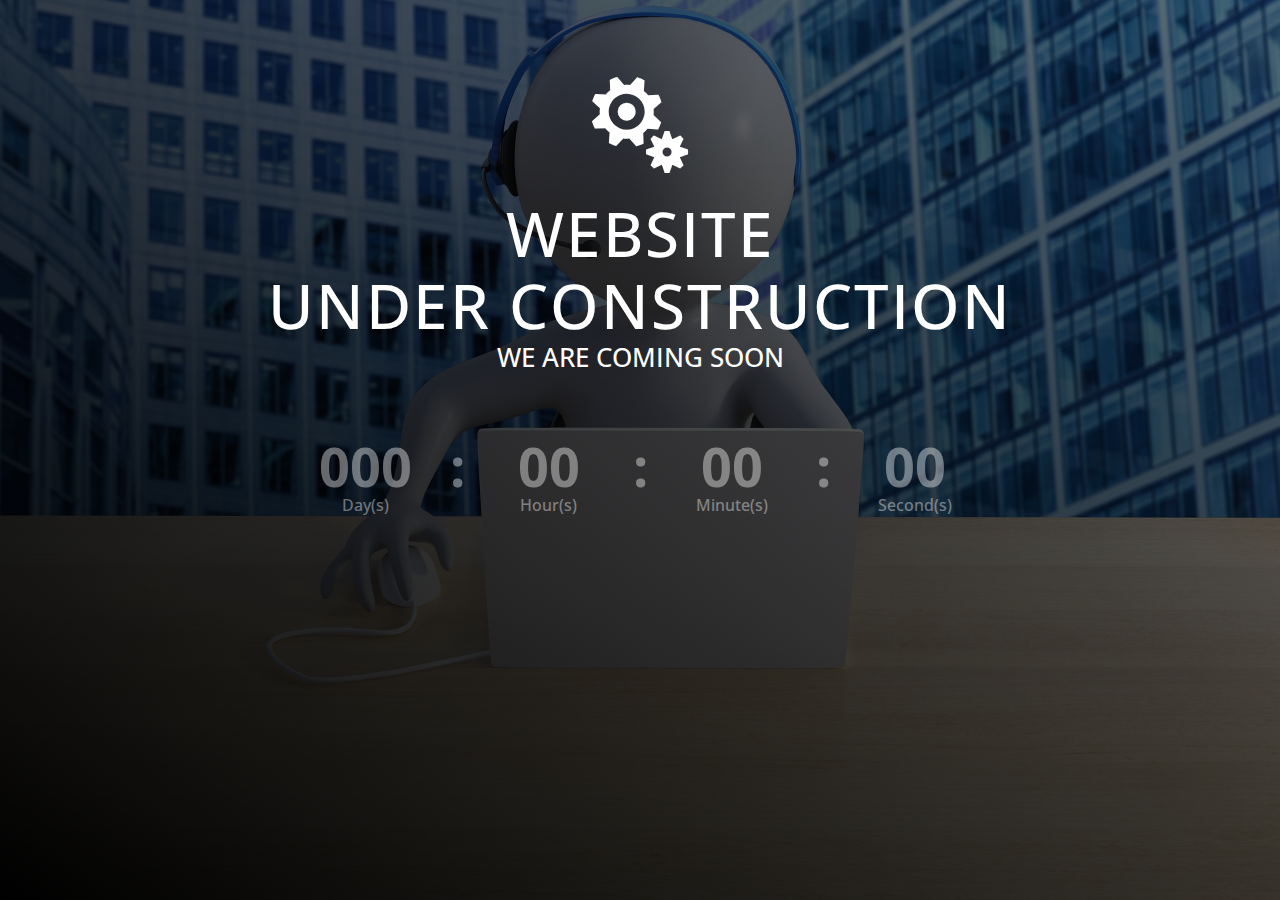
<file: coming-soon/index.html>
<!DOCTYPE html>
<html lang="en-US" prefix="og: https://ogp.me/ns#">
<head>
	<meta charset="UTF-8">
<meta http-equiv="X-UA-Compatible" content="IE=edge">
	<link rel="pingback" href="./../xmlrpc.php">

	<script type="text/javascript">document.documentElement.className = 'js';</script>

	<script type="text/javascript">let jqueryParams=[],jQuery=function(r){return jqueryParams=[...jqueryParams,r],jQuery},$=function(r){return jqueryParams=[...jqueryParams,r],$};window.jQuery=jQuery,window.$=jQuery;let customHeadScripts=!1;jQuery.fn=jQuery.prototype={},$.fn=jQuery.prototype={},jQuery.noConflict=function(r){if(window.jQuery)return jQuery=window.jQuery,$=window.jQuery,customHeadScripts=!0,jQuery.noConflict},jQuery.ready=function(r){jqueryParams=[...jqueryParams,r]},$.ready=function(r){jqueryParams=[...jqueryParams,r]},jQuery.load=function(r){jqueryParams=[...jqueryParams,r]},$.load=function(r){jqueryParams=[...jqueryParams,r]},jQuery.fn.ready=function(r){jqueryParams=[...jqueryParams,r]},$.fn.ready=function(r){jqueryParams=[...jqueryParams,r]};</script>
<!-- Search Engine Optimization by Rank Math - https://rankmath.com/ -->
<title>MazaratiStone | Coming Soon</title>
<meta name="description" content="we are coming soon">
<meta name="robots" content="nofollow, noindex">
<meta property="og:locale" content="en_US">
<meta property="og:type" content="article">
<meta property="og:title" content="MazaratiStone | Coming Soon">
<meta property="og:description" content="we are coming soon">
<meta property="og:url" content="./index.html">
<meta property="og:site_name" content="MazaratiStone">
<meta property="og:updated_time" content="2023-06-02T04:16:43+00:00">
<meta property="og:image" content="./../wp-content/uploads/2023/06/WhatsApp-Image-2023-06-02-at-13.55.31fb-1.jpg">
<meta property="og:image:secure_url" content="./../wp-content/uploads/2023/06/WhatsApp-Image-2023-06-02-at-13.55.31fb-1.jpg">
<meta property="og:image:width" content="1563">
<meta property="og:image:height" content="1563">
<meta property="og:image:alt" content="Coming Soon">
<meta property="og:image:type" content="image/jpeg">
<meta property="article:published_time" content="2023-06-01T13:29:23+00:00">
<meta property="article:modified_time" content="2023-06-02T04:16:43+00:00">
<meta name="twitter:card" content="summary_large_image">
<meta name="twitter:title" content="MazaratiStone | Coming Soon">
<meta name="twitter:description" content="we are coming soon">
<meta name="twitter:image" content="./../wp-content/uploads/2023/06/WhatsApp-Image-2023-06-02-at-13.55.31fb-1.jpg">
<meta name="twitter:label1" content="Time to read">
<meta name="twitter:data1" content="1 minute">
<script type="application/ld+json" class="rank-math-schema">{"@context":"https://schema.org","@graph":[{"@type":["Person","Organization"],"@id":".//#person","name":"knstb","logo":{"@type":"ImageObject","@id":".//#logo","url":".//wp-content/uploads/2023/06/logo-1.png","contentUrl":".//wp-content/uploads/2023/06/logo-1.png","caption":"MazaratiStone","inLanguage":"en-US","width":"1100","height":"764"},"image":{"@type":"ImageObject","@id":".//#logo","url":".//wp-content/uploads/2023/06/logo-1.png","contentUrl":".//wp-content/uploads/2023/06/logo-1.png","caption":"MazaratiStone","inLanguage":"en-US","width":"1100","height":"764"}},{"@type":"WebSite","@id":".//#website","url":"./","name":"MazaratiStone","publisher":{"@id":".//#person"},"inLanguage":"en-US"},{"@type":"ImageObject","@id":".//wp-content/uploads/2023/06/WhatsApp-Image-2023-06-02-at-13.55.31fb-1.jpg","url":".//wp-content/uploads/2023/06/WhatsApp-Image-2023-06-02-at-13.55.31fb-1.jpg","width":"1563","height":"1563","inLanguage":"en-US"},{"@type":"WebPage","@id":".//coming-soon/#webpage","url":".//coming-soon/","name":"MazaratiStone | Coming Soon","datePublished":"2023-06-01T13:29:23+00:00","dateModified":"2023-06-02T04:16:43+00:00","isPartOf":{"@id":".//#website"},"primaryImageOfPage":{"@id":".//wp-content/uploads/2023/06/WhatsApp-Image-2023-06-02-at-13.55.31fb-1.jpg"},"inLanguage":"en-US"},{"@type":"Person","@id":".//author/knstb/","name":"knstb","url":".//author/knstb/","image":{"@type":"ImageObject","@id":"https://secure.gravatar.com/avatar/e2a5075c7bdaf9fbd3bcaa9a06bf19ce?s=96&d=mm&r=g","url":"https://secure.gravatar.com/avatar/e2a5075c7bdaf9fbd3bcaa9a06bf19ce?s=96&d=mm&r=g","caption":"knstb","inLanguage":"en-US"},"sameAs":["./"]},{"@type":"Article","headline":"MazaratiStone | Coming Soon","datePublished":"2023-06-01T13:29:23+00:00","dateModified":"2023-06-02T04:16:43+00:00","author":{"@id":".//author/knstb/","name":"knstb"},"publisher":{"@id":".//#person"},"description":"we are coming soon","name":"MazaratiStone | Coming Soon","@id":".//coming-soon/#richSnippet","isPartOf":{"@id":".//coming-soon/#webpage"},"image":{"@id":".//wp-content/uploads/2023/06/WhatsApp-Image-2023-06-02-at-13.55.31fb-1.jpg"},"inLanguage":"en-US","mainEntityOfPage":{"@id":".//coming-soon/#webpage"}}]}</script>
<!-- /Rank Math WordPress SEO plugin -->

<link rel="dns-prefetch" href="//fonts.googleapis.com">
<link rel="alternate" type="application/rss+xml" title="MazaratiStone &raquo; Feed" href="./../feed/index.html">
<link rel="alternate" type="application/rss+xml" title="MazaratiStone &raquo; Comments Feed" href="./../comments/feed/index.html">
<meta content="Mr Divi v.4.19.4.1671704670" name="generator">
<style id="wp-block-library-theme-inline-css" type="text/css">.wp-block-audio figcaption{color:#555;font-size:13px;text-align:center}.is-dark-theme .wp-block-audio figcaption{color:hsla(0,0%,100%,.65)}.wp-block-audio{margin:0 0 1em}.wp-block-code{border:1px solid #ccc;border-radius:4px;font-family:Menlo,Consolas,monaco,monospace;padding:.8em 1em}.wp-block-embed figcaption{color:#555;font-size:13px;text-align:center}.is-dark-theme .wp-block-embed figcaption{color:hsla(0,0%,100%,.65)}.wp-block-embed{margin:0 0 1em}.blocks-gallery-caption{color:#555;font-size:13px;text-align:center}.is-dark-theme .blocks-gallery-caption{color:hsla(0,0%,100%,.65)}.wp-block-image figcaption{color:#555;font-size:13px;text-align:center}.is-dark-theme .wp-block-image figcaption{color:hsla(0,0%,100%,.65)}.wp-block-image{margin:0 0 1em}.wp-block-pullquote{border-bottom:4px solid;border-top:4px solid;color:currentColor;margin-bottom:1.75em}.wp-block-pullquote cite,.wp-block-pullquote footer,.wp-block-pullquote__citation{color:currentColor;font-size:.8125em;font-style:normal;text-transform:uppercase}.wp-block-quote{border-left:.25em solid;margin:0 0 1.75em;padding-left:1em}.wp-block-quote cite,.wp-block-quote footer{color:currentColor;font-size:.8125em;font-style:normal;position:relative}.wp-block-quote.has-text-align-right{border-left:none;border-right:.25em solid;padding-left:0;padding-right:1em}.wp-block-quote.has-text-align-center{border:none;padding-left:0}.wp-block-quote.is-large,.wp-block-quote.is-style-large,.wp-block-quote.is-style-plain{border:none}.wp-block-search .wp-block-search__label{font-weight:700}.wp-block-search__button{border:1px solid #ccc;padding:.375em .625em}:where(.wp-block-group.has-background){padding:1.25em 2.375em}.wp-block-separator.has-css-opacity{opacity:.4}.wp-block-separator{border:none;border-bottom:2px solid;margin-left:auto;margin-right:auto}.wp-block-separator.has-alpha-channel-opacity{opacity:1}.wp-block-separator:not(.is-style-wide):not(.is-style-dots){width:100px}.wp-block-separator.has-background:not(.is-style-dots){border-bottom:none;height:1px}.wp-block-separator.has-background:not(.is-style-wide):not(.is-style-dots){height:2px}.wp-block-table{margin:0 0 1em}.wp-block-table td,.wp-block-table th{word-break:normal}.wp-block-table figcaption{color:#555;font-size:13px;text-align:center}.is-dark-theme .wp-block-table figcaption{color:hsla(0,0%,100%,.65)}.wp-block-video figcaption{color:#555;font-size:13px;text-align:center}.is-dark-theme .wp-block-video figcaption{color:hsla(0,0%,100%,.65)}.wp-block-video{margin:0 0 1em}.wp-block-template-part.has-background{margin-bottom:0;margin-top:0;padding:1.25em 2.375em}</style>
<style id="global-styles-inline-css" type="text/css">body{--wp--preset--color--black: #000000;--wp--preset--color--cyan-bluish-gray: #abb8c3;--wp--preset--color--white: #ffffff;--wp--preset--color--pale-pink: #f78da7;--wp--preset--color--vivid-red: #cf2e2e;--wp--preset--color--luminous-vivid-orange: #ff6900;--wp--preset--color--luminous-vivid-amber: #fcb900;--wp--preset--color--light-green-cyan: #7bdcb5;--wp--preset--color--vivid-green-cyan: #00d084;--wp--preset--color--pale-cyan-blue: #8ed1fc;--wp--preset--color--vivid-cyan-blue: #0693e3;--wp--preset--color--vivid-purple: #9b51e0;--wp--preset--gradient--vivid-cyan-blue-to-vivid-purple: linear-gradient(135deg,rgba(6,147,227,1) 0%,rgb(155,81,224) 100%);--wp--preset--gradient--light-green-cyan-to-vivid-green-cyan: linear-gradient(135deg,rgb(122,220,180) 0%,rgb(0,208,130) 100%);--wp--preset--gradient--luminous-vivid-amber-to-luminous-vivid-orange: linear-gradient(135deg,rgba(252,185,0,1) 0%,rgba(255,105,0,1) 100%);--wp--preset--gradient--luminous-vivid-orange-to-vivid-red: linear-gradient(135deg,rgba(255,105,0,1) 0%,rgb(207,46,46) 100%);--wp--preset--gradient--very-light-gray-to-cyan-bluish-gray: linear-gradient(135deg,rgb(238,238,238) 0%,rgb(169,184,195) 100%);--wp--preset--gradient--cool-to-warm-spectrum: linear-gradient(135deg,rgb(74,234,220) 0%,rgb(151,120,209) 20%,rgb(207,42,186) 40%,rgb(238,44,130) 60%,rgb(251,105,98) 80%,rgb(254,248,76) 100%);--wp--preset--gradient--blush-light-purple: linear-gradient(135deg,rgb(255,206,236) 0%,rgb(152,150,240) 100%);--wp--preset--gradient--blush-bordeaux: linear-gradient(135deg,rgb(254,205,165) 0%,rgb(254,45,45) 50%,rgb(107,0,62) 100%);--wp--preset--gradient--luminous-dusk: linear-gradient(135deg,rgb(255,203,112) 0%,rgb(199,81,192) 50%,rgb(65,88,208) 100%);--wp--preset--gradient--pale-ocean: linear-gradient(135deg,rgb(255,245,203) 0%,rgb(182,227,212) 50%,rgb(51,167,181) 100%);--wp--preset--gradient--electric-grass: linear-gradient(135deg,rgb(202,248,128) 0%,rgb(113,206,126) 100%);--wp--preset--gradient--midnight: linear-gradient(135deg,rgb(2,3,129) 0%,rgb(40,116,252) 100%);--wp--preset--duotone--dark-grayscale: url('#wp-duotone-dark-grayscale');--wp--preset--duotone--grayscale: url('#wp-duotone-grayscale');--wp--preset--duotone--purple-yellow: url('#wp-duotone-purple-yellow');--wp--preset--duotone--blue-red: url('#wp-duotone-blue-red');--wp--preset--duotone--midnight: url('#wp-duotone-midnight');--wp--preset--duotone--magenta-yellow: url('#wp-duotone-magenta-yellow');--wp--preset--duotone--purple-green: url('#wp-duotone-purple-green');--wp--preset--duotone--blue-orange: url('#wp-duotone-blue-orange');--wp--preset--font-size--small: 13px;--wp--preset--font-size--medium: 20px;--wp--preset--font-size--large: 36px;--wp--preset--font-size--x-large: 42px;--wp--preset--spacing--20: 0.44rem;--wp--preset--spacing--30: 0.67rem;--wp--preset--spacing--40: 1rem;--wp--preset--spacing--50: 1.5rem;--wp--preset--spacing--60: 2.25rem;--wp--preset--spacing--70: 3.38rem;--wp--preset--spacing--80: 5.06rem;--wp--preset--shadow--natural: 6px 6px 9px rgba(0, 0, 0, 0.2);--wp--preset--shadow--deep: 12px 12px 50px rgba(0, 0, 0, 0.4);--wp--preset--shadow--sharp: 6px 6px 0px rgba(0, 0, 0, 0.2);--wp--preset--shadow--outlined: 6px 6px 0px -3px rgba(255, 255, 255, 1), 6px 6px rgba(0, 0, 0, 1);--wp--preset--shadow--crisp: 6px 6px 0px rgba(0, 0, 0, 1);}body { margin: 0;--wp--style--global--content-size: 823px;--wp--style--global--wide-size: 1080px; }.wp-site-blocks > .alignleft { float: left; margin-right: 2em; }.wp-site-blocks > .alignright { float: right; margin-left: 2em; }.wp-site-blocks > .aligncenter { justify-content: center; margin-left: auto; margin-right: auto; }:where(.is-layout-flex){gap: 0.5em;}body .is-layout-flow > .alignleft{float: left;margin-inline-start: 0;margin-inline-end: 2em;}body .is-layout-flow > .alignright{float: right;margin-inline-start: 2em;margin-inline-end: 0;}body .is-layout-flow > .aligncenter{margin-left: auto !important;margin-right: auto !important;}body .is-layout-constrained > .alignleft{float: left;margin-inline-start: 0;margin-inline-end: 2em;}body .is-layout-constrained > .alignright{float: right;margin-inline-start: 2em;margin-inline-end: 0;}body .is-layout-constrained > .aligncenter{margin-left: auto !important;margin-right: auto !important;}body .is-layout-constrained > :where(:not(.alignleft):not(.alignright):not(.alignfull)){max-width: var(--wp--style--global--content-size);margin-left: auto !important;margin-right: auto !important;}body .is-layout-constrained > .alignwide{max-width: var(--wp--style--global--wide-size);}body .is-layout-flex{display: flex;}body .is-layout-flex{flex-wrap: wrap;align-items: center;}body .is-layout-flex > *{margin: 0;}body{padding-top: 0px;padding-right: 0px;padding-bottom: 0px;padding-left: 0px;}a:where(:not(.wp-element-button)){text-decoration: underline;}.wp-element-button, .wp-block-button__link{background-color: #32373c;border-width: 0;color: #fff;font-family: inherit;font-size: inherit;line-height: inherit;padding: calc(0.667em + 2px) calc(1.333em + 2px);text-decoration: none;}.has-black-color{color: var(--wp--preset--color--black) !important;}.has-cyan-bluish-gray-color{color: var(--wp--preset--color--cyan-bluish-gray) !important;}.has-white-color{color: var(--wp--preset--color--white) !important;}.has-pale-pink-color{color: var(--wp--preset--color--pale-pink) !important;}.has-vivid-red-color{color: var(--wp--preset--color--vivid-red) !important;}.has-luminous-vivid-orange-color{color: var(--wp--preset--color--luminous-vivid-orange) !important;}.has-luminous-vivid-amber-color{color: var(--wp--preset--color--luminous-vivid-amber) !important;}.has-light-green-cyan-color{color: var(--wp--preset--color--light-green-cyan) !important;}.has-vivid-green-cyan-color{color: var(--wp--preset--color--vivid-green-cyan) !important;}.has-pale-cyan-blue-color{color: var(--wp--preset--color--pale-cyan-blue) !important;}.has-vivid-cyan-blue-color{color: var(--wp--preset--color--vivid-cyan-blue) !important;}.has-vivid-purple-color{color: var(--wp--preset--color--vivid-purple) !important;}.has-black-background-color{background-color: var(--wp--preset--color--black) !important;}.has-cyan-bluish-gray-background-color{background-color: var(--wp--preset--color--cyan-bluish-gray) !important;}.has-white-background-color{background-color: var(--wp--preset--color--white) !important;}.has-pale-pink-background-color{background-color: var(--wp--preset--color--pale-pink) !important;}.has-vivid-red-background-color{background-color: var(--wp--preset--color--vivid-red) !important;}.has-luminous-vivid-orange-background-color{background-color: var(--wp--preset--color--luminous-vivid-orange) !important;}.has-luminous-vivid-amber-background-color{background-color: var(--wp--preset--color--luminous-vivid-amber) !important;}.has-light-green-cyan-background-color{background-color: var(--wp--preset--color--light-green-cyan) !important;}.has-vivid-green-cyan-background-color{background-color: var(--wp--preset--color--vivid-green-cyan) !important;}.has-pale-cyan-blue-background-color{background-color: var(--wp--preset--color--pale-cyan-blue) !important;}.has-vivid-cyan-blue-background-color{background-color: var(--wp--preset--color--vivid-cyan-blue) !important;}.has-vivid-purple-background-color{background-color: var(--wp--preset--color--vivid-purple) !important;}.has-black-border-color{border-color: var(--wp--preset--color--black) !important;}.has-cyan-bluish-gray-border-color{border-color: var(--wp--preset--color--cyan-bluish-gray) !important;}.has-white-border-color{border-color: var(--wp--preset--color--white) !important;}.has-pale-pink-border-color{border-color: var(--wp--preset--color--pale-pink) !important;}.has-vivid-red-border-color{border-color: var(--wp--preset--color--vivid-red) !important;}.has-luminous-vivid-orange-border-color{border-color: var(--wp--preset--color--luminous-vivid-orange) !important;}.has-luminous-vivid-amber-border-color{border-color: var(--wp--preset--color--luminous-vivid-amber) !important;}.has-light-green-cyan-border-color{border-color: var(--wp--preset--color--light-green-cyan) !important;}.has-vivid-green-cyan-border-color{border-color: var(--wp--preset--color--vivid-green-cyan) !important;}.has-pale-cyan-blue-border-color{border-color: var(--wp--preset--color--pale-cyan-blue) !important;}.has-vivid-cyan-blue-border-color{border-color: var(--wp--preset--color--vivid-cyan-blue) !important;}.has-vivid-purple-border-color{border-color: var(--wp--preset--color--vivid-purple) !important;}.has-vivid-cyan-blue-to-vivid-purple-gradient-background{background: var(--wp--preset--gradient--vivid-cyan-blue-to-vivid-purple) !important;}.has-light-green-cyan-to-vivid-green-cyan-gradient-background{background: var(--wp--preset--gradient--light-green-cyan-to-vivid-green-cyan) !important;}.has-luminous-vivid-amber-to-luminous-vivid-orange-gradient-background{background: var(--wp--preset--gradient--luminous-vivid-amber-to-luminous-vivid-orange) !important;}.has-luminous-vivid-orange-to-vivid-red-gradient-background{background: var(--wp--preset--gradient--luminous-vivid-orange-to-vivid-red) !important;}.has-very-light-gray-to-cyan-bluish-gray-gradient-background{background: var(--wp--preset--gradient--very-light-gray-to-cyan-bluish-gray) !important;}.has-cool-to-warm-spectrum-gradient-background{background: var(--wp--preset--gradient--cool-to-warm-spectrum) !important;}.has-blush-light-purple-gradient-background{background: var(--wp--preset--gradient--blush-light-purple) !important;}.has-blush-bordeaux-gradient-background{background: var(--wp--preset--gradient--blush-bordeaux) !important;}.has-luminous-dusk-gradient-background{background: var(--wp--preset--gradient--luminous-dusk) !important;}.has-pale-ocean-gradient-background{background: var(--wp--preset--gradient--pale-ocean) !important;}.has-electric-grass-gradient-background{background: var(--wp--preset--gradient--electric-grass) !important;}.has-midnight-gradient-background{background: var(--wp--preset--gradient--midnight) !important;}.has-small-font-size{font-size: var(--wp--preset--font-size--small) !important;}.has-medium-font-size{font-size: var(--wp--preset--font-size--medium) !important;}.has-large-font-size{font-size: var(--wp--preset--font-size--large) !important;}.has-x-large-font-size{font-size: var(--wp--preset--font-size--x-large) !important;}
.wp-block-navigation a:where(:not(.wp-element-button)){color: inherit;}
:where(.wp-block-columns.is-layout-flex){gap: 2em;}
.wp-block-pullquote{font-size: 1.5em;line-height: 1.6;}</style>
<link rel="stylesheet" id="et-divi-open-sans-css" href="https://fonts.googleapis.com/css?family=Open+Sans:300italic,400italic,600italic,700italic,800italic,400,300,600,700,800&#038;subset=latin,latin-ext&#038;display=swap" type="text/css" media="all">
<style id="divi-style-parent-inline-inline-css" type="text/css">/*!
Theme Name: Divi
Theme URI: http://www.elegantthemes.com/gallery/divi/
Version: 4.21.0
Description: Smart. Flexible. Beautiful. Divi is the most powerful theme in our collection.
Author: Elegant Themes
Author URI: http://www.elegantthemes.com
License: GNU General Public License v2
License URI: http://www.gnu.org/licenses/gpl-2.0.html
*/

a,abbr,acronym,address,applet,b,big,blockquote,body,center,cite,code,dd,del,dfn,div,dl,dt,em,fieldset,font,form,h1,h2,h3,h4,h5,h6,html,i,iframe,img,ins,kbd,label,legend,li,object,ol,p,pre,q,s,samp,small,span,strike,strong,sub,sup,tt,u,ul,var{margin:0;padding:0;border:0;outline:0;font-size:100%;-ms-text-size-adjust:100%;-webkit-text-size-adjust:100%;vertical-align:baseline;background:transparent}body{line-height:1}ol,ul{list-style:none}blockquote,q{quotes:none}blockquote:after,blockquote:before,q:after,q:before{content:"";content:none}blockquote{margin:20px 0 30px;border-left:5px solid;padding-left:20px}:focus{outline:0}del{text-decoration:line-through}pre{overflow:auto;padding:10px}figure{margin:0}table{border-collapse:collapse;border-spacing:0}article,aside,footer,header,hgroup,nav,section{display:block}body{font-family:Open Sans,Arial,sans-serif;font-size:14px;color:#666;background-color:#fff;line-height:1.7em;font-weight:500;-webkit-font-smoothing:antialiased;-moz-osx-font-smoothing:grayscale}body.page-template-page-template-blank-php #page-container{padding-top:0!important}body.et_cover_background{background-size:cover!important;background-position:top!important;background-repeat:no-repeat!important;background-attachment:fixed}a{color:#2ea3f2}a,a:hover{text-decoration:none}p{padding-bottom:1em}p:not(.has-background):last-of-type{padding-bottom:0}p.et_normal_padding{padding-bottom:1em}strong{font-weight:700}cite,em,i{font-style:italic}code,pre{font-family:Courier New,monospace;margin-bottom:10px}ins{text-decoration:none}sub,sup{height:0;line-height:1;position:relative;vertical-align:baseline}sup{bottom:.8em}sub{top:.3em}dl{margin:0 0 1.5em}dl dt{font-weight:700}dd{margin-left:1.5em}blockquote p{padding-bottom:0}embed,iframe,object,video{max-width:100%}h1,h2,h3,h4,h5,h6{color:#333;padding-bottom:10px;line-height:1em;font-weight:500}h1 a,h2 a,h3 a,h4 a,h5 a,h6 a{color:inherit}h1{font-size:30px}h2{font-size:26px}h3{font-size:22px}h4{font-size:18px}h5{font-size:16px}h6{font-size:14px}input{-webkit-appearance:none}input[type=checkbox]{-webkit-appearance:checkbox}input[type=radio]{-webkit-appearance:radio}input.text,input.title,input[type=email],input[type=password],input[type=tel],input[type=text],select,textarea{background-color:#fff;border:1px solid #bbb;padding:2px;color:#4e4e4e}input.text:focus,input.title:focus,input[type=text]:focus,select:focus,textarea:focus{border-color:#2d3940;color:#3e3e3e}input.text,input.title,input[type=text],select,textarea{margin:0}textarea{padding:4px}button,input,select,textarea{font-family:inherit}img{max-width:100%;height:auto}.clear{clear:both}br.clear{margin:0;padding:0}.pagination{clear:both}#et_search_icon:hover,.et-social-icon a:hover,.et_password_protected_form .et_submit_button,.form-submit .et_pb_buttontton.alt.disabled,.nav-single a,.posted_in a{color:#2ea3f2}.et-search-form,blockquote{border-color:#2ea3f2}#main-content{background-color:#fff}.container{width:80%;max-width:1080px;margin:auto;position:relative}body:not(.et-tb) #main-content .container,body:not(.et-tb-has-header) #main-content .container{padding-top:58px}.et_full_width_page #main-content .container:before{display:none}.main_title{margin-bottom:20px}.et_password_protected_form .et_submit_button:hover,.form-submit .et_pb_button:hover{background:rgba(0,0,0,.05)}.et_button_icon_visible .et_pb_button{padding-right:2em;padding-left:.7em}.et_button_icon_visible .et_pb_button:after{opacity:1;margin-left:0}.et_button_left .et_pb_button:hover:after{left:.15em}.et_button_left .et_pb_button:after{margin-left:0;left:1em}.et_button_icon_visible.et_button_left .et_pb_button,.et_button_left .et_pb_button:hover,.et_button_left .et_pb_module .et_pb_button:hover{padding-left:2em;padding-right:.7em}.et_button_icon_visible.et_button_left .et_pb_button:after,.et_button_left .et_pb_button:hover:after{left:.15em}.et_password_protected_form .et_submit_button:hover,.form-submit .et_pb_button:hover{padding:.3em 1em}.et_button_no_icon .et_pb_button:after{display:none}.et_button_no_icon.et_button_icon_visible.et_button_left .et_pb_button,.et_button_no_icon.et_button_left .et_pb_button:hover,.et_button_no_icon .et_pb_button,.et_button_no_icon .et_pb_button:hover{padding:.3em 1em!important}.et_button_custom_icon .et_pb_button:after{line-height:1.7em}.et_button_custom_icon.et_button_icon_visible .et_pb_button:after,.et_button_custom_icon .et_pb_button:hover:after{margin-left:.3em}#left-area .post_format-post-format-gallery .wp-block-gallery:first-of-type{padding:0;margin-bottom:-16px}.entry-content table:not(.variations){border:1px solid #eee;margin:0 0 15px;text-align:left;width:100%}.entry-content thead th,.entry-content tr th{color:#555;font-weight:700;padding:9px 24px}.entry-content tr td{border-top:1px solid #eee;padding:6px 24px}#left-area ul,.entry-content ul,.et-l--body ul,.et-l--footer ul,.et-l--header ul{list-style-type:disc;padding:0 0 23px 1em;line-height:26px}#left-area ol,.entry-content ol,.et-l--body ol,.et-l--footer ol,.et-l--header ol{list-style-type:decimal;list-style-position:inside;padding:0 0 23px;line-height:26px}#left-area ul li ul,.entry-content ul li ol{padding:2px 0 2px 20px}#left-area ol li ul,.entry-content ol li ol,.et-l--body ol li ol,.et-l--footer ol li ol,.et-l--header ol li ol{padding:2px 0 2px 35px}#left-area ul.wp-block-gallery{display:-webkit-box;display:-ms-flexbox;display:flex;-ms-flex-wrap:wrap;flex-wrap:wrap;list-style-type:none;padding:0}#left-area ul.products{padding:0!important;line-height:1.7!important;list-style:none!important}.gallery-item a{display:block}.gallery-caption,.gallery-item a{width:90%}#wpadminbar{z-index:100001}#left-area .post-meta{font-size:14px;padding-bottom:15px}#left-area .post-meta a{text-decoration:none;color:#666}#left-area .et_featured_image{padding-bottom:7px}.single .post{padding-bottom:25px}body.single .et_audio_content{margin-bottom:-6px}.nav-single a{text-decoration:none;color:#2ea3f2;font-size:14px;font-weight:400}.nav-previous{float:left}.nav-next{float:right}.et_password_protected_form p input{background-color:#eee;border:none!important;width:100%!important;border-radius:0!important;font-size:14px;color:#999!important;padding:16px!important;-webkit-box-sizing:border-box;box-sizing:border-box}.et_password_protected_form label{display:none}.et_password_protected_form .et_submit_button{font-family:inherit;display:block;float:right;margin:8px auto 0;cursor:pointer}.post-password-required p.nocomments.container{max-width:100%}.post-password-required p.nocomments.container:before{display:none}.aligncenter,div.post .new-post .aligncenter{display:block;margin-left:auto;margin-right:auto}.wp-caption{border:1px solid #ddd;text-align:center;background-color:#f3f3f3;margin-bottom:10px;max-width:96%;padding:8px}.wp-caption.alignleft{margin:0 30px 20px 0}.wp-caption.alignright{margin:0 0 20px 30px}.wp-caption img{margin:0;padding:0;border:0}.wp-caption p.wp-caption-text{font-size:12px;padding:0 4px 5px;margin:0}.alignright{float:right}.alignleft{float:left}img.alignleft{display:inline;float:left;margin-right:15px}img.alignright{display:inline;float:right;margin-left:15px}.page.et_pb_pagebuilder_layout #main-content{background-color:transparent}body #main-content .et_builder_inner_content>h1,body #main-content .et_builder_inner_content>h2,body #main-content .et_builder_inner_content>h3,body #main-content .et_builder_inner_content>h4,body #main-content .et_builder_inner_content>h5,body #main-content .et_builder_inner_content>h6{line-height:1.4em}body #main-content .et_builder_inner_content>p{line-height:1.7em}.wp-block-pullquote{margin:20px 0 30px}.wp-block-pullquote.has-background blockquote{border-left:none}.wp-block-group.has-background{padding:1.5em 1.5em .5em}@media (min-width:981px){#left-area{width:79.125%;padding-bottom:23px}#main-content .container:before{content:"";position:absolute;top:0;height:100%;width:1px;background-color:#e2e2e2}.et_full_width_page #left-area,.et_no_sidebar #left-area{float:none;width:100%!important}.et_full_width_page #left-area{padding-bottom:0}.et_no_sidebar #main-content .container:before{display:none}}@media (max-width:980px){#page-container{padding-top:80px}.et-tb #page-container,.et-tb-has-header #page-container{padding-top:0!important}#left-area,#sidebar{width:100%!important}#main-content .container:before{display:none!important}.et_full_width_page .et_gallery_item:nth-child(4n+1){clear:none}}@media print{#page-container{padding-top:0!important}}#wp-admin-bar-et-use-visual-builder a:before{font-family:ETmodules!important;content:"\e625";font-size:30px!important;width:28px;margin-top:-3px;color:#974df3!important}#wp-admin-bar-et-use-visual-builder:hover a:before{color:#fff!important}#wp-admin-bar-et-use-visual-builder:hover a,#wp-admin-bar-et-use-visual-builder a:hover{transition:background-color .5s ease;-webkit-transition:background-color .5s ease;-moz-transition:background-color .5s ease;background-color:#7e3bd0!important;color:#fff!important}* html .clearfix,:first-child+html .clearfix{zoom:1}.iphone .et_pb_section_video_bg video::-webkit-media-controls-start-playback-button{display:none!important;-webkit-appearance:none}.et_mobile_device .et_pb_section_parallax .et_pb_parallax_css{background-attachment:scroll}.et-social-facebook a.icon:before{content:"\e093"}.et-social-twitter a.icon:before{content:"\e094"}.et-social-google-plus a.icon:before{content:"\e096"}.et-social-instagram a.icon:before{content:"\e09a"}.et-social-rss a.icon:before{content:"\e09e"}.ai1ec-single-event:after{content:" ";display:table;clear:both}.evcal_event_details .evcal_evdata_cell .eventon_details_shading_bot.eventon_details_shading_bot{z-index:3}.wp-block-divi-layout{margin-bottom:1em}*{-webkit-box-sizing:border-box;box-sizing:border-box}#et-info-email:before,#et-info-phone:before,#et_search_icon:before,.comment-reply-link:after,.et-cart-info span:before,.et-pb-arrow-next:before,.et-pb-arrow-prev:before,.et-social-icon a:before,.et_audio_container .mejs-playpause-button button:before,.et_audio_container .mejs-volume-button button:before,.et_overlay:before,.et_password_protected_form .et_submit_button:after,.et_pb_button:after,.et_pb_contact_reset:after,.et_pb_contact_submit:after,.et_pb_font_icon:before,.et_pb_newsletter_button:after,.et_pb_pricing_table_button:after,.et_pb_promo_button:after,.et_pb_testimonial:before,.et_pb_toggle_title:before,.form-submit .et_pb_button:after,.mobile_menu_bar:before,a.et_pb_more_button:after{font-family:ETmodules!important;speak:none;font-style:normal;font-weight:400;-webkit-font-feature-settings:normal;font-feature-settings:normal;font-variant:normal;text-transform:none;line-height:1;-webkit-font-smoothing:antialiased;-moz-osx-font-smoothing:grayscale;text-shadow:0 0;direction:ltr}.et-pb-icon,.et_pb_custom_button_icon.et_pb_button:after,.et_pb_login .et_pb_custom_button_icon.et_pb_button:after,.et_pb_woo_custom_button_icon .button.et_pb_custom_button_icon.et_pb_button:after,.et_pb_woo_custom_button_icon .button.et_pb_custom_button_icon.et_pb_button:hover:after{content:attr(data-icon)}.et-pb-icon{font-family:ETmodules;speak:none;font-weight:400;-webkit-font-feature-settings:normal;font-feature-settings:normal;font-variant:normal;text-transform:none;line-height:1;-webkit-font-smoothing:antialiased;font-size:96px;font-style:normal;display:inline-block;-webkit-box-sizing:border-box;box-sizing:border-box;direction:ltr}#et-ajax-saving{display:none;-webkit-transition:background .3s,-webkit-box-shadow .3s;transition:background .3s,-webkit-box-shadow .3s;transition:background .3s,box-shadow .3s;transition:background .3s,box-shadow .3s,-webkit-box-shadow .3s;-webkit-box-shadow:rgba(0,139,219,.247059) 0 0 60px;box-shadow:0 0 60px rgba(0,139,219,.247059);position:fixed;top:50%;left:50%;width:50px;height:50px;background:#fff;border-radius:50px;margin:-25px 0 0 -25px;z-index:999999;text-align:center}#et-ajax-saving img{margin:9px}.et-safe-mode-indicator,.et-safe-mode-indicator:focus,.et-safe-mode-indicator:hover{-webkit-box-shadow:0 5px 10px rgba(41,196,169,.15);box-shadow:0 5px 10px rgba(41,196,169,.15);background:#29c4a9;color:#fff;font-size:14px;font-weight:600;padding:12px;line-height:16px;border-radius:3px;position:fixed;bottom:30px;right:30px;z-index:999999;text-decoration:none;font-family:Open Sans,sans-serif;-webkit-font-smoothing:antialiased;-moz-osx-font-smoothing:grayscale}.et_pb_button{font-size:20px;font-weight:500;padding:.3em 1em;line-height:1.7em!important;background-color:transparent;background-size:cover;background-position:50%;background-repeat:no-repeat;border:2px solid;border-radius:3px;-webkit-transition-duration:.2s;transition-duration:.2s;-webkit-transition-property:all!important;transition-property:all!important}.et_pb_button,.et_pb_button_inner{position:relative}.et_pb_button:hover,.et_pb_module .et_pb_button:hover{border:2px solid transparent;padding:.3em 2em .3em .7em}.et_pb_button:hover{background-color:hsla(0,0%,100%,.2)}.et_pb_bg_layout_light.et_pb_button:hover,.et_pb_bg_layout_light .et_pb_button:hover{background-color:rgba(0,0,0,.05)}.et_pb_button:after,.et_pb_button:before{font-size:32px;line-height:1em;content:"\35";opacity:0;position:absolute;margin-left:-1em;-webkit-transition:all .2s;transition:all .2s;text-transform:none;-webkit-font-feature-settings:"kern" off;font-feature-settings:"kern" off;font-variant:none;font-style:normal;font-weight:400;text-shadow:none}.et_pb_button.et_hover_enabled:hover:after,.et_pb_button.et_pb_hovered:hover:after{-webkit-transition:none!important;transition:none!important}.et_pb_button:before{display:none}.et_pb_button:hover:after{opacity:1;margin-left:0}.et_pb_column_1_3 h1,.et_pb_column_1_4 h1,.et_pb_column_1_5 h1,.et_pb_column_1_6 h1,.et_pb_column_2_5 h1{font-size:26px}.et_pb_column_1_3 h2,.et_pb_column_1_4 h2,.et_pb_column_1_5 h2,.et_pb_column_1_6 h2,.et_pb_column_2_5 h2{font-size:23px}.et_pb_column_1_3 h3,.et_pb_column_1_4 h3,.et_pb_column_1_5 h3,.et_pb_column_1_6 h3,.et_pb_column_2_5 h3{font-size:20px}.et_pb_column_1_3 h4,.et_pb_column_1_4 h4,.et_pb_column_1_5 h4,.et_pb_column_1_6 h4,.et_pb_column_2_5 h4{font-size:18px}.et_pb_column_1_3 h5,.et_pb_column_1_4 h5,.et_pb_column_1_5 h5,.et_pb_column_1_6 h5,.et_pb_column_2_5 h5{font-size:16px}.et_pb_column_1_3 h6,.et_pb_column_1_4 h6,.et_pb_column_1_5 h6,.et_pb_column_1_6 h6,.et_pb_column_2_5 h6{font-size:15px}.et_pb_bg_layout_dark,.et_pb_bg_layout_dark h1,.et_pb_bg_layout_dark h2,.et_pb_bg_layout_dark h3,.et_pb_bg_layout_dark h4,.et_pb_bg_layout_dark h5,.et_pb_bg_layout_dark h6{color:#fff!important}.et_pb_module.et_pb_text_align_left{text-align:left}.et_pb_module.et_pb_text_align_center{text-align:center}.et_pb_module.et_pb_text_align_right{text-align:right}.et_pb_module.et_pb_text_align_justified{text-align:justify}.clearfix:after{visibility:hidden;display:block;font-size:0;content:" ";clear:both;height:0}.et_pb_bg_layout_light .et_pb_more_button{color:#2ea3f2}.et_builder_inner_content{position:relative;z-index:1}header .et_builder_inner_content{z-index:2}.et_pb_css_mix_blend_mode_passthrough{mix-blend-mode:unset!important}.et_pb_image_container{margin:-20px -20px 29px}.et_pb_module_inner{position:relative}.et_hover_enabled_preview{z-index:2}.et_hover_enabled:hover{position:relative;z-index:2}.et_pb_all_tabs,.et_pb_module,.et_pb_posts_nav a,.et_pb_tab,.et_pb_with_background{position:relative;background-size:cover;background-position:50%;background-repeat:no-repeat}.et_pb_background_mask,.et_pb_background_pattern{bottom:0;left:0;position:absolute;right:0;top:0}.et_pb_background_mask{background-size:calc(100% + 2px) calc(100% + 2px);background-repeat:no-repeat;background-position:50%;overflow:hidden}.et_pb_background_pattern{background-position:0 0;background-repeat:repeat}.et_pb_with_border{position:relative;border:0 solid #333}.post-password-required .et_pb_row{padding:0;width:100%}.post-password-required .et_password_protected_form{min-height:0}body.et_pb_pagebuilder_layout.et_pb_show_title .post-password-required .et_password_protected_form h1,body:not(.et_pb_pagebuilder_layout) .post-password-required .et_password_protected_form h1{display:none}.et_pb_no_bg{padding:0!important}.et_overlay.et_pb_inline_icon:before,.et_pb_inline_icon:before{content:attr(data-icon)}.et_pb_more_button{color:inherit;text-shadow:none;text-decoration:none;display:inline-block;margin-top:20px}.et_parallax_bg_wrap{overflow:hidden;position:absolute;top:0;right:0;bottom:0;left:0}.et_parallax_bg{background-repeat:no-repeat;background-position:top;background-size:cover;position:absolute;bottom:0;left:0;width:100%;height:100%;display:block}.et_parallax_bg.et_parallax_bg__hover,.et_parallax_bg.et_parallax_bg_phone,.et_parallax_bg.et_parallax_bg_tablet,.et_parallax_gradient.et_parallax_gradient__hover,.et_parallax_gradient.et_parallax_gradient_phone,.et_parallax_gradient.et_parallax_gradient_tablet,.et_pb_section_parallax_hover:hover .et_parallax_bg:not(.et_parallax_bg__hover),.et_pb_section_parallax_hover:hover .et_parallax_gradient:not(.et_parallax_gradient__hover){display:none}.et_pb_section_parallax_hover:hover .et_parallax_bg.et_parallax_bg__hover,.et_pb_section_parallax_hover:hover .et_parallax_gradient.et_parallax_gradient__hover{display:block}.et_parallax_gradient{bottom:0;display:block;left:0;position:absolute;right:0;top:0}.et_pb_module.et_pb_section_parallax,.et_pb_posts_nav a.et_pb_section_parallax,.et_pb_tab.et_pb_section_parallax{position:relative}.et_pb_section_parallax .et_pb_parallax_css,.et_pb_slides .et_parallax_bg.et_pb_parallax_css{background-attachment:fixed}body.et-bfb .et_pb_section_parallax .et_pb_parallax_css,body.et-bfb .et_pb_slides .et_parallax_bg.et_pb_parallax_css{background-attachment:scroll;bottom:auto}.et_pb_section_parallax.et_pb_column .et_pb_module,.et_pb_section_parallax.et_pb_row .et_pb_column,.et_pb_section_parallax.et_pb_row .et_pb_module{z-index:9;position:relative}.et_pb_more_button:hover:after{opacity:1;margin-left:0}.et_pb_preload .et_pb_section_video_bg,.et_pb_preload>div{visibility:hidden}.et_pb_preload,.et_pb_section.et_pb_section_video.et_pb_preload{position:relative;background:#464646!important}.et_pb_preload:before{content:"";position:absolute;top:50%;left:50%;background:url(./../wp-content/themes/Divi/includes/builder/styles/images/preloader.gif) no-repeat;border-radius:32px;width:32px;height:32px;margin:-16px 0 0 -16px}.box-shadow-overlay{position:absolute;top:0;left:0;width:100%;height:100%;z-index:10;pointer-events:none}.et_pb_section>.box-shadow-overlay~.et_pb_row{z-index:11}body.safari .section_has_divider{will-change:transform}.et_pb_row>.box-shadow-overlay{z-index:8}.has-box-shadow-overlay{position:relative}.et_clickable{cursor:pointer}.screen-reader-text{border:0;clip:rect(1px,1px,1px,1px);-webkit-clip-path:inset(50%);clip-path:inset(50%);height:1px;margin:-1px;overflow:hidden;padding:0;position:absolute!important;width:1px;word-wrap:normal!important}.et_multi_view_hidden,.et_multi_view_hidden_image{display:none!important}@keyframes multi-view-image-fade{0%{opacity:0}10%{opacity:.1}20%{opacity:.2}30%{opacity:.3}40%{opacity:.4}50%{opacity:.5}60%{opacity:.6}70%{opacity:.7}80%{opacity:.8}90%{opacity:.9}to{opacity:1}}.et_multi_view_image__loading{visibility:hidden}.et_multi_view_image__loaded{-webkit-animation:multi-view-image-fade .5s;animation:multi-view-image-fade .5s}#et-pb-motion-effects-offset-tracker{visibility:hidden!important;opacity:0;position:absolute;top:0;left:0}.et-pb-before-scroll-animation{opacity:0}header.et-l.et-l--header:after{clear:both;display:block;content:""}.et_pb_module{-webkit-animation-timing-function:linear;animation-timing-function:linear;-webkit-animation-duration:.2s;animation-duration:.2s}@-webkit-keyframes fadeBottom{0%{opacity:0;-webkit-transform:translateY(10%);transform:translateY(10%)}to{opacity:1;-webkit-transform:translateY(0);transform:translateY(0)}}@keyframes fadeBottom{0%{opacity:0;-webkit-transform:translateY(10%);transform:translateY(10%)}to{opacity:1;-webkit-transform:translateY(0);transform:translateY(0)}}@-webkit-keyframes fadeLeft{0%{opacity:0;-webkit-transform:translateX(-10%);transform:translateX(-10%)}to{opacity:1;-webkit-transform:translateX(0);transform:translateX(0)}}@keyframes fadeLeft{0%{opacity:0;-webkit-transform:translateX(-10%);transform:translateX(-10%)}to{opacity:1;-webkit-transform:translateX(0);transform:translateX(0)}}@-webkit-keyframes fadeRight{0%{opacity:0;-webkit-transform:translateX(10%);transform:translateX(10%)}to{opacity:1;-webkit-transform:translateX(0);transform:translateX(0)}}@keyframes fadeRight{0%{opacity:0;-webkit-transform:translateX(10%);transform:translateX(10%)}to{opacity:1;-webkit-transform:translateX(0);transform:translateX(0)}}@-webkit-keyframes fadeTop{0%{opacity:0;-webkit-transform:translateY(-10%);transform:translateY(-10%)}to{opacity:1;-webkit-transform:translateX(0);transform:translateX(0)}}@keyframes fadeTop{0%{opacity:0;-webkit-transform:translateY(-10%);transform:translateY(-10%)}to{opacity:1;-webkit-transform:translateX(0);transform:translateX(0)}}@-webkit-keyframes fadeIn{0%{opacity:0}to{opacity:1}}@keyframes fadeIn{0%{opacity:0}to{opacity:1}}.et-waypoint:not(.et_pb_counters){opacity:0}@media (min-width:981px){.et_pb_section.et_section_specialty div.et_pb_row .et_pb_column .et_pb_column .et_pb_module.et-last-child,.et_pb_section.et_section_specialty div.et_pb_row .et_pb_column .et_pb_column .et_pb_module:last-child,.et_pb_section.et_section_specialty div.et_pb_row .et_pb_column .et_pb_row_inner .et_pb_column .et_pb_module.et-last-child,.et_pb_section.et_section_specialty div.et_pb_row .et_pb_column .et_pb_row_inner .et_pb_column .et_pb_module:last-child,.et_pb_section div.et_pb_row .et_pb_column .et_pb_module.et-last-child,.et_pb_section div.et_pb_row .et_pb_column .et_pb_module:last-child{margin-bottom:0}}@media (max-width:980px){.et_overlay.et_pb_inline_icon_tablet:before,.et_pb_inline_icon_tablet:before{content:attr(data-icon-tablet)}.et_parallax_bg.et_parallax_bg_tablet_exist,.et_parallax_gradient.et_parallax_gradient_tablet_exist{display:none}.et_parallax_bg.et_parallax_bg_tablet,.et_parallax_gradient.et_parallax_gradient_tablet{display:block}.et_pb_column .et_pb_module{margin-bottom:30px}.et_pb_row .et_pb_column .et_pb_module.et-last-child,.et_pb_row .et_pb_column .et_pb_module:last-child,.et_section_specialty .et_pb_row .et_pb_column .et_pb_module.et-last-child,.et_section_specialty .et_pb_row .et_pb_column .et_pb_module:last-child{margin-bottom:0}.et_pb_more_button{display:inline-block!important}.et_pb_bg_layout_light_tablet.et_pb_button,.et_pb_bg_layout_light_tablet.et_pb_module.et_pb_button,.et_pb_bg_layout_light_tablet .et_pb_more_button{color:#2ea3f2}.et_pb_bg_layout_light_tablet .et_pb_forgot_password a{color:#666}.et_pb_bg_layout_light_tablet h1,.et_pb_bg_layout_light_tablet h2,.et_pb_bg_layout_light_tablet h3,.et_pb_bg_layout_light_tablet h4,.et_pb_bg_layout_light_tablet h5,.et_pb_bg_layout_light_tablet h6{color:#333!important}.et_pb_module .et_pb_bg_layout_light_tablet.et_pb_button{color:#2ea3f2!important}.et_pb_bg_layout_light_tablet{color:#666!important}.et_pb_bg_layout_dark_tablet,.et_pb_bg_layout_dark_tablet h1,.et_pb_bg_layout_dark_tablet h2,.et_pb_bg_layout_dark_tablet h3,.et_pb_bg_layout_dark_tablet h4,.et_pb_bg_layout_dark_tablet h5,.et_pb_bg_layout_dark_tablet h6{color:#fff!important}.et_pb_bg_layout_dark_tablet.et_pb_button,.et_pb_bg_layout_dark_tablet.et_pb_module.et_pb_button,.et_pb_bg_layout_dark_tablet .et_pb_more_button{color:inherit}.et_pb_bg_layout_dark_tablet .et_pb_forgot_password a{color:#fff}.et_pb_module.et_pb_text_align_left-tablet{text-align:left}.et_pb_module.et_pb_text_align_center-tablet{text-align:center}.et_pb_module.et_pb_text_align_right-tablet{text-align:right}.et_pb_module.et_pb_text_align_justified-tablet{text-align:justify}}@media (max-width:767px){.et_pb_more_button{display:inline-block!important}.et_overlay.et_pb_inline_icon_phone:before,.et_pb_inline_icon_phone:before{content:attr(data-icon-phone)}.et_parallax_bg.et_parallax_bg_phone_exist,.et_parallax_gradient.et_parallax_gradient_phone_exist{display:none}.et_parallax_bg.et_parallax_bg_phone,.et_parallax_gradient.et_parallax_gradient_phone{display:block}.et-hide-mobile{display:none!important}.et_pb_bg_layout_light_phone.et_pb_button,.et_pb_bg_layout_light_phone.et_pb_module.et_pb_button,.et_pb_bg_layout_light_phone .et_pb_more_button{color:#2ea3f2}.et_pb_bg_layout_light_phone .et_pb_forgot_password a{color:#666}.et_pb_bg_layout_light_phone h1,.et_pb_bg_layout_light_phone h2,.et_pb_bg_layout_light_phone h3,.et_pb_bg_layout_light_phone h4,.et_pb_bg_layout_light_phone h5,.et_pb_bg_layout_light_phone h6{color:#333!important}.et_pb_module .et_pb_bg_layout_light_phone.et_pb_button{color:#2ea3f2!important}.et_pb_bg_layout_light_phone{color:#666!important}.et_pb_bg_layout_dark_phone,.et_pb_bg_layout_dark_phone h1,.et_pb_bg_layout_dark_phone h2,.et_pb_bg_layout_dark_phone h3,.et_pb_bg_layout_dark_phone h4,.et_pb_bg_layout_dark_phone h5,.et_pb_bg_layout_dark_phone h6{color:#fff!important}.et_pb_bg_layout_dark_phone.et_pb_button,.et_pb_bg_layout_dark_phone.et_pb_module.et_pb_button,.et_pb_bg_layout_dark_phone .et_pb_more_button{color:inherit}.et_pb_module .et_pb_bg_layout_dark_phone.et_pb_button{color:#fff!important}.et_pb_bg_layout_dark_phone .et_pb_forgot_password a{color:#fff}.et_pb_module.et_pb_text_align_left-phone{text-align:left}.et_pb_module.et_pb_text_align_center-phone{text-align:center}.et_pb_module.et_pb_text_align_right-phone{text-align:right}.et_pb_module.et_pb_text_align_justified-phone{text-align:justify}}@media (max-width:479px){a.et_pb_more_button{display:block}}@media (min-width:768px) and (max-width:980px){[data-et-multi-view-load-tablet-hidden=true]:not(.et_multi_view_swapped){display:none!important}}@media (max-width:767px){[data-et-multi-view-load-phone-hidden=true]:not(.et_multi_view_swapped){display:none!important}}.et_pb_menu.et_pb_menu--style-inline_centered_logo .et_pb_menu__menu nav ul{-webkit-box-pack:center;-ms-flex-pack:center;justify-content:center}@-webkit-keyframes multi-view-image-fade{0%{-webkit-transform:scale(1);transform:scale(1);opacity:1}50%{-webkit-transform:scale(1.01);transform:scale(1.01);opacity:1}to{-webkit-transform:scale(1);transform:scale(1);opacity:1}}</style>
<style id="divi-dynamic-critical-inline-css" type="text/css">@font-face{font-family:ETmodules;font-display:block;src:url(./../wp-content/themes/Divi/core/admin/fonts/modules/all/modules.eot);src:url(./../wp-content/themes/Divi/core/admin/fonts/modules/all/modules.eot#iefix) format("embedded-opentype"),url(./../wp-content/themes/Divi/core/admin/fonts/modules/all/modules.woff) format("woff"),url(./../wp-content/themes/Divi/core/admin/fonts/modules/all/modules.ttf) format("truetype"),url(./../wp-content/themes/Divi/core/admin/fonts/modules/all/modules.svg#ETmodules) format("svg");font-weight:400;font-style:normal}
@media (min-width:981px){.et_pb_gutters3 .et_pb_column,.et_pb_gutters3.et_pb_row .et_pb_column{margin-right:5.5%}.et_pb_gutters3 .et_pb_column_4_4,.et_pb_gutters3.et_pb_row .et_pb_column_4_4{width:100%}.et_pb_gutters3 .et_pb_column_4_4 .et_pb_module,.et_pb_gutters3.et_pb_row .et_pb_column_4_4 .et_pb_module{margin-bottom:2.75%}.et_pb_gutters3 .et_pb_column_3_4,.et_pb_gutters3.et_pb_row .et_pb_column_3_4{width:73.625%}.et_pb_gutters3 .et_pb_column_3_4 .et_pb_module,.et_pb_gutters3.et_pb_row .et_pb_column_3_4 .et_pb_module{margin-bottom:3.735%}.et_pb_gutters3 .et_pb_column_2_3,.et_pb_gutters3.et_pb_row .et_pb_column_2_3{width:64.833%}.et_pb_gutters3 .et_pb_column_2_3 .et_pb_module,.et_pb_gutters3.et_pb_row .et_pb_column_2_3 .et_pb_module{margin-bottom:4.242%}.et_pb_gutters3 .et_pb_column_3_5,.et_pb_gutters3.et_pb_row .et_pb_column_3_5{width:57.8%}.et_pb_gutters3 .et_pb_column_3_5 .et_pb_module,.et_pb_gutters3.et_pb_row .et_pb_column_3_5 .et_pb_module{margin-bottom:4.758%}.et_pb_gutters3 .et_pb_column_1_2,.et_pb_gutters3.et_pb_row .et_pb_column_1_2{width:47.25%}.et_pb_gutters3 .et_pb_column_1_2 .et_pb_module,.et_pb_gutters3.et_pb_row .et_pb_column_1_2 .et_pb_module{margin-bottom:5.82%}.et_pb_gutters3 .et_pb_column_2_5,.et_pb_gutters3.et_pb_row .et_pb_column_2_5{width:36.7%}.et_pb_gutters3 .et_pb_column_2_5 .et_pb_module,.et_pb_gutters3.et_pb_row .et_pb_column_2_5 .et_pb_module{margin-bottom:7.493%}.et_pb_gutters3 .et_pb_column_1_3,.et_pb_gutters3.et_pb_row .et_pb_column_1_3{width:29.6667%}.et_pb_gutters3 .et_pb_column_1_3 .et_pb_module,.et_pb_gutters3.et_pb_row .et_pb_column_1_3 .et_pb_module{margin-bottom:9.27%}.et_pb_gutters3 .et_pb_column_1_4,.et_pb_gutters3.et_pb_row .et_pb_column_1_4{width:20.875%}.et_pb_gutters3 .et_pb_column_1_4 .et_pb_module,.et_pb_gutters3.et_pb_row .et_pb_column_1_4 .et_pb_module{margin-bottom:13.174%}.et_pb_gutters3 .et_pb_column_1_5,.et_pb_gutters3.et_pb_row .et_pb_column_1_5{width:15.6%}.et_pb_gutters3 .et_pb_column_1_5 .et_pb_module,.et_pb_gutters3.et_pb_row .et_pb_column_1_5 .et_pb_module{margin-bottom:17.628%}.et_pb_gutters3 .et_pb_column_1_6,.et_pb_gutters3.et_pb_row .et_pb_column_1_6{width:12.0833%}.et_pb_gutters3 .et_pb_column_1_6 .et_pb_module,.et_pb_gutters3.et_pb_row .et_pb_column_1_6 .et_pb_module{margin-bottom:22.759%}.et_pb_gutters3 .et_full_width_page.woocommerce-page ul.products li.product{width:20.875%;margin-right:5.5%;margin-bottom:5.5%}.et_pb_gutters3.et_left_sidebar.woocommerce-page #main-content ul.products li.product,.et_pb_gutters3.et_right_sidebar.woocommerce-page #main-content ul.products li.product{width:28.353%;margin-right:7.47%}.et_pb_gutters3.et_left_sidebar.woocommerce-page #main-content ul.products.columns-1 li.product,.et_pb_gutters3.et_right_sidebar.woocommerce-page #main-content ul.products.columns-1 li.product{width:100%;margin-right:0}.et_pb_gutters3.et_left_sidebar.woocommerce-page #main-content ul.products.columns-2 li.product,.et_pb_gutters3.et_right_sidebar.woocommerce-page #main-content ul.products.columns-2 li.product{width:48%;margin-right:4%}.et_pb_gutters3.et_left_sidebar.woocommerce-page #main-content ul.products.columns-2 li:nth-child(2n+2),.et_pb_gutters3.et_right_sidebar.woocommerce-page #main-content ul.products.columns-2 li:nth-child(2n+2){margin-right:0}.et_pb_gutters3.et_left_sidebar.woocommerce-page #main-content ul.products.columns-2 li:nth-child(3n+1),.et_pb_gutters3.et_right_sidebar.woocommerce-page #main-content ul.products.columns-2 li:nth-child(3n+1){clear:none}}
.et_pb_widget{float:left;max-width:100%;word-wrap:break-word}.et_pb_widget a{text-decoration:none;color:#666}.et_pb_widget li a:hover{color:#82c0c7}.et_pb_widget ol li,.et_pb_widget ul li{margin-bottom:.5em}.et_pb_widget ol li ol li,.et_pb_widget ul li ul li{margin-left:15px}.et_pb_widget select{width:100%;height:28px;padding:0 5px}.et_pb_widget_area .et_pb_widget a{color:inherit}.et_pb_bg_layout_light .et_pb_widget li a{color:#666}.et_pb_bg_layout_dark .et_pb_widget li a{color:inherit}
.widget_search .screen-reader-text,.et_pb_widget .wp-block-search__label{display:none}.widget_search input#s,.widget_search input#searchsubmit,.et_pb_widget .wp-block-search__input,.et_pb_widget .wp-block-search__button{padding:.7em;height:40px !important;margin:0;font-size:14px;line-height:normal !important;border:1px solid #ddd;color:#666}.widget_search #s,.et_pb_widget .wp-block-search__input{width:100%;border-radius:3px}.widget_search #searchform,.et_pb_widget .wp-block-search{position:relative}.widget_search #searchsubmit,.et_pb_widget .wp-block-search__button{background-color:#ddd;-webkit-border-top-right-radius:3px;-webkit-border-bottom-right-radius:3px;-moz-border-radius-topright:3px;-moz-border-radius-bottomright:3px;border-top-right-radius:3px;border-bottom-right-radius:3px;position:absolute;right:0;top:0}#searchsubmit,.et_pb_widget .wp-block-search__button{cursor:pointer}
.et_pb_section{position:relative;background-color:#fff;background-position:50%;background-size:100%;background-size:cover}.et_pb_section--absolute,.et_pb_section--fixed{width:100%}.et_pb_section.et_section_transparent{background-color:transparent}.et_pb_fullwidth_section{padding:0}.et_pb_fullwidth_section>.et_pb_module:not(.et_pb_post_content):not(.et_pb_fullwidth_post_content) .et_pb_row{padding:0!important}.et_pb_inner_shadow{-webkit-box-shadow:inset 0 0 7px rgba(0,0,0,.07);box-shadow:inset 0 0 7px rgba(0,0,0,.07)}.et_pb_bottom_inside_divider,.et_pb_top_inside_divider{display:block;background-repeat-y:no-repeat;height:100%;position:absolute;pointer-events:none;width:100%;left:0;right:0}.et_pb_bottom_inside_divider.et-no-transition,.et_pb_top_inside_divider.et-no-transition{-webkit-transition:none!important;transition:none!important}.et-fb .section_has_divider.et_fb_element_controls_visible--child>.et_pb_bottom_inside_divider,.et-fb .section_has_divider.et_fb_element_controls_visible--child>.et_pb_top_inside_divider{z-index:1}.et_pb_section_video:not(.et_pb_section--with-menu){overflow:hidden;position:relative}.et_pb_column>.et_pb_section_video_bg{z-index:-1}.et_pb_section_video_bg{visibility:visible;position:absolute;top:0;left:0;width:100%;height:100%;overflow:hidden;display:block;pointer-events:none;-webkit-transition:display .3s;transition:display .3s}.et_pb_section_video_bg.et_pb_section_video_bg_hover,.et_pb_section_video_bg.et_pb_section_video_bg_phone,.et_pb_section_video_bg.et_pb_section_video_bg_tablet,.et_pb_section_video_bg.et_pb_section_video_bg_tablet_only{display:none}.et_pb_section_video_bg .mejs-controls,.et_pb_section_video_bg .mejs-overlay-play{display:none!important}.et_pb_section_video_bg embed,.et_pb_section_video_bg iframe,.et_pb_section_video_bg object,.et_pb_section_video_bg video{max-width:none}.et_pb_section_video_bg .mejs-video{left:50%;position:absolute;max-width:none}.et_pb_section_video_bg .mejs-overlay-loading{display:none!important}.et_pb_social_network_link .et_pb_section_video{overflow:visible}.et_pb_section_video_on_hover:hover>.et_pb_section_video_bg{display:none}.et_pb_section_video_on_hover:hover>.et_pb_section_video_bg_hover,.et_pb_section_video_on_hover:hover>.et_pb_section_video_bg_hover_inherit{display:block}@media (min-width:981px){.et_pb_section{padding:4% 0}body.et_pb_pagebuilder_layout.et_pb_show_title .post-password-required .et_pb_section,body:not(.et_pb_pagebuilder_layout) .post-password-required .et_pb_section{padding-top:0}.et_pb_fullwidth_section{padding:0}.et_pb_section_video_bg.et_pb_section_video_bg_desktop_only{display:block}}@media (max-width:980px){.et_pb_section{padding:50px 0}body.et_pb_pagebuilder_layout.et_pb_show_title .post-password-required .et_pb_section,body:not(.et_pb_pagebuilder_layout) .post-password-required .et_pb_section{padding-top:0}.et_pb_fullwidth_section{padding:0}.et_pb_section_video_bg.et_pb_section_video_bg_tablet{display:block}.et_pb_section_video_bg.et_pb_section_video_bg_desktop_only{display:none}}@media (min-width:768px){.et_pb_section_video_bg.et_pb_section_video_bg_desktop_tablet{display:block}}@media (min-width:768px) and (max-width:980px){.et_pb_section_video_bg.et_pb_section_video_bg_tablet_only{display:block}}@media (max-width:767px){.et_pb_section_video_bg.et_pb_section_video_bg_phone{display:block}.et_pb_section_video_bg.et_pb_section_video_bg_desktop_tablet{display:none}}
.et_pb_row{width:80%;max-width:1080px;margin:auto;position:relative}body.safari .section_has_divider,body.uiwebview .section_has_divider{-webkit-perspective:2000px;perspective:2000px}.section_has_divider .et_pb_row{z-index:5}.et_pb_row_inner{width:100%;position:relative}.et_pb_row.et_pb_row_empty,.et_pb_row_inner:nth-of-type(n+2).et_pb_row_empty{display:none}.et_pb_row:after,.et_pb_row_inner:after{content:"";display:block;clear:both;visibility:hidden;line-height:0;height:0;width:0}.et_pb_row_4col .et-last-child,.et_pb_row_4col .et-last-child-2,.et_pb_row_6col .et-last-child,.et_pb_row_6col .et-last-child-2,.et_pb_row_6col .et-last-child-3{margin-bottom:0}.et_pb_column{float:left;background-size:cover;background-position:50%;position:relative;z-index:2;min-height:1px}.et_pb_column--with-menu{z-index:3}.et_pb_column.et_pb_column_empty{min-height:1px}.et_pb_row .et_pb_column.et-last-child,.et_pb_row .et_pb_column:last-child,.et_pb_row_inner .et_pb_column.et-last-child,.et_pb_row_inner .et_pb_column:last-child{margin-right:0!important}.et_pb_column.et_pb_section_parallax{position:relative}.et_pb_column,.et_pb_row,.et_pb_row_inner{background-size:cover;background-position:50%;background-repeat:no-repeat}@media (min-width:981px){.et_pb_row{padding:2% 0}body.et_pb_pagebuilder_layout.et_pb_show_title .post-password-required .et_pb_row,body:not(.et_pb_pagebuilder_layout) .post-password-required .et_pb_row{padding:0;width:100%}.et_pb_column_3_4 .et_pb_row_inner{padding:3.735% 0}.et_pb_column_2_3 .et_pb_row_inner{padding:4.2415% 0}.et_pb_column_1_2 .et_pb_row_inner,.et_pb_column_3_5 .et_pb_row_inner{padding:5.82% 0}.et_section_specialty>.et_pb_row{padding:0}.et_pb_row_inner{width:100%}.et_pb_column_single{padding:2.855% 0}.et_pb_column_single .et_pb_module.et-first-child,.et_pb_column_single .et_pb_module:first-child{margin-top:0}.et_pb_column_single .et_pb_module.et-last-child,.et_pb_column_single .et_pb_module:last-child{margin-bottom:0}.et_pb_row .et_pb_column.et-last-child,.et_pb_row .et_pb_column:last-child,.et_pb_row_inner .et_pb_column.et-last-child,.et_pb_row_inner .et_pb_column:last-child{margin-right:0!important}.et_pb_row.et_pb_equal_columns,.et_pb_row_inner.et_pb_equal_columns,.et_pb_section.et_pb_equal_columns>.et_pb_row{display:-webkit-box;display:-ms-flexbox;display:flex}.rtl .et_pb_row.et_pb_equal_columns,.rtl .et_pb_row_inner.et_pb_equal_columns,.rtl .et_pb_section.et_pb_equal_columns>.et_pb_row{-webkit-box-orient:horizontal;-webkit-box-direction:reverse;-ms-flex-direction:row-reverse;flex-direction:row-reverse}.et_pb_row.et_pb_equal_columns>.et_pb_column,.et_pb_section.et_pb_equal_columns>.et_pb_row>.et_pb_column{-webkit-box-ordinal-group:2;-ms-flex-order:1;order:1}}@media (max-width:980px){.et_pb_row{max-width:1080px}body.et_pb_pagebuilder_layout.et_pb_show_title .post-password-required .et_pb_row,body:not(.et_pb_pagebuilder_layout) .post-password-required .et_pb_row{padding:0;width:100%}.et_pb_column .et_pb_row_inner,.et_pb_row{padding:30px 0}.et_section_specialty>.et_pb_row{padding:0}.et_pb_column{width:100%;margin-bottom:30px}.et_pb_bottom_divider .et_pb_row:nth-last-child(2) .et_pb_column:last-child,.et_pb_row .et_pb_column.et-last-child,.et_pb_row .et_pb_column:last-child{margin-bottom:0}.et_section_specialty .et_pb_row>.et_pb_column{padding-bottom:0}.et_pb_column.et_pb_column_empty{display:none}.et_pb_row_1-2_1-4_1-4,.et_pb_row_1-2_1-6_1-6_1-6,.et_pb_row_1-4_1-4,.et_pb_row_1-4_1-4_1-2,.et_pb_row_1-5_1-5_3-5,.et_pb_row_1-6_1-6_1-6,.et_pb_row_1-6_1-6_1-6_1-2,.et_pb_row_1-6_1-6_1-6_1-6,.et_pb_row_3-5_1-5_1-5,.et_pb_row_4col,.et_pb_row_5col,.et_pb_row_6col{display:-webkit-box;display:-ms-flexbox;display:flex;-ms-flex-wrap:wrap;flex-wrap:wrap}.et_pb_row_1-4_1-4>.et_pb_column.et_pb_column_1_4,.et_pb_row_1-4_1-4_1-2>.et_pb_column.et_pb_column_1_4,.et_pb_row_4col>.et_pb_column.et_pb_column_1_4{width:47.25%;margin-right:5.5%}.et_pb_row_1-4_1-4>.et_pb_column.et_pb_column_1_4:nth-child(2n),.et_pb_row_1-4_1-4_1-2>.et_pb_column.et_pb_column_1_4:nth-child(2n),.et_pb_row_4col>.et_pb_column.et_pb_column_1_4:nth-child(2n){margin-right:0}.et_pb_row_1-2_1-4_1-4>.et_pb_column.et_pb_column_1_4{width:47.25%;margin-right:5.5%}.et_pb_row_1-2_1-4_1-4>.et_pb_column.et_pb_column_1_2,.et_pb_row_1-2_1-4_1-4>.et_pb_column.et_pb_column_1_4:nth-child(odd){margin-right:0}.et_pb_row_1-2_1-4_1-4 .et_pb_column:nth-last-child(-n+2),.et_pb_row_1-4_1-4 .et_pb_column:nth-last-child(-n+2),.et_pb_row_4col .et_pb_column:nth-last-child(-n+2){margin-bottom:0}.et_pb_row_1-5_1-5_3-5>.et_pb_column.et_pb_column_1_5,.et_pb_row_5col>.et_pb_column.et_pb_column_1_5{width:47.25%;margin-right:5.5%}.et_pb_row_1-5_1-5_3-5>.et_pb_column.et_pb_column_1_5:nth-child(2n),.et_pb_row_5col>.et_pb_column.et_pb_column_1_5:nth-child(2n){margin-right:0}.et_pb_row_3-5_1-5_1-5>.et_pb_column.et_pb_column_1_5{width:47.25%;margin-right:5.5%}.et_pb_row_3-5_1-5_1-5>.et_pb_column.et_pb_column_1_5:nth-child(odd),.et_pb_row_3-5_1-5_1-5>.et_pb_column.et_pb_column_3_5{margin-right:0}.et_pb_row_3-5_1-5_1-5 .et_pb_column:nth-last-child(-n+2),.et_pb_row_5col .et_pb_column:last-child{margin-bottom:0}.et_pb_row_1-6_1-6_1-6_1-2>.et_pb_column.et_pb_column_1_6,.et_pb_row_6col>.et_pb_column.et_pb_column_1_6{width:29.666%;margin-right:5.5%}.et_pb_row_1-6_1-6_1-6_1-2>.et_pb_column.et_pb_column_1_6:nth-child(3n),.et_pb_row_6col>.et_pb_column.et_pb_column_1_6:nth-child(3n){margin-right:0}.et_pb_row_1-2_1-6_1-6_1-6>.et_pb_column.et_pb_column_1_6{width:29.666%;margin-right:5.5%}.et_pb_row_1-2_1-6_1-6_1-6>.et_pb_column.et_pb_column_1_2,.et_pb_row_1-2_1-6_1-6_1-6>.et_pb_column.et_pb_column_1_6:last-child{margin-right:0}.et_pb_row_1-2_1-2 .et_pb_column.et_pb_column_1_2,.et_pb_row_1-2_1-6_1-6_1-6 .et_pb_column:nth-last-child(-n+3),.et_pb_row_6col .et_pb_column:nth-last-child(-n+3){margin-bottom:0}.et_pb_row_1-2_1-2 .et_pb_column.et_pb_column_1_2 .et_pb_column.et_pb_column_1_6{width:29.666%;margin-right:5.5%;margin-bottom:0}.et_pb_row_1-2_1-2 .et_pb_column.et_pb_column_1_2 .et_pb_column.et_pb_column_1_6:last-child{margin-right:0}.et_pb_row_1-6_1-6_1-6_1-6>.et_pb_column.et_pb_column_1_6{width:47.25%;margin-right:5.5%}.et_pb_row_1-6_1-6_1-6_1-6>.et_pb_column.et_pb_column_1_6:nth-child(2n){margin-right:0}.et_pb_row_1-6_1-6_1-6_1-6:nth-last-child(-n+3){margin-bottom:0}}@media (max-width:479px){.et_pb_row .et_pb_column.et_pb_column_1_4,.et_pb_row .et_pb_column.et_pb_column_1_5,.et_pb_row .et_pb_column.et_pb_column_1_6{width:100%;margin:0 0 30px}.et_pb_row .et_pb_column.et_pb_column_1_4.et-last-child,.et_pb_row .et_pb_column.et_pb_column_1_4:last-child,.et_pb_row .et_pb_column.et_pb_column_1_5.et-last-child,.et_pb_row .et_pb_column.et_pb_column_1_5:last-child,.et_pb_row .et_pb_column.et_pb_column_1_6.et-last-child,.et_pb_row .et_pb_column.et_pb_column_1_6:last-child{margin-bottom:0}.et_pb_row_1-2_1-2 .et_pb_column.et_pb_column_1_2 .et_pb_column.et_pb_column_1_6{width:100%;margin:0 0 30px}.et_pb_row_1-2_1-2 .et_pb_column.et_pb_column_1_2 .et_pb_column.et_pb_column_1_6.et-last-child,.et_pb_row_1-2_1-2 .et_pb_column.et_pb_column_1_2 .et_pb_column.et_pb_column_1_6:last-child{margin-bottom:0}.et_pb_column{width:100%!important}}
.et_pb_icon{text-align:center;height:auto}.et_pb_icon .et-pb-icon{position:relative}.et_pb_icon .et_pb_icon_wrap{display:inline-block;border-style:solid;border-width:0;line-height:0;-webkit-animation-fill-mode:both;animation-fill-mode:both;background-size:cover;position:relative}
.et_pb_text{word-wrap:break-word}.et_pb_text ol,.et_pb_text ul{padding-bottom:1em}.et_pb_text>:last-child{padding-bottom:0}.et_pb_text_inner{position:relative}
.et_pb_countdown_timer_container{word-wrap:break-word}.et_pb_countdown_timer{padding:4%}.et_pb_countdown_timer .et_pb_countdown_timer_container{width:100%;text-align:center;position:relative;vertical-align:top}.et_pb_countdown_timer .title{font-weight:500;margin:0 0 30px;padding:0;text-align:center}.et_pb_countdown_timer h4.title{font-size:26px}.et_pb_countdown_timer .section{display:inline-block;position:relative}.et_pb_countdown_timer .section.values{width:17%;max-width:160px;vertical-align:top}.et_pb_countdown_timer .section p{font-size:54px;line-height:54px;padding-bottom:0;text-align:center;display:inline-block}.et_pb_countdown_timer .section.zero p{opacity:.4}.et_pb_countdown_timer .section p.value{min-width:100%}.et_pb_countdown_timer .section p.label{text-align:center;font-size:14px;line-height:25px;display:block}.et_pb_countdown_timer .sep{position:relative}.et_pb_countdown_timer .sep.sep.sep.sep.sep p{text-decoration:none!important}.et_pb_column_1_2 .et_pb_countdown_timer .section p,.et_pb_column_3_5 .et_pb_countdown_timer .section p{font-size:38px;line-height:38px}.et_pb_column_1_2 .et_pb_countdown_timer .section p.label,.et_pb_column_3_5 .et_pb_countdown_timer .section p.label{font-size:12px;line-height:20px}.et_pb_column_1_3 .et_pb_countdown_timer .title,.et_pb_column_1_4 .et_pb_countdown_timer .title,.et_pb_column_1_5 .et_pb_countdown_timer .title,.et_pb_column_1_6 .et_pb_countdown_timer .title,.et_pb_column_2_5 .et_pb_countdown_timer .title{font-size:22px;margin-bottom:20px}.et_pb_column_1_3 .et_pb_countdown_timer .section p,.et_pb_column_2_5 .et_pb_countdown_timer .section p,.et_pb_column_3_8 .et_pb_countdown_timer .section p{font-size:28px;line-height:28px}.et_pb_column_1_4 .et_pb_countdown_timer .section p,.et_pb_column_1_5 .et_pb_countdown_timer .section p,.et_pb_column_1_6 .et_pb_countdown_timer .section p{font-size:20px;line-height:20px}.et_pb_column_1_3 .et_pb_countdown_timer .section p.label,.et_pb_column_1_4 .et_pb_countdown_timer .section p.label,.et_pb_column_1_5 .et_pb_countdown_timer .section p.label,.et_pb_column_1_6 .et_pb_countdown_timer .section p.label,.et_pb_column_2_5 .et_pb_countdown_timer .section p.label,.et_pb_column_3_8 .et_pb_countdown_timer .section p.label{font-size:11px;line-height:19px}@media (max-width:980px){.et_pb_countdown_timer .title{font-size:22px!important}.et_pb_countdown_timer .section p{font-size:64px!important;line-height:64px!important}.et_pb_countdown_timer .section p.label{font-size:14px!important;line-height:25px!important}.et_pb_countdown_timer .sep.sep.sep.sep.sep p{text-decoration:none!important}.et_pb_row_1-4_1-4 .et_pb_column_1_4 .et_pb_countdown_timer .section p{font-size:32px!important;line-height:32px!important}.et_pb_row_1-4_1-4 .et_pb_column_1_4 .et_pb_countdown_timer .section p.label{font-size:14px!important;line-height:25px!important}}@media (min-width:768px) and (max-width:800px){.et_pb_countdown_timer .section p{font-size:50px!important;line-height:50px!important}.et_pb_row_1-4_1-4 .et_pb_column_1_4 .et_pb_countdown_timer .section p{font-size:25px!important;line-height:25px!important}}@media (max-width:767px){.et_pb_countdown_timer .title{font-size:22px!important;margin-bottom:20px!important}.et_pb_countdown_timer .section p{font-size:32px!important;line-height:32px!important}.et_pb_countdown_timer .section p.label{font-size:14px!important;line-height:25px!important}.et_pb_row_1-4_1-4 .et_pb_column_1_4 .et_pb_countdown_timer .section p{font-size:16px!important;line-height:16px!important}.et_pb_row_1-4_1-4 .et_pb_column_1_4 .et_pb_countdown_timer .section p.label{font-size:14px!important;line-height:25px!important}}@media (max-width:479px){.et_pb_row_1-4_1-4 .et_pb_column_1_4 .et_pb_countdown_timer .section p{font-size:32px!important;line-height:32px!important}}@media (max-width:380px){.et_pb_countdown_timer .section p,.et_pb_row_1-4_1-4 .et_pb_column_1_4 .et_pb_countdown_timer .section p{font-size:24px!important;line-height:24px!important}.et_pb_countdown_timer .section p.label{font-size:12px!important;line-height:25px!important}}</style>
<link rel="stylesheet" id="divi-style-css" href="./../wp-content/themes/MrDivi/style.css?ver=4.21.0" type="text/css" media="all">
<link rel="stylesheet" id="chld_thm_cfg_separate-css" href="./../wp-content/themes/MrDivi/ctc-style.css?ver=6.2.2" type="text/css" media="all">
<link rel="https://api.w.org/" href="./../wp-json/index.html">
<link rel="alternate" type="application/json" href="./../wp-json/wp/v2/pages/36/index.html">
<link rel="EditURI" type="application/rsd+xml" title="RSD" href="./../xmlrpc.php?rsd">
<link rel="wlwmanifest" type="application/wlwmanifest+xml" href="./../wp-includes/wlwmanifest.xml">
<meta name="generator" content="WordPress 6.2.2">
<link rel="shortlink" href="./../index.html?p=36">
<link rel="alternate" type="application/json+oembed" href="./../wp-json/oembed/1.0/embed/index.html?url=https%3A%2F%2F%2Fcoming-soon%2F">
<link rel="alternate" type="text/xml+oembed" href="./../wp-json/oembed/1.0/embed/index.html?url=https%3A%2F%2F%2Fcoming-soon%2F#038;format=xml">
<meta name="viewport" content="width=device-width, initial-scale=1.0, maximum-scale=1.0, user-scalable=0">
<link rel="icon" href="./../wp-content/uploads/2023/06/cropped-WhatsApp-Image-2023-06-02-at-13.55.31fb-32x32.jpg" sizes="32x32">
<link rel="icon" href="./../wp-content/uploads/2023/06/cropped-WhatsApp-Image-2023-06-02-at-13.55.31fb-192x192.jpg" sizes="192x192">
<link rel="apple-touch-icon" href="./../wp-content/uploads/2023/06/cropped-WhatsApp-Image-2023-06-02-at-13.55.31fb-180x180.jpg">
<meta name="msapplication-TileImage" content="./../wp-content/uploads/2023/06/cropped-WhatsApp-Image-2023-06-02-at-13.55.31fb-270x270.jpg">
<style id="et-core-unified-36-cached-inline-styles">#et_search_icon:hover,.mobile_menu_bar:before,.mobile_menu_bar:after,.et_toggle_slide_menu:after,.et-social-icon a:hover,.et_pb_sum,.et_pb_pricing li a,.et_pb_pricing_table_button,.et_overlay:before,.entry-summary p.price ins,.et_pb_member_social_links a:hover,.et_pb_widget li a:hover,.et_pb_filterable_portfolio .et_pb_portfolio_filters li a.active,.et_pb_filterable_portfolio .et_pb_portofolio_pagination ul li a.active,.et_pb_gallery .et_pb_gallery_pagination ul li a.active,.wp-pagenavi span.current,.wp-pagenavi a:hover,.nav-single a,.tagged_as a,.posted_in a{color:#d5041c}.et_pb_contact_submit,.et_password_protected_form .et_submit_button,.et_pb_bg_layout_light .et_pb_newsletter_button,.comment-reply-link,.form-submit .et_pb_button,.et_pb_bg_layout_light .et_pb_promo_button,.et_pb_bg_layout_light .et_pb_more_button,.et_pb_contact p input[type="checkbox"]:checked+label i:before,.et_pb_bg_layout_light.et_pb_module.et_pb_button{color:#d5041c}.footer-widget h4{color:#d5041c}.et-search-form,.nav li ul,.et_mobile_menu,.footer-widget li:before,.et_pb_pricing li:before,blockquote{border-color:#d5041c}.et_pb_counter_amount,.et_pb_featured_table .et_pb_pricing_heading,.et_quote_content,.et_link_content,.et_audio_content,.et_pb_post_slider.et_pb_bg_layout_dark,.et_slide_in_menu_container,.et_pb_contact p input[type="radio"]:checked+label i:before{background-color:#d5041c}.container,.et_pb_row,.et_pb_slider .et_pb_container,.et_pb_fullwidth_section .et_pb_title_container,.et_pb_fullwidth_section .et_pb_title_featured_container,.et_pb_fullwidth_header:not(.et_pb_fullscreen) .et_pb_fullwidth_header_container{max-width:1200px}.et_boxed_layout #page-container,.et_boxed_layout.et_non_fixed_nav.et_transparent_nav #page-container #top-header,.et_boxed_layout.et_non_fixed_nav.et_transparent_nav #page-container #main-header,.et_fixed_nav.et_boxed_layout #page-container #top-header,.et_fixed_nav.et_boxed_layout #page-container #main-header,.et_boxed_layout #page-container .container,.et_boxed_layout #page-container .et_pb_row{max-width:1360px}a{color:#d5041c}.et_secondary_nav_enabled #page-container #top-header{background-color:#d5041c!important}#et-secondary-nav li ul{background-color:#d5041c}#main-footer .footer-widget h4,#main-footer .widget_block h1,#main-footer .widget_block h2,#main-footer .widget_block h3,#main-footer .widget_block h4,#main-footer .widget_block h5,#main-footer .widget_block h6{color:#d5041c}.footer-widget li:before{border-color:#d5041c}@media only screen and (min-width:981px){.et_fixed_nav #page-container .et-fixed-header#top-header{background-color:#d5041c!important}.et_fixed_nav #page-container .et-fixed-header#top-header #et-secondary-nav li ul{background-color:#d5041c}}@media only screen and (min-width:1500px){.et_pb_row{padding:30px 0}.et_pb_section{padding:60px 0}.single.et_pb_pagebuilder_layout.et_full_width_page .et_post_meta_wrapper{padding-top:90px}.et_pb_fullwidth_section{padding:0}}.pa-fullscreen-menu .et_pb_menu__wrap{justify-content:flex-end!important}.pa-fullscreen-menu .et_pb_menu__wrap .et_pb_menu__menu{display:none!important}.pa-fullscreen-menu .et_pb_menu__wrap .et_mobile_nav_menu{display:block!important;align-items:center!important}.pa-fullscreen-menu .opened #mobile_menu1{width:100vw!important;position:fixed!important;top:0px!important;left:0vw!important;height:100vh!important;display:flex!important;justify-content:flex-start!important;flex-direction:column!important;opacity:1!important;visibility:visible!important;transition:visibility 0.3s,opacity 0.3s ease-in-out;padding:0!important;padding-top:120px!important}.pa-fullscreen-menu .closed #mobile_menu1{background-color:#FFF!important;text-align:center!important;width:100vw!important;position:fixed!important;left:100vw!important;top:0em!important;height:100vh!important;display:flex!important;justify-content:center!important;align-items:center!important;flex-direction:column!important;transition:visibility 0.3s,opacity 0.3s,left 1s,ease-in-out;opacity:0!important;visibility:hidden!important}.pa-fullscreen-menu #mobile_menu1 li{list-style:none!important;text-align:right!important;width:100%;padding-right:10%}.pa-fullscreen-menu .et_pb_menu__wrap span.mobile_menu_bar{z-index:999999!important}.pa-fullscreen-menu .et_pb_module .mobile_menu_bar:before{font-size:52px}.pa-fullscreen-menu .et_pb_menu__wrap .opened .mobile_menu_bar:before{content:"\4d"!important;color:#fff}.pa-fullscreen-menu .opened .mobile_menu_bar{position:relative!important}.pa-fullscreen-menu .et_mobile_menu{border-top:none}.pa-fullscreen-menu .et_mobile_menu .menu-item-has-children>a{background-color:transparent}.et_mobile_menu li a:hover{background-color:transparent;opacity:1}.pa-fullscreen-menu .et_mobile_menu li a{border-bottom:none}</style>
</head>
<body class="page-template page-template-page-template-blank page-template-page-template-blank-php page page-id-36 et-tb-has-template et_pb_button_helper_class et_cover_background et_pb_gutter et_pb_gutters3 et_pb_pagebuilder_layout et_no_sidebar et_divi_theme et-db">
<svg xmlns="http://www.w3.org/2000/svg" viewbox="0 0 0 0" width="0" height="0" focusable="false" role="none" style="visibility: hidden; position: absolute; left: -9999px; overflow: hidden;"><defs><filter id="wp-duotone-dark-grayscale"><fecolormatrix color-interpolation-filters="sRGB" type="matrix" values=" .299 .587 .114 0 0 .299 .587 .114 0 0 .299 .587 .114 0 0 .299 .587 .114 0 0 "></fecolormatrix><fecomponenttransfer color-interpolation-filters="sRGB"><fefuncr type="table" tablevalues="0 0.49803921568627"></fefuncr><fefuncg type="table" tablevalues="0 0.49803921568627"></fefuncg><fefuncb type="table" tablevalues="0 0.49803921568627"></fefuncb><fefunca type="table" tablevalues="1 1"></fefunca></fecomponenttransfer><fecomposite in2="SourceGraphic" operator="in"></fecomposite></filter></defs></svg><svg xmlns="http://www.w3.org/2000/svg" viewbox="0 0 0 0" width="0" height="0" focusable="false" role="none" style="visibility: hidden; position: absolute; left: -9999px; overflow: hidden;"><defs><filter id="wp-duotone-grayscale"><fecolormatrix color-interpolation-filters="sRGB" type="matrix" values=" .299 .587 .114 0 0 .299 .587 .114 0 0 .299 .587 .114 0 0 .299 .587 .114 0 0 "></fecolormatrix><fecomponenttransfer color-interpolation-filters="sRGB"><fefuncr type="table" tablevalues="0 1"></fefuncr><fefuncg type="table" tablevalues="0 1"></fefuncg><fefuncb type="table" tablevalues="0 1"></fefuncb><fefunca type="table" tablevalues="1 1"></fefunca></fecomponenttransfer><fecomposite in2="SourceGraphic" operator="in"></fecomposite></filter></defs></svg><svg xmlns="http://www.w3.org/2000/svg" viewbox="0 0 0 0" width="0" height="0" focusable="false" role="none" style="visibility: hidden; position: absolute; left: -9999px; overflow: hidden;"><defs><filter id="wp-duotone-purple-yellow"><fecolormatrix color-interpolation-filters="sRGB" type="matrix" values=" .299 .587 .114 0 0 .299 .587 .114 0 0 .299 .587 .114 0 0 .299 .587 .114 0 0 "></fecolormatrix><fecomponenttransfer color-interpolation-filters="sRGB"><fefuncr type="table" tablevalues="0.54901960784314 0.98823529411765"></fefuncr><fefuncg type="table" tablevalues="0 1"></fefuncg><fefuncb type="table" tablevalues="0.71764705882353 0.25490196078431"></fefuncb><fefunca type="table" tablevalues="1 1"></fefunca></fecomponenttransfer><fecomposite in2="SourceGraphic" operator="in"></fecomposite></filter></defs></svg><svg xmlns="http://www.w3.org/2000/svg" viewbox="0 0 0 0" width="0" height="0" focusable="false" role="none" style="visibility: hidden; position: absolute; left: -9999px; overflow: hidden;"><defs><filter id="wp-duotone-blue-red"><fecolormatrix color-interpolation-filters="sRGB" type="matrix" values=" .299 .587 .114 0 0 .299 .587 .114 0 0 .299 .587 .114 0 0 .299 .587 .114 0 0 "></fecolormatrix><fecomponenttransfer color-interpolation-filters="sRGB"><fefuncr type="table" tablevalues="0 1"></fefuncr><fefuncg type="table" tablevalues="0 0.27843137254902"></fefuncg><fefuncb type="table" tablevalues="0.5921568627451 0.27843137254902"></fefuncb><fefunca type="table" tablevalues="1 1"></fefunca></fecomponenttransfer><fecomposite in2="SourceGraphic" operator="in"></fecomposite></filter></defs></svg><svg xmlns="http://www.w3.org/2000/svg" viewbox="0 0 0 0" width="0" height="0" focusable="false" role="none" style="visibility: hidden; position: absolute; left: -9999px; overflow: hidden;"><defs><filter id="wp-duotone-midnight"><fecolormatrix color-interpolation-filters="sRGB" type="matrix" values=" .299 .587 .114 0 0 .299 .587 .114 0 0 .299 .587 .114 0 0 .299 .587 .114 0 0 "></fecolormatrix><fecomponenttransfer color-interpolation-filters="sRGB"><fefuncr type="table" tablevalues="0 0"></fefuncr><fefuncg type="table" tablevalues="0 0.64705882352941"></fefuncg><fefuncb type="table" tablevalues="0 1"></fefuncb><fefunca type="table" tablevalues="1 1"></fefunca></fecomponenttransfer><fecomposite in2="SourceGraphic" operator="in"></fecomposite></filter></defs></svg><svg xmlns="http://www.w3.org/2000/svg" viewbox="0 0 0 0" width="0" height="0" focusable="false" role="none" style="visibility: hidden; position: absolute; left: -9999px; overflow: hidden;"><defs><filter id="wp-duotone-magenta-yellow"><fecolormatrix color-interpolation-filters="sRGB" type="matrix" values=" .299 .587 .114 0 0 .299 .587 .114 0 0 .299 .587 .114 0 0 .299 .587 .114 0 0 "></fecolormatrix><fecomponenttransfer color-interpolation-filters="sRGB"><fefuncr type="table" tablevalues="0.78039215686275 1"></fefuncr><fefuncg type="table" tablevalues="0 0.94901960784314"></fefuncg><fefuncb type="table" tablevalues="0.35294117647059 0.47058823529412"></fefuncb><fefunca type="table" tablevalues="1 1"></fefunca></fecomponenttransfer><fecomposite in2="SourceGraphic" operator="in"></fecomposite></filter></defs></svg><svg xmlns="http://www.w3.org/2000/svg" viewbox="0 0 0 0" width="0" height="0" focusable="false" role="none" style="visibility: hidden; position: absolute; left: -9999px; overflow: hidden;"><defs><filter id="wp-duotone-purple-green"><fecolormatrix color-interpolation-filters="sRGB" type="matrix" values=" .299 .587 .114 0 0 .299 .587 .114 0 0 .299 .587 .114 0 0 .299 .587 .114 0 0 "></fecolormatrix><fecomponenttransfer color-interpolation-filters="sRGB"><fefuncr type="table" tablevalues="0.65098039215686 0.40392156862745"></fefuncr><fefuncg type="table" tablevalues="0 1"></fefuncg><fefuncb type="table" tablevalues="0.44705882352941 0.4"></fefuncb><fefunca type="table" tablevalues="1 1"></fefunca></fecomponenttransfer><fecomposite in2="SourceGraphic" operator="in"></fecomposite></filter></defs></svg><svg xmlns="http://www.w3.org/2000/svg" viewbox="0 0 0 0" width="0" height="0" focusable="false" role="none" style="visibility: hidden; position: absolute; left: -9999px; overflow: hidden;"><defs><filter id="wp-duotone-blue-orange"><fecolormatrix color-interpolation-filters="sRGB" type="matrix" values=" .299 .587 .114 0 0 .299 .587 .114 0 0 .299 .587 .114 0 0 .299 .587 .114 0 0 "></fecolormatrix><fecomponenttransfer color-interpolation-filters="sRGB"><fefuncr type="table" tablevalues="0.098039215686275 1"></fefuncr><fefuncg type="table" tablevalues="0 0.66274509803922"></fefuncg><fefuncb type="table" tablevalues="0.84705882352941 0.41960784313725"></fefuncb><fefunca type="table" tablevalues="1 1"></fefunca></fecomponenttransfer><fecomposite in2="SourceGraphic" operator="in"></fecomposite></filter></defs></svg>	<div id="page-container">

    <div id="main-content">


			
				<article id="post-36" class="post-36 page type-page status-publish hentry">

				
					<div class="entry-content">
					<div class="et-l et-l--post">
			<div class="et_builder_inner_content et_pb_gutters3">
<div class="et_pb_section et_pb_section_0 et_pb_with_background et_section_regular">
				
				
				
				
				
				
				<div class="et_pb_row et_pb_row_0">
				<div class="et_pb_column et_pb_column_4_4 et_pb_column_0  et_pb_css_mix_blend_mode_passthrough et-last-child">
				
				
				
				
				<div class="et_pb_module et_pb_icon et_pb_icon_0">
				<span class="et_pb_icon_wrap "><span class="et-pb-icon"></span></span>
			</div>
<div class="et_pb_module et_pb_text et_pb_text_0  et_pb_text_align_center et_pb_bg_layout_dark">
				
				
				
				
				<div class="et_pb_text_inner">
<h1>Website</h1>
<h1>under construction</h1>
<p>we are coming soon</p>
</div>
			</div>
<div class="et_pb_module et_pb_countdown_timer et_pb_countdown_timer_0 et_pb_bg_layout_dark" data-end-timestamp="1686230040">
				
				
				
				
				<div class="et_pb_countdown_timer_container clearfix">
					
					<div class="days section values" data-short="Day" data-full="Day(s)">
						<p class="value"></p>
						<p class="label">Day(s)</p>
					</div>
<div class="sep section">
						<p>:</p>
					</div>
<div class="hours section values" data-short="Hrs" data-full="Hour(s)">
						<p class="value"></p>
						<p class="label">Hour(s)</p>
					</div>
<div class="sep section">
						<p>:</p>
					</div>
<div class="minutes section values" data-short="Min" data-full="Minute(s)">
						<p class="value"></p>
						<p class="label">Minute(s)</p>
					</div>
<div class="sep section">
						<p>:</p>
					</div>
<div class="seconds section values" data-short="Sec" data-full="Second(s)">
						<p class="value"></p>
						<p class="label">Second(s)</p>
					</div>
				</div>
			</div>
			</div>
				
				
				
				
			</div>
				
				
			</div>		</div>
	</div>
						</div>

				
				</article>

			

</div>


	</div>

	<link rel="stylesheet" id="wp-block-library-css" href="./../wp-includes/css/dist/block-library/style.min.css?ver=6.2.2" type="text/css" media="none" onload="media='all'">
<script type="text/javascript" src="./../wp-includes/js/jquery/jquery.min.js?ver=3.6.4" id="jquery-core-js"></script>
<script type="text/javascript" src="./../wp-includes/js/jquery/jquery-migrate.min.js?ver=3.4.0" id="jquery-migrate-js"></script>
<script type="text/javascript" id="jquery-js-after">jqueryParams.length&&$.each(jqueryParams,function(e,r){if("function"==typeof r){var n=String(r);n.replace("$","jQuery");var a=new Function("return "+n)();$(document).ready(a)}});</script>
<script type="text/javascript" src="./../wp-includes/js/jquery/ui/effect.min.js?ver=1.13.2" id="jquery-effects-core-js"></script>
<script type="text/javascript" id="divi-custom-script-js-extra">
/* <![CDATA[ */
var DIVI = {"item_count":"%d Item","items_count":"%d Items"};
var et_builder_utils_params = {"condition":{"diviTheme":true,"extraTheme":false},"scrollLocations":["app","top"],"builderScrollLocations":{"desktop":"app","tablet":"app","phone":"app"},"onloadScrollLocation":"app","builderType":"fe"};
var et_frontend_scripts = {"builderCssContainerPrefix":"#et-boc","builderCssLayoutPrefix":"#et-boc .et-l"};
var et_pb_custom = {"ajaxurl":".\/\/wp-admin\/admin-ajax.php","images_uri":".\/\/wp-content\/themes\/Divi\/images","builder_images_uri":".\/\/wp-content\/themes\/Divi\/includes\/builder\/images","et_frontend_nonce":"f6b440dcca","subscription_failed":"Please, check the fields below to make sure you entered the correct information.","et_ab_log_nonce":"58c7b2bcf3","fill_message":"Please, fill in the following fields:","contact_error_message":"Please, fix the following errors:","invalid":"Invalid email","captcha":"Captcha","prev":"Prev","previous":"Previous","next":"Next","wrong_captcha":"You entered the wrong number in captcha.","wrong_checkbox":"Checkbox","ignore_waypoints":"no","is_divi_theme_used":"1","widget_search_selector":".widget_search","ab_tests":[],"is_ab_testing_active":"","page_id":"36","unique_test_id":"","ab_bounce_rate":"5","is_cache_plugin_active":"no","is_shortcode_tracking":"","tinymce_uri":".\/\/wp-content\/themes\/Divi\/includes\/builder\/frontend-builder\/assets\/vendors","accent_color":"#d5041c","waypoints_options":[]};
var et_pb_box_shadow_elements = [];
/* ]]> */
</script>
<script type="text/javascript" src="./../wp-content/themes/Divi/js/scripts.min.js?ver=4.21.0" id="divi-custom-script-js"></script>
<script type="text/javascript" src="./../wp-content/themes/Divi/core/admin/js/common.js?ver=4.21.0" id="et-core-common-js"></script>
<style id="et-core-unified-36-cached-inline-styles-2">div.et_pb_section.et_pb_section_0{background-image:linear-gradient(32deg,#000000 0%,rgba(0,0,0,0.49) 100%),url(./../wp-content/uploads/2023/06/call-centre-customer-support.jpg)!important}.et_pb_section_0{height:100vh}.et_pb_icon_0{text-align:center}.et_pb_icon_0 .et_pb_icon_wrap .et-pb-icon{font-family:ETmodules!important;font-weight:400!important;color:#FFFFFF;font-size:96px}.et_pb_text_0{text-transform:uppercase;font-size:26px}.et_pb_text_0 h1{font-size:62px;letter-spacing:2px}.et_pb_column .et_pb_countdown_timer_0.et_pb_countdown_timer .section p.value,.et_pb_column .et_pb_countdown_timer_0.et_pb_countdown_timer .section.sep p{font-weight:700!important}.et_pb_column .et_pb_countdown_timer_0.et_pb_countdown_timer .section p.label{font-size:16px!important}@media only screen and (max-width:980px){.et_pb_icon_0{margin-left:auto;margin-right:auto}}@media only screen and (max-width:767px){.et_pb_icon_0{margin-left:auto;margin-right:auto}}</style>
</body>
</html>
</file>
<file: wp-content/themes/MrDivi/style.css>
/*
CTC Separate Stylesheet
Updated: 2023-1-1 10:24:30
Theme Name: Mr Divi
Theme URI: https://www.manjurr.dev
Template: Divi
Author: Manjur Rosid
Author URI: https://www.manjurr.dev
Description: Divi specialist web designer & developer
Tags: divi, divi expert
Version: 4.19.4.1671704670
*/
</file>
<file: wp-content/themes/MrDivi/ctc-style.css>
/*
CTC Separate Stylesheet
Updated: 2022-12-22 10:24:39
*/
</file>
<file: wp-includes/css/dist/block-library/style.min.css>
@charset "UTF-8";.wp-block-archives{box-sizing:border-box}.wp-block-archives-dropdown label{display:block}.wp-block-avatar{box-sizing:border-box}.wp-block-avatar.aligncenter{text-align:center}.wp-block-audio{box-sizing:border-box}.wp-block-audio figcaption{margin-bottom:1em;margin-top:.5em}.wp-block-audio audio{min-width:300px;width:100%}.wp-block-button__link{box-sizing:border-box;cursor:pointer;display:inline-block;text-align:center;word-break:break-word}.wp-block-button__link.aligncenter{text-align:center}.wp-block-button__link.alignright{text-align:right}:where(.wp-block-button__link){border-radius:9999px;box-shadow:none;padding:calc(.667em + 2px) calc(1.333em + 2px);text-decoration:none}.wp-block-button[style*=text-decoration] .wp-block-button__link{text-decoration:inherit}.wp-block-buttons>.wp-block-button.has-custom-width{max-width:none}.wp-block-buttons>.wp-block-button.has-custom-width .wp-block-button__link{width:100%}.wp-block-buttons>.wp-block-button.has-custom-font-size .wp-block-button__link{font-size:inherit}.wp-block-buttons>.wp-block-button.wp-block-button__width-25{width:calc(25% - var(--wp--style--block-gap, .5em)*.75)}.wp-block-buttons>.wp-block-button.wp-block-button__width-50{width:calc(50% - var(--wp--style--block-gap, .5em)*.5)}.wp-block-buttons>.wp-block-button.wp-block-button__width-75{width:calc(75% - var(--wp--style--block-gap, .5em)*.25)}.wp-block-buttons>.wp-block-button.wp-block-button__width-100{flex-basis:100%;width:100%}.wp-block-buttons.is-vertical>.wp-block-button.wp-block-button__width-25{width:25%}.wp-block-buttons.is-vertical>.wp-block-button.wp-block-button__width-50{width:50%}.wp-block-buttons.is-vertical>.wp-block-button.wp-block-button__width-75{width:75%}.wp-block-button.is-style-squared,.wp-block-button__link.wp-block-button.is-style-squared{border-radius:0}.wp-block-button.no-border-radius,.wp-block-button__link.no-border-radius{border-radius:0!important}.wp-block-button .wp-block-button__link.is-style-outline,.wp-block-button.is-style-outline>.wp-block-button__link{border:2px solid;padding:.667em 1.333em}.wp-block-button .wp-block-button__link.is-style-outline:not(.has-text-color),.wp-block-button.is-style-outline>.wp-block-button__link:not(.has-text-color){color:currentColor}.wp-block-button .wp-block-button__link.is-style-outline:not(.has-background),.wp-block-button.is-style-outline>.wp-block-button__link:not(.has-background){background-color:transparent;background-image:none}.wp-block-buttons.is-vertical{flex-direction:column}.wp-block-buttons.is-vertical>.wp-block-button:last-child{margin-bottom:0}.wp-block-buttons>.wp-block-button{display:inline-block;margin:0}.wp-block-buttons.is-content-justification-left{justify-content:flex-start}.wp-block-buttons.is-content-justification-left.is-vertical{align-items:flex-start}.wp-block-buttons.is-content-justification-center{justify-content:center}.wp-block-buttons.is-content-justification-center.is-vertical{align-items:center}.wp-block-buttons.is-content-justification-right{justify-content:flex-end}.wp-block-buttons.is-content-justification-right.is-vertical{align-items:flex-end}.wp-block-buttons.is-content-justification-space-between{justify-content:space-between}.wp-block-buttons.aligncenter{text-align:center}.wp-block-buttons:not(.is-content-justification-space-between,.is-content-justification-right,.is-content-justification-left,.is-content-justification-center) .wp-block-button.aligncenter{margin-left:auto;margin-right:auto;width:100%}.wp-block-buttons[style*=text-decoration] .wp-block-button,.wp-block-buttons[style*=text-decoration] .wp-block-button__link{text-decoration:inherit}.wp-block-buttons.has-custom-font-size .wp-block-button__link{font-size:inherit}.wp-block-button.aligncenter,.wp-block-calendar{text-align:center}.wp-block-calendar td,.wp-block-calendar th{border:1px solid;padding:.25em}.wp-block-calendar th{font-weight:400}.wp-block-calendar caption{background-color:inherit}.wp-block-calendar table{border-collapse:collapse;width:100%}.wp-block-calendar table:where(:not(.has-text-color)){color:#40464d}.wp-block-calendar table:where(:not(.has-text-color)) td,.wp-block-calendar table:where(:not(.has-text-color)) th{border-color:#ddd}.wp-block-calendar table.has-background th{background-color:inherit}.wp-block-calendar table.has-text-color th{color:inherit}:where(.wp-block-calendar table:not(.has-background) th){background:#ddd}.wp-block-categories{box-sizing:border-box}.wp-block-categories.alignleft{margin-right:2em}.wp-block-categories.alignright{margin-left:2em}.wp-block-code{box-sizing:border-box}.wp-block-code code{display:block;font-family:inherit;overflow-wrap:break-word;white-space:pre-wrap}.wp-block-columns{align-items:normal!important;box-sizing:border-box;display:flex;flex-wrap:wrap!important;margin-bottom:1.75em}@media (min-width:782px){.wp-block-columns{flex-wrap:nowrap!important}}.wp-block-columns.are-vertically-aligned-top{align-items:flex-start}.wp-block-columns.are-vertically-aligned-center{align-items:center}.wp-block-columns.are-vertically-aligned-bottom{align-items:flex-end}@media (max-width:781px){.wp-block-columns:not(.is-not-stacked-on-mobile)>.wp-block-column{flex-basis:100%!important}}@media (min-width:782px){.wp-block-columns:not(.is-not-stacked-on-mobile)>.wp-block-column{flex-basis:0;flex-grow:1}.wp-block-columns:not(.is-not-stacked-on-mobile)>.wp-block-column[style*=flex-basis]{flex-grow:0}}.wp-block-columns.is-not-stacked-on-mobile{flex-wrap:nowrap!important}.wp-block-columns.is-not-stacked-on-mobile>.wp-block-column{flex-basis:0;flex-grow:1}.wp-block-columns.is-not-stacked-on-mobile>.wp-block-column[style*=flex-basis]{flex-grow:0}:where(.wp-block-columns.has-background){padding:1.25em 2.375em}.wp-block-column{flex-grow:1;min-width:0;overflow-wrap:break-word;word-break:break-word}.wp-block-column.is-vertically-aligned-top{align-self:flex-start}.wp-block-column.is-vertically-aligned-center{align-self:center}.wp-block-column.is-vertically-aligned-bottom{align-self:flex-end}.wp-block-column.is-vertically-aligned-bottom,.wp-block-column.is-vertically-aligned-center,.wp-block-column.is-vertically-aligned-top{width:100%}.wp-block-post-comments{box-sizing:border-box}.wp-block-post-comments .alignleft{float:left}.wp-block-post-comments .alignright{float:right}.wp-block-post-comments .navigation:after{clear:both;content:"";display:table}.wp-block-post-comments .commentlist{clear:both;list-style:none;margin:0;padding:0}.wp-block-post-comments .commentlist .comment{min-height:2.25em;padding-left:3.25em}.wp-block-post-comments .commentlist .comment p{font-size:1em;line-height:1.8;margin:1em 0}.wp-block-post-comments .commentlist .children{list-style:none;margin:0;padding:0}.wp-block-post-comments .comment-author{line-height:1.5}.wp-block-post-comments .comment-author .avatar{border-radius:1.5em;display:block;float:left;height:2.5em;margin-right:.75em;margin-top:.5em;width:2.5em}.wp-block-post-comments .comment-author cite{font-style:normal}.wp-block-post-comments .comment-meta{font-size:.875em;line-height:1.5}.wp-block-post-comments .comment-meta b{font-weight:400}.wp-block-post-comments .comment-meta .comment-awaiting-moderation{display:block;margin-bottom:1em;margin-top:1em}.wp-block-post-comments .comment-body .commentmetadata{font-size:.875em}.wp-block-post-comments .comment-form-author label,.wp-block-post-comments .comment-form-comment label,.wp-block-post-comments .comment-form-email label,.wp-block-post-comments .comment-form-url label{display:block;margin-bottom:.25em}.wp-block-post-comments .comment-form input:not([type=submit]):not([type=checkbox]),.wp-block-post-comments .comment-form textarea{box-sizing:border-box;display:block;width:100%}.wp-block-post-comments .comment-form-cookies-consent{display:flex;gap:.25em}.wp-block-post-comments .comment-form-cookies-consent #wp-comment-cookies-consent{margin-top:.35em}.wp-block-post-comments .comment-reply-title{margin-bottom:0}.wp-block-post-comments .comment-reply-title :where(small){font-size:var(--wp--preset--font-size--medium,smaller);margin-left:.5em}.wp-block-post-comments .reply{font-size:.875em;margin-bottom:1.4em}.wp-block-post-comments input:not([type=submit]),.wp-block-post-comments textarea{border:1px solid #949494;font-family:inherit;font-size:1em}.wp-block-post-comments input:not([type=submit]):not([type=checkbox]),.wp-block-post-comments textarea{padding:calc(.667em + 2px)}:where(.wp-block-post-comments input[type=submit]){border:none}.wp-block-comments-pagination>.wp-block-comments-pagination-next,.wp-block-comments-pagination>.wp-block-comments-pagination-numbers,.wp-block-comments-pagination>.wp-block-comments-pagination-previous{margin-bottom:.5em;margin-right:.5em}.wp-block-comments-pagination>.wp-block-comments-pagination-next:last-child,.wp-block-comments-pagination>.wp-block-comments-pagination-numbers:last-child,.wp-block-comments-pagination>.wp-block-comments-pagination-previous:last-child{margin-right:0}.wp-block-comments-pagination .wp-block-comments-pagination-previous-arrow{display:inline-block;margin-right:1ch}.wp-block-comments-pagination .wp-block-comments-pagination-previous-arrow:not(.is-arrow-chevron){transform:scaleX(1)}.wp-block-comments-pagination .wp-block-comments-pagination-next-arrow{display:inline-block;margin-left:1ch}.wp-block-comments-pagination .wp-block-comments-pagination-next-arrow:not(.is-arrow-chevron){transform:scaleX(1)}.wp-block-comments-pagination.aligncenter{justify-content:center}.wp-block-comment-template{box-sizing:border-box;list-style:none;margin-bottom:0;max-width:100%;padding:0}.wp-block-comment-template li{clear:both}.wp-block-comment-template ol{list-style:none;margin-bottom:0;max-width:100%;padding-left:2rem}.wp-block-comment-template.alignleft{float:left}.wp-block-comment-template.aligncenter{margin-left:auto;margin-right:auto;width:-moz-fit-content;width:fit-content}.wp-block-comment-template.alignright{float:right}.wp-block-cover,.wp-block-cover-image{align-items:center;background-position:50%;box-sizing:border-box;display:flex;justify-content:center;min-height:430px;padding:1em;position:relative}.wp-block-cover .has-background-dim:not([class*=-background-color]),.wp-block-cover-image .has-background-dim:not([class*=-background-color]),.wp-block-cover-image.has-background-dim:not([class*=-background-color]),.wp-block-cover.has-background-dim:not([class*=-background-color]){background-color:#000}.wp-block-cover .has-background-dim.has-background-gradient,.wp-block-cover-image .has-background-dim.has-background-gradient{background-color:transparent}.wp-block-cover-image.has-background-dim:before,.wp-block-cover.has-background-dim:before{background-color:inherit;content:""}.wp-block-cover .wp-block-cover__background,.wp-block-cover .wp-block-cover__gradient-background,.wp-block-cover-image .wp-block-cover__background,.wp-block-cover-image .wp-block-cover__gradient-background,.wp-block-cover-image.has-background-dim:not(.has-background-gradient):before,.wp-block-cover.has-background-dim:not(.has-background-gradient):before{bottom:0;left:0;opacity:.5;position:absolute;right:0;top:0;z-index:1}.wp-block-cover-image.has-background-dim.has-background-dim-10 .wp-block-cover__background,.wp-block-cover-image.has-background-dim.has-background-dim-10 .wp-block-cover__gradient-background,.wp-block-cover-image.has-background-dim.has-background-dim-10:not(.has-background-gradient):before,.wp-block-cover.has-background-dim.has-background-dim-10 .wp-block-cover__background,.wp-block-cover.has-background-dim.has-background-dim-10 .wp-block-cover__gradient-background,.wp-block-cover.has-background-dim.has-background-dim-10:not(.has-background-gradient):before{opacity:.1}.wp-block-cover-image.has-background-dim.has-background-dim-20 .wp-block-cover__background,.wp-block-cover-image.has-background-dim.has-background-dim-20 .wp-block-cover__gradient-background,.wp-block-cover-image.has-background-dim.has-background-dim-20:not(.has-background-gradient):before,.wp-block-cover.has-background-dim.has-background-dim-20 .wp-block-cover__background,.wp-block-cover.has-background-dim.has-background-dim-20 .wp-block-cover__gradient-background,.wp-block-cover.has-background-dim.has-background-dim-20:not(.has-background-gradient):before{opacity:.2}.wp-block-cover-image.has-background-dim.has-background-dim-30 .wp-block-cover__background,.wp-block-cover-image.has-background-dim.has-background-dim-30 .wp-block-cover__gradient-background,.wp-block-cover-image.has-background-dim.has-background-dim-30:not(.has-background-gradient):before,.wp-block-cover.has-background-dim.has-background-dim-30 .wp-block-cover__background,.wp-block-cover.has-background-dim.has-background-dim-30 .wp-block-cover__gradient-background,.wp-block-cover.has-background-dim.has-background-dim-30:not(.has-background-gradient):before{opacity:.3}.wp-block-cover-image.has-background-dim.has-background-dim-40 .wp-block-cover__background,.wp-block-cover-image.has-background-dim.has-background-dim-40 .wp-block-cover__gradient-background,.wp-block-cover-image.has-background-dim.has-background-dim-40:not(.has-background-gradient):before,.wp-block-cover.has-background-dim.has-background-dim-40 .wp-block-cover__background,.wp-block-cover.has-background-dim.has-background-dim-40 .wp-block-cover__gradient-background,.wp-block-cover.has-background-dim.has-background-dim-40:not(.has-background-gradient):before{opacity:.4}.wp-block-cover-image.has-background-dim.has-background-dim-50 .wp-block-cover__background,.wp-block-cover-image.has-background-dim.has-background-dim-50 .wp-block-cover__gradient-background,.wp-block-cover-image.has-background-dim.has-background-dim-50:not(.has-background-gradient):before,.wp-block-cover.has-background-dim.has-background-dim-50 .wp-block-cover__background,.wp-block-cover.has-background-dim.has-background-dim-50 .wp-block-cover__gradient-background,.wp-block-cover.has-background-dim.has-background-dim-50:not(.has-background-gradient):before{opacity:.5}.wp-block-cover-image.has-background-dim.has-background-dim-60 .wp-block-cover__background,.wp-block-cover-image.has-background-dim.has-background-dim-60 .wp-block-cover__gradient-background,.wp-block-cover-image.has-background-dim.has-background-dim-60:not(.has-background-gradient):before,.wp-block-cover.has-background-dim.has-background-dim-60 .wp-block-cover__background,.wp-block-cover.has-background-dim.has-background-dim-60 .wp-block-cover__gradient-background,.wp-block-cover.has-background-dim.has-background-dim-60:not(.has-background-gradient):before{opacity:.6}.wp-block-cover-image.has-background-dim.has-background-dim-70 .wp-block-cover__background,.wp-block-cover-image.has-background-dim.has-background-dim-70 .wp-block-cover__gradient-background,.wp-block-cover-image.has-background-dim.has-background-dim-70:not(.has-background-gradient):before,.wp-block-cover.has-background-dim.has-background-dim-70 .wp-block-cover__background,.wp-block-cover.has-background-dim.has-background-dim-70 .wp-block-cover__gradient-background,.wp-block-cover.has-background-dim.has-background-dim-70:not(.has-background-gradient):before{opacity:.7}.wp-block-cover-image.has-background-dim.has-background-dim-80 .wp-block-cover__background,.wp-block-cover-image.has-background-dim.has-background-dim-80 .wp-block-cover__gradient-background,.wp-block-cover-image.has-background-dim.has-background-dim-80:not(.has-background-gradient):before,.wp-block-cover.has-background-dim.has-background-dim-80 .wp-block-cover__background,.wp-block-cover.has-background-dim.has-background-dim-80 .wp-block-cover__gradient-background,.wp-block-cover.has-background-dim.has-background-dim-80:not(.has-background-gradient):before{opacity:.8}.wp-block-cover-image.has-background-dim.has-background-dim-90 .wp-block-cover__background,.wp-block-cover-image.has-background-dim.has-background-dim-90 .wp-block-cover__gradient-background,.wp-block-cover-image.has-background-dim.has-background-dim-90:not(.has-background-gradient):before,.wp-block-cover.has-background-dim.has-background-dim-90 .wp-block-cover__background,.wp-block-cover.has-background-dim.has-background-dim-90 .wp-block-cover__gradient-background,.wp-block-cover.has-background-dim.has-background-dim-90:not(.has-background-gradient):before{opacity:.9}.wp-block-cover-image.has-background-dim.has-background-dim-100 .wp-block-cover__background,.wp-block-cover-image.has-background-dim.has-background-dim-100 .wp-block-cover__gradient-background,.wp-block-cover-image.has-background-dim.has-background-dim-100:not(.has-background-gradient):before,.wp-block-cover.has-background-dim.has-background-dim-100 .wp-block-cover__background,.wp-block-cover.has-background-dim.has-background-dim-100 .wp-block-cover__gradient-background,.wp-block-cover.has-background-dim.has-background-dim-100:not(.has-background-gradient):before{opacity:1}.wp-block-cover .wp-block-cover__background.has-background-dim.has-background-dim-0,.wp-block-cover .wp-block-cover__gradient-background.has-background-dim.has-background-dim-0,.wp-block-cover-image .wp-block-cover__background.has-background-dim.has-background-dim-0,.wp-block-cover-image .wp-block-cover__gradient-background.has-background-dim.has-background-dim-0{opacity:0}.wp-block-cover .wp-block-cover__background.has-background-dim.has-background-dim-10,.wp-block-cover .wp-block-cover__gradient-background.has-background-dim.has-background-dim-10,.wp-block-cover-image .wp-block-cover__background.has-background-dim.has-background-dim-10,.wp-block-cover-image .wp-block-cover__gradient-background.has-background-dim.has-background-dim-10{opacity:.1}.wp-block-cover .wp-block-cover__background.has-background-dim.has-background-dim-20,.wp-block-cover .wp-block-cover__gradient-background.has-background-dim.has-background-dim-20,.wp-block-cover-image .wp-block-cover__background.has-background-dim.has-background-dim-20,.wp-block-cover-image .wp-block-cover__gradient-background.has-background-dim.has-background-dim-20{opacity:.2}.wp-block-cover .wp-block-cover__background.has-background-dim.has-background-dim-30,.wp-block-cover .wp-block-cover__gradient-background.has-background-dim.has-background-dim-30,.wp-block-cover-image .wp-block-cover__background.has-background-dim.has-background-dim-30,.wp-block-cover-image .wp-block-cover__gradient-background.has-background-dim.has-background-dim-30{opacity:.3}.wp-block-cover .wp-block-cover__background.has-background-dim.has-background-dim-40,.wp-block-cover .wp-block-cover__gradient-background.has-background-dim.has-background-dim-40,.wp-block-cover-image .wp-block-cover__background.has-background-dim.has-background-dim-40,.wp-block-cover-image .wp-block-cover__gradient-background.has-background-dim.has-background-dim-40{opacity:.4}.wp-block-cover .wp-block-cover__background.has-background-dim.has-background-dim-50,.wp-block-cover .wp-block-cover__gradient-background.has-background-dim.has-background-dim-50,.wp-block-cover-image .wp-block-cover__background.has-background-dim.has-background-dim-50,.wp-block-cover-image .wp-block-cover__gradient-background.has-background-dim.has-background-dim-50{opacity:.5}.wp-block-cover .wp-block-cover__background.has-background-dim.has-background-dim-60,.wp-block-cover .wp-block-cover__gradient-background.has-background-dim.has-background-dim-60,.wp-block-cover-image .wp-block-cover__background.has-background-dim.has-background-dim-60,.wp-block-cover-image .wp-block-cover__gradient-background.has-background-dim.has-background-dim-60{opacity:.6}.wp-block-cover .wp-block-cover__background.has-background-dim.has-background-dim-70,.wp-block-cover .wp-block-cover__gradient-background.has-background-dim.has-background-dim-70,.wp-block-cover-image .wp-block-cover__background.has-background-dim.has-background-dim-70,.wp-block-cover-image .wp-block-cover__gradient-background.has-background-dim.has-background-dim-70{opacity:.7}.wp-block-cover .wp-block-cover__background.has-background-dim.has-background-dim-80,.wp-block-cover .wp-block-cover__gradient-background.has-background-dim.has-background-dim-80,.wp-block-cover-image .wp-block-cover__background.has-background-dim.has-background-dim-80,.wp-block-cover-image .wp-block-cover__gradient-background.has-background-dim.has-background-dim-80{opacity:.8}.wp-block-cover .wp-block-cover__background.has-background-dim.has-background-dim-90,.wp-block-cover .wp-block-cover__gradient-background.has-background-dim.has-background-dim-90,.wp-block-cover-image .wp-block-cover__background.has-background-dim.has-background-dim-90,.wp-block-cover-image .wp-block-cover__gradient-background.has-background-dim.has-background-dim-90{opacity:.9}.wp-block-cover .wp-block-cover__background.has-background-dim.has-background-dim-100,.wp-block-cover .wp-block-cover__gradient-background.has-background-dim.has-background-dim-100,.wp-block-cover-image .wp-block-cover__background.has-background-dim.has-background-dim-100,.wp-block-cover-image .wp-block-cover__gradient-background.has-background-dim.has-background-dim-100{opacity:1}.wp-block-cover-image.alignleft,.wp-block-cover-image.alignright,.wp-block-cover.alignleft,.wp-block-cover.alignright{max-width:420px;width:100%}.wp-block-cover-image:after,.wp-block-cover:after{content:"";display:block;font-size:0;min-height:inherit}@supports (position:sticky){.wp-block-cover-image:after,.wp-block-cover:after{content:none}}.wp-block-cover-image.aligncenter,.wp-block-cover-image.alignleft,.wp-block-cover-image.alignright,.wp-block-cover.aligncenter,.wp-block-cover.alignleft,.wp-block-cover.alignright{display:flex}.wp-block-cover .wp-block-cover__inner-container,.wp-block-cover-image .wp-block-cover__inner-container{color:#fff;width:100%;z-index:1}.wp-block-cover-image.is-light .wp-block-cover__inner-container,.wp-block-cover.is-light .wp-block-cover__inner-container{color:#000}.wp-block-cover h1:not(.has-text-color),.wp-block-cover h2:not(.has-text-color),.wp-block-cover h3:not(.has-text-color),.wp-block-cover h4:not(.has-text-color),.wp-block-cover h5:not(.has-text-color),.wp-block-cover h6:not(.has-text-color),.wp-block-cover p:not(.has-text-color),.wp-block-cover-image h1:not(.has-text-color),.wp-block-cover-image h2:not(.has-text-color),.wp-block-cover-image h3:not(.has-text-color),.wp-block-cover-image h4:not(.has-text-color),.wp-block-cover-image h5:not(.has-text-color),.wp-block-cover-image h6:not(.has-text-color),.wp-block-cover-image p:not(.has-text-color){color:inherit}.wp-block-cover-image.is-position-top-left,.wp-block-cover.is-position-top-left{align-items:flex-start;justify-content:flex-start}.wp-block-cover-image.is-position-top-center,.wp-block-cover.is-position-top-center{align-items:flex-start;justify-content:center}.wp-block-cover-image.is-position-top-right,.wp-block-cover.is-position-top-right{align-items:flex-start;justify-content:flex-end}.wp-block-cover-image.is-position-center-left,.wp-block-cover.is-position-center-left{align-items:center;justify-content:flex-start}.wp-block-cover-image.is-position-center-center,.wp-block-cover.is-position-center-center{align-items:center;justify-content:center}.wp-block-cover-image.is-position-center-right,.wp-block-cover.is-position-center-right{align-items:center;justify-content:flex-end}.wp-block-cover-image.is-position-bottom-left,.wp-block-cover.is-position-bottom-left{align-items:flex-end;justify-content:flex-start}.wp-block-cover-image.is-position-bottom-center,.wp-block-cover.is-position-bottom-center{align-items:flex-end;justify-content:center}.wp-block-cover-image.is-position-bottom-right,.wp-block-cover.is-position-bottom-right{align-items:flex-end;justify-content:flex-end}.wp-block-cover-image.has-custom-content-position.has-custom-content-position .wp-block-cover__inner-container,.wp-block-cover.has-custom-content-position.has-custom-content-position .wp-block-cover__inner-container{margin:0;width:auto}.wp-block-cover .wp-block-cover__image-background,.wp-block-cover video.wp-block-cover__video-background,.wp-block-cover-image .wp-block-cover__image-background,.wp-block-cover-image video.wp-block-cover__video-background{border:none;bottom:0;box-shadow:none;height:100%;left:0;margin:0;max-height:none;max-width:none;-o-object-fit:cover;object-fit:cover;outline:none;padding:0;position:absolute;right:0;top:0;width:100%}.wp-block-cover-image.has-parallax,.wp-block-cover.has-parallax,.wp-block-cover__image-background.has-parallax,video.wp-block-cover__video-background.has-parallax{background-attachment:fixed;background-repeat:no-repeat;background-size:cover}@supports (-webkit-overflow-scrolling:touch){.wp-block-cover-image.has-parallax,.wp-block-cover.has-parallax,.wp-block-cover__image-background.has-parallax,video.wp-block-cover__video-background.has-parallax{background-attachment:scroll}}@media (prefers-reduced-motion:reduce){.wp-block-cover-image.has-parallax,.wp-block-cover.has-parallax,.wp-block-cover__image-background.has-parallax,video.wp-block-cover__video-background.has-parallax{background-attachment:scroll}}.wp-block-cover-image.is-repeated,.wp-block-cover.is-repeated,.wp-block-cover__image-background.is-repeated,video.wp-block-cover__video-background.is-repeated{background-repeat:repeat;background-size:auto}.wp-block-cover__image-background,.wp-block-cover__video-background{z-index:0}.wp-block-cover-image-text,.wp-block-cover-image-text a,.wp-block-cover-image-text a:active,.wp-block-cover-image-text a:focus,.wp-block-cover-image-text a:hover,.wp-block-cover-text,.wp-block-cover-text a,.wp-block-cover-text a:active,.wp-block-cover-text a:focus,.wp-block-cover-text a:hover,section.wp-block-cover-image h2,section.wp-block-cover-image h2 a,section.wp-block-cover-image h2 a:active,section.wp-block-cover-image h2 a:focus,section.wp-block-cover-image h2 a:hover{color:#fff}.wp-block-cover-image .wp-block-cover.has-left-content{justify-content:flex-start}.wp-block-cover-image .wp-block-cover.has-right-content{justify-content:flex-end}.wp-block-cover-image.has-left-content .wp-block-cover-image-text,.wp-block-cover.has-left-content .wp-block-cover-text,section.wp-block-cover-image.has-left-content>h2{margin-left:0;text-align:left}.wp-block-cover-image.has-right-content .wp-block-cover-image-text,.wp-block-cover.has-right-content .wp-block-cover-text,section.wp-block-cover-image.has-right-content>h2{margin-right:0;text-align:right}.wp-block-cover .wp-block-cover-text,.wp-block-cover-image .wp-block-cover-image-text,section.wp-block-cover-image>h2{font-size:2em;line-height:1.25;margin-bottom:0;max-width:840px;padding:.44em;text-align:center;z-index:1}.wp-block-embed.alignleft,.wp-block-embed.alignright,.wp-block[data-align=left]>[data-type="core/embed"],.wp-block[data-align=right]>[data-type="core/embed"]{max-width:360px;width:100%}.wp-block-embed.alignleft .wp-block-embed__wrapper,.wp-block-embed.alignright .wp-block-embed__wrapper,.wp-block[data-align=left]>[data-type="core/embed"] .wp-block-embed__wrapper,.wp-block[data-align=right]>[data-type="core/embed"] .wp-block-embed__wrapper{min-width:280px}.wp-block-cover .wp-block-embed{min-height:240px;min-width:320px}.wp-block-embed{overflow-wrap:break-word}.wp-block-embed figcaption{margin-bottom:1em;margin-top:.5em}.wp-block-embed iframe{max-width:100%}.wp-block-embed__wrapper{position:relative}.wp-embed-responsive .wp-has-aspect-ratio .wp-block-embed__wrapper:before{content:"";display:block;padding-top:50%}.wp-embed-responsive .wp-has-aspect-ratio iframe{bottom:0;height:100%;left:0;position:absolute;right:0;top:0;width:100%}.wp-embed-responsive .wp-embed-aspect-21-9 .wp-block-embed__wrapper:before{padding-top:42.85%}.wp-embed-responsive .wp-embed-aspect-18-9 .wp-block-embed__wrapper:before{padding-top:50%}.wp-embed-responsive .wp-embed-aspect-16-9 .wp-block-embed__wrapper:before{padding-top:56.25%}.wp-embed-responsive .wp-embed-aspect-4-3 .wp-block-embed__wrapper:before{padding-top:75%}.wp-embed-responsive .wp-embed-aspect-1-1 .wp-block-embed__wrapper:before{padding-top:100%}.wp-embed-responsive .wp-embed-aspect-9-16 .wp-block-embed__wrapper:before{padding-top:177.77%}.wp-embed-responsive .wp-embed-aspect-1-2 .wp-block-embed__wrapper:before{padding-top:200%}.wp-block-file{margin-bottom:1.5em}.wp-block-file:not(.wp-element-button){font-size:.8em}.wp-block-file.aligncenter{text-align:center}.wp-block-file.alignright{text-align:right}.wp-block-file *+.wp-block-file__button{margin-left:.75em}.wp-block-file__embed{margin-bottom:1em}:where(.wp-block-file__button){border-radius:2em;padding:.5em 1em}:where(.wp-block-file__button):is(a):active,:where(.wp-block-file__button):is(a):focus,:where(.wp-block-file__button):is(a):hover,:where(.wp-block-file__button):is(a):visited{box-shadow:none;color:#fff;opacity:.85;text-decoration:none}.blocks-gallery-grid:not(.has-nested-images),.wp-block-gallery:not(.has-nested-images){display:flex;flex-wrap:wrap;list-style-type:none;margin:0;padding:0}.blocks-gallery-grid:not(.has-nested-images) .blocks-gallery-image,.blocks-gallery-grid:not(.has-nested-images) .blocks-gallery-item,.wp-block-gallery:not(.has-nested-images) .blocks-gallery-image,.wp-block-gallery:not(.has-nested-images) .blocks-gallery-item{display:flex;flex-direction:column;flex-grow:1;justify-content:center;margin:0 1em 1em 0;position:relative;width:calc(50% - 1em)}.blocks-gallery-grid:not(.has-nested-images) .blocks-gallery-image:nth-of-type(2n),.blocks-gallery-grid:not(.has-nested-images) .blocks-gallery-item:nth-of-type(2n),.wp-block-gallery:not(.has-nested-images) .blocks-gallery-image:nth-of-type(2n),.wp-block-gallery:not(.has-nested-images) .blocks-gallery-item:nth-of-type(2n){margin-right:0}.blocks-gallery-grid:not(.has-nested-images) .blocks-gallery-image figure,.blocks-gallery-grid:not(.has-nested-images) .blocks-gallery-item figure,.wp-block-gallery:not(.has-nested-images) .blocks-gallery-image figure,.wp-block-gallery:not(.has-nested-images) .blocks-gallery-item figure{align-items:flex-end;display:flex;height:100%;justify-content:flex-start;margin:0}.blocks-gallery-grid:not(.has-nested-images) .blocks-gallery-image img,.blocks-gallery-grid:not(.has-nested-images) .blocks-gallery-item img,.wp-block-gallery:not(.has-nested-images) .blocks-gallery-image img,.wp-block-gallery:not(.has-nested-images) .blocks-gallery-item img{display:block;height:auto;max-width:100%;width:auto}.blocks-gallery-grid:not(.has-nested-images) .blocks-gallery-image figcaption,.blocks-gallery-grid:not(.has-nested-images) .blocks-gallery-item figcaption,.wp-block-gallery:not(.has-nested-images) .blocks-gallery-image figcaption,.wp-block-gallery:not(.has-nested-images) .blocks-gallery-item figcaption{background:linear-gradient(0deg,rgba(0,0,0,.7),rgba(0,0,0,.3) 70%,transparent);bottom:0;box-sizing:border-box;color:#fff;font-size:.8em;margin:0;max-height:100%;overflow:auto;padding:3em .77em .7em;position:absolute;text-align:center;width:100%;z-index:2}.blocks-gallery-grid:not(.has-nested-images) .blocks-gallery-image figcaption img,.blocks-gallery-grid:not(.has-nested-images) .blocks-gallery-item figcaption img,.wp-block-gallery:not(.has-nested-images) .blocks-gallery-image figcaption img,.wp-block-gallery:not(.has-nested-images) .blocks-gallery-item figcaption img{display:inline}.blocks-gallery-grid:not(.has-nested-images) figcaption,.wp-block-gallery:not(.has-nested-images) figcaption{flex-grow:1}.blocks-gallery-grid:not(.has-nested-images).is-cropped .blocks-gallery-image a,.blocks-gallery-grid:not(.has-nested-images).is-cropped .blocks-gallery-image img,.blocks-gallery-grid:not(.has-nested-images).is-cropped .blocks-gallery-item a,.blocks-gallery-grid:not(.has-nested-images).is-cropped .blocks-gallery-item img,.wp-block-gallery:not(.has-nested-images).is-cropped .blocks-gallery-image a,.wp-block-gallery:not(.has-nested-images).is-cropped .blocks-gallery-image img,.wp-block-gallery:not(.has-nested-images).is-cropped .blocks-gallery-item a,.wp-block-gallery:not(.has-nested-images).is-cropped .blocks-gallery-item img{flex:1;height:100%;-o-object-fit:cover;object-fit:cover;width:100%}.blocks-gallery-grid:not(.has-nested-images).columns-1 .blocks-gallery-image,.blocks-gallery-grid:not(.has-nested-images).columns-1 .blocks-gallery-item,.wp-block-gallery:not(.has-nested-images).columns-1 .blocks-gallery-image,.wp-block-gallery:not(.has-nested-images).columns-1 .blocks-gallery-item{margin-right:0;width:100%}@media (min-width:600px){.blocks-gallery-grid:not(.has-nested-images).columns-3 .blocks-gallery-image,.blocks-gallery-grid:not(.has-nested-images).columns-3 .blocks-gallery-item,.wp-block-gallery:not(.has-nested-images).columns-3 .blocks-gallery-image,.wp-block-gallery:not(.has-nested-images).columns-3 .blocks-gallery-item{margin-right:1em;width:calc(33.33333% - .66667em)}.blocks-gallery-grid:not(.has-nested-images).columns-4 .blocks-gallery-image,.blocks-gallery-grid:not(.has-nested-images).columns-4 .blocks-gallery-item,.wp-block-gallery:not(.has-nested-images).columns-4 .blocks-gallery-image,.wp-block-gallery:not(.has-nested-images).columns-4 .blocks-gallery-item{margin-right:1em;width:calc(25% - .75em)}.blocks-gallery-grid:not(.has-nested-images).columns-5 .blocks-gallery-image,.blocks-gallery-grid:not(.has-nested-images).columns-5 .blocks-gallery-item,.wp-block-gallery:not(.has-nested-images).columns-5 .blocks-gallery-image,.wp-block-gallery:not(.has-nested-images).columns-5 .blocks-gallery-item{margin-right:1em;width:calc(20% - .8em)}.blocks-gallery-grid:not(.has-nested-images).columns-6 .blocks-gallery-image,.blocks-gallery-grid:not(.has-nested-images).columns-6 .blocks-gallery-item,.wp-block-gallery:not(.has-nested-images).columns-6 .blocks-gallery-image,.wp-block-gallery:not(.has-nested-images).columns-6 .blocks-gallery-item{margin-right:1em;width:calc(16.66667% - .83333em)}.blocks-gallery-grid:not(.has-nested-images).columns-7 .blocks-gallery-image,.blocks-gallery-grid:not(.has-nested-images).columns-7 .blocks-gallery-item,.wp-block-gallery:not(.has-nested-images).columns-7 .blocks-gallery-image,.wp-block-gallery:not(.has-nested-images).columns-7 .blocks-gallery-item{margin-right:1em;width:calc(14.28571% - .85714em)}.blocks-gallery-grid:not(.has-nested-images).columns-8 .blocks-gallery-image,.blocks-gallery-grid:not(.has-nested-images).columns-8 .blocks-gallery-item,.wp-block-gallery:not(.has-nested-images).columns-8 .blocks-gallery-image,.wp-block-gallery:not(.has-nested-images).columns-8 .blocks-gallery-item{margin-right:1em;width:calc(12.5% - .875em)}.blocks-gallery-grid:not(.has-nested-images).columns-1 .blocks-gallery-image:nth-of-type(1n),.blocks-gallery-grid:not(.has-nested-images).columns-1 .blocks-gallery-item:nth-of-type(1n),.blocks-gallery-grid:not(.has-nested-images).columns-2 .blocks-gallery-image:nth-of-type(2n),.blocks-gallery-grid:not(.has-nested-images).columns-2 .blocks-gallery-item:nth-of-type(2n),.blocks-gallery-grid:not(.has-nested-images).columns-3 .blocks-gallery-image:nth-of-type(3n),.blocks-gallery-grid:not(.has-nested-images).columns-3 .blocks-gallery-item:nth-of-type(3n),.blocks-gallery-grid:not(.has-nested-images).columns-4 .blocks-gallery-image:nth-of-type(4n),.blocks-gallery-grid:not(.has-nested-images).columns-4 .blocks-gallery-item:nth-of-type(4n),.blocks-gallery-grid:not(.has-nested-images).columns-5 .blocks-gallery-image:nth-of-type(5n),.blocks-gallery-grid:not(.has-nested-images).columns-5 .blocks-gallery-item:nth-of-type(5n),.blocks-gallery-grid:not(.has-nested-images).columns-6 .blocks-gallery-image:nth-of-type(6n),.blocks-gallery-grid:not(.has-nested-images).columns-6 .blocks-gallery-item:nth-of-type(6n),.blocks-gallery-grid:not(.has-nested-images).columns-7 .blocks-gallery-image:nth-of-type(7n),.blocks-gallery-grid:not(.has-nested-images).columns-7 .blocks-gallery-item:nth-of-type(7n),.blocks-gallery-grid:not(.has-nested-images).columns-8 .blocks-gallery-image:nth-of-type(8n),.blocks-gallery-grid:not(.has-nested-images).columns-8 .blocks-gallery-item:nth-of-type(8n),.wp-block-gallery:not(.has-nested-images).columns-1 .blocks-gallery-image:nth-of-type(1n),.wp-block-gallery:not(.has-nested-images).columns-1 .blocks-gallery-item:nth-of-type(1n),.wp-block-gallery:not(.has-nested-images).columns-2 .blocks-gallery-image:nth-of-type(2n),.wp-block-gallery:not(.has-nested-images).columns-2 .blocks-gallery-item:nth-of-type(2n),.wp-block-gallery:not(.has-nested-images).columns-3 .blocks-gallery-image:nth-of-type(3n),.wp-block-gallery:not(.has-nested-images).columns-3 .blocks-gallery-item:nth-of-type(3n),.wp-block-gallery:not(.has-nested-images).columns-4 .blocks-gallery-image:nth-of-type(4n),.wp-block-gallery:not(.has-nested-images).columns-4 .blocks-gallery-item:nth-of-type(4n),.wp-block-gallery:not(.has-nested-images).columns-5 .blocks-gallery-image:nth-of-type(5n),.wp-block-gallery:not(.has-nested-images).columns-5 .blocks-gallery-item:nth-of-type(5n),.wp-block-gallery:not(.has-nested-images).columns-6 .blocks-gallery-image:nth-of-type(6n),.wp-block-gallery:not(.has-nested-images).columns-6 .blocks-gallery-item:nth-of-type(6n),.wp-block-gallery:not(.has-nested-images).columns-7 .blocks-gallery-image:nth-of-type(7n),.wp-block-gallery:not(.has-nested-images).columns-7 .blocks-gallery-item:nth-of-type(7n),.wp-block-gallery:not(.has-nested-images).columns-8 .blocks-gallery-image:nth-of-type(8n),.wp-block-gallery:not(.has-nested-images).columns-8 .blocks-gallery-item:nth-of-type(8n){margin-right:0}}.blocks-gallery-grid:not(.has-nested-images) .blocks-gallery-image:last-child,.blocks-gallery-grid:not(.has-nested-images) .blocks-gallery-item:last-child,.wp-block-gallery:not(.has-nested-images) .blocks-gallery-image:last-child,.wp-block-gallery:not(.has-nested-images) .blocks-gallery-item:last-child{margin-right:0}.blocks-gallery-grid:not(.has-nested-images).alignleft,.blocks-gallery-grid:not(.has-nested-images).alignright,.wp-block-gallery:not(.has-nested-images).alignleft,.wp-block-gallery:not(.has-nested-images).alignright{max-width:420px;width:100%}.blocks-gallery-grid:not(.has-nested-images).aligncenter .blocks-gallery-item figure,.wp-block-gallery:not(.has-nested-images).aligncenter .blocks-gallery-item figure{justify-content:center}.wp-block-gallery:not(.is-cropped) .blocks-gallery-item{align-self:flex-start}figure.wp-block-gallery.has-nested-images{align-items:normal}.wp-block-gallery.has-nested-images figure.wp-block-image:not(#individual-image){margin:0;width:calc(50% - var(--wp--style--unstable-gallery-gap, 16px)/2)}.wp-block-gallery.has-nested-images figure.wp-block-image{box-sizing:border-box;display:flex;flex-direction:column;flex-grow:1;justify-content:center;max-width:100%;position:relative}.wp-block-gallery.has-nested-images figure.wp-block-image>a,.wp-block-gallery.has-nested-images figure.wp-block-image>div{flex-direction:column;flex-grow:1;margin:0}.wp-block-gallery.has-nested-images figure.wp-block-image img{display:block;height:auto;max-width:100%!important;width:auto}.wp-block-gallery.has-nested-images figure.wp-block-image figcaption{background:linear-gradient(0deg,rgba(0,0,0,.7),rgba(0,0,0,.3) 70%,transparent);bottom:0;box-sizing:border-box;color:#fff;font-size:13px;left:0;margin-bottom:0;max-height:60%;overflow:auto;padding:0 8px 8px;position:absolute;text-align:center;width:100%}.wp-block-gallery.has-nested-images figure.wp-block-image figcaption img{display:inline}.wp-block-gallery.has-nested-images figure.wp-block-image figcaption a{color:inherit}.wp-block-gallery.has-nested-images figure.wp-block-image.has-custom-border img{box-sizing:border-box}.wp-block-gallery.has-nested-images figure.wp-block-image.has-custom-border>a,.wp-block-gallery.has-nested-images figure.wp-block-image.has-custom-border>div,.wp-block-gallery.has-nested-images figure.wp-block-image.is-style-rounded>a,.wp-block-gallery.has-nested-images figure.wp-block-image.is-style-rounded>div{flex:1 1 auto}.wp-block-gallery.has-nested-images figure.wp-block-image.has-custom-border figcaption,.wp-block-gallery.has-nested-images figure.wp-block-image.is-style-rounded figcaption{background:none;color:inherit;flex:initial;margin:0;padding:10px 10px 9px;position:relative}.wp-block-gallery.has-nested-images figcaption{flex-basis:100%;flex-grow:1;text-align:center}.wp-block-gallery.has-nested-images:not(.is-cropped) figure.wp-block-image:not(#individual-image){margin-bottom:auto;margin-top:0}.wp-block-gallery.has-nested-images.is-cropped figure.wp-block-image:not(#individual-image){align-self:inherit}.wp-block-gallery.has-nested-images.is-cropped figure.wp-block-image:not(#individual-image)>a,.wp-block-gallery.has-nested-images.is-cropped figure.wp-block-image:not(#individual-image)>div:not(.components-drop-zone){display:flex}.wp-block-gallery.has-nested-images.is-cropped figure.wp-block-image:not(#individual-image) a,.wp-block-gallery.has-nested-images.is-cropped figure.wp-block-image:not(#individual-image) img{flex:1 0 0%;height:100%;-o-object-fit:cover;object-fit:cover;width:100%}.wp-block-gallery.has-nested-images.columns-1 figure.wp-block-image:not(#individual-image){width:100%}@media (min-width:600px){.wp-block-gallery.has-nested-images.columns-3 figure.wp-block-image:not(#individual-image){width:calc(33.33333% - var(--wp--style--unstable-gallery-gap, 16px)*.66667)}.wp-block-gallery.has-nested-images.columns-4 figure.wp-block-image:not(#individual-image){width:calc(25% - var(--wp--style--unstable-gallery-gap, 16px)*.75)}.wp-block-gallery.has-nested-images.columns-5 figure.wp-block-image:not(#individual-image){width:calc(20% - var(--wp--style--unstable-gallery-gap, 16px)*.8)}.wp-block-gallery.has-nested-images.columns-6 figure.wp-block-image:not(#individual-image){width:calc(16.66667% - var(--wp--style--unstable-gallery-gap, 16px)*.83333)}.wp-block-gallery.has-nested-images.columns-7 figure.wp-block-image:not(#individual-image){width:calc(14.28571% - var(--wp--style--unstable-gallery-gap, 16px)*.85714)}.wp-block-gallery.has-nested-images.columns-8 figure.wp-block-image:not(#individual-image){width:calc(12.5% - var(--wp--style--unstable-gallery-gap, 16px)*.875)}.wp-block-gallery.has-nested-images.columns-default figure.wp-block-image:not(#individual-image){width:calc(33.33% - var(--wp--style--unstable-gallery-gap, 16px)*.66667)}.wp-block-gallery.has-nested-images.columns-default figure.wp-block-image:not(#individual-image):first-child:nth-last-child(2),.wp-block-gallery.has-nested-images.columns-default figure.wp-block-image:not(#individual-image):first-child:nth-last-child(2)~figure.wp-block-image:not(#individual-image){width:calc(50% - var(--wp--style--unstable-gallery-gap, 16px)*.5)}.wp-block-gallery.has-nested-images.columns-default figure.wp-block-image:not(#individual-image):first-child:last-child{width:100%}}.wp-block-gallery.has-nested-images.alignleft,.wp-block-gallery.has-nested-images.alignright{max-width:420px;width:100%}.wp-block-gallery.has-nested-images.aligncenter{justify-content:center}.wp-block-group{box-sizing:border-box}h1.has-background,h2.has-background,h3.has-background,h4.has-background,h5.has-background,h6.has-background{padding:1.25em 2.375em}.wp-block-image img{height:auto;max-width:100%;vertical-align:bottom}.wp-block-image img,.wp-block-image.has-custom-border img{box-sizing:border-box}.wp-block-image.aligncenter{text-align:center}.wp-block-image.alignfull img,.wp-block-image.alignwide img{height:auto;width:100%}.wp-block-image .aligncenter,.wp-block-image .alignleft,.wp-block-image .alignright,.wp-block-image.aligncenter,.wp-block-image.alignleft,.wp-block-image.alignright{display:table}.wp-block-image .aligncenter>figcaption,.wp-block-image .alignleft>figcaption,.wp-block-image .alignright>figcaption,.wp-block-image.aligncenter>figcaption,.wp-block-image.alignleft>figcaption,.wp-block-image.alignright>figcaption{caption-side:bottom;display:table-caption}.wp-block-image .alignleft{float:left;margin:.5em 1em .5em 0}.wp-block-image .alignright{float:right;margin:.5em 0 .5em 1em}.wp-block-image .aligncenter{margin-left:auto;margin-right:auto}.wp-block-image figcaption{margin-bottom:1em;margin-top:.5em}.wp-block-image .is-style-rounded img,.wp-block-image.is-style-circle-mask img,.wp-block-image.is-style-rounded img{border-radius:9999px}@supports ((-webkit-mask-image:none) or (mask-image:none)) or (-webkit-mask-image:none){.wp-block-image.is-style-circle-mask img{border-radius:0;-webkit-mask-image:url('data:image/svg+xml;utf8,<svg viewBox="0 0 100 100" xmlns="http://www.w3.org/2000/svg"><circle cx="50" cy="50" r="50"/></svg>');mask-image:url('data:image/svg+xml;utf8,<svg viewBox="0 0 100 100" xmlns="http://www.w3.org/2000/svg"><circle cx="50" cy="50" r="50"/></svg>');mask-mode:alpha;-webkit-mask-position:center;mask-position:center;-webkit-mask-repeat:no-repeat;mask-repeat:no-repeat;-webkit-mask-size:contain;mask-size:contain}}.wp-block-image :where(.has-border-color){border-style:solid}.wp-block-image :where([style*=border-top-color]){border-top-style:solid}.wp-block-image :where([style*=border-right-color]){border-right-style:solid}.wp-block-image :where([style*=border-bottom-color]){border-bottom-style:solid}.wp-block-image :where([style*=border-left-color]){border-left-style:solid}.wp-block-image :where([style*=border-width]){border-style:solid}.wp-block-image :where([style*=border-top-width]){border-top-style:solid}.wp-block-image :where([style*=border-right-width]){border-right-style:solid}.wp-block-image :where([style*=border-bottom-width]){border-bottom-style:solid}.wp-block-image :where([style*=border-left-width]){border-left-style:solid}.wp-block-image figure{margin:0}ol.wp-block-latest-comments{box-sizing:border-box;margin-left:0}.wp-block-latest-comments .wp-block-latest-comments{padding-left:0}.wp-block-latest-comments__comment{line-height:1.1;list-style:none;margin-bottom:1em}.has-avatars .wp-block-latest-comments__comment{list-style:none;min-height:2.25em}.has-avatars .wp-block-latest-comments__comment .wp-block-latest-comments__comment-excerpt,.has-avatars .wp-block-latest-comments__comment .wp-block-latest-comments__comment-meta{margin-left:3.25em}.has-dates .wp-block-latest-comments__comment,.has-excerpts .wp-block-latest-comments__comment{line-height:1.5}.wp-block-latest-comments__comment-excerpt p{font-size:.875em;line-height:1.8;margin:.36em 0 1.4em}.wp-block-latest-comments__comment-date{display:block;font-size:.75em}.wp-block-latest-comments .avatar,.wp-block-latest-comments__comment-avatar{border-radius:1.5em;display:block;float:left;height:2.5em;margin-right:.75em;width:2.5em}.wp-block-latest-posts{box-sizing:border-box}.wp-block-latest-posts.alignleft{margin-right:2em}.wp-block-latest-posts.alignright{margin-left:2em}.wp-block-latest-posts.wp-block-latest-posts__list{list-style:none;padding-left:0}.wp-block-latest-posts.wp-block-latest-posts__list li{clear:both}.wp-block-latest-posts.is-grid{display:flex;flex-wrap:wrap;padding:0}.wp-block-latest-posts.is-grid li{margin:0 1.25em 1.25em 0;width:100%}@media (min-width:600px){.wp-block-latest-posts.columns-2 li{width:calc(50% - .625em)}.wp-block-latest-posts.columns-2 li:nth-child(2n){margin-right:0}.wp-block-latest-posts.columns-3 li{width:calc(33.33333% - .83333em)}.wp-block-latest-posts.columns-3 li:nth-child(3n){margin-right:0}.wp-block-latest-posts.columns-4 li{width:calc(25% - .9375em)}.wp-block-latest-posts.columns-4 li:nth-child(4n){margin-right:0}.wp-block-latest-posts.columns-5 li{width:calc(20% - 1em)}.wp-block-latest-posts.columns-5 li:nth-child(5n){margin-right:0}.wp-block-latest-posts.columns-6 li{width:calc(16.66667% - 1.04167em)}.wp-block-latest-posts.columns-6 li:nth-child(6n){margin-right:0}}.wp-block-latest-posts__post-author,.wp-block-latest-posts__post-date{display:block;font-size:.8125em}.wp-block-latest-posts__post-excerpt{margin-bottom:1em;margin-top:.5em}.wp-block-latest-posts__featured-image a{display:inline-block}.wp-block-latest-posts__featured-image img{height:auto;max-width:100%;width:auto}.wp-block-latest-posts__featured-image.alignleft{float:left;margin-right:1em}.wp-block-latest-posts__featured-image.alignright{float:right;margin-left:1em}.wp-block-latest-posts__featured-image.aligncenter{margin-bottom:1em;text-align:center}ol,ul{box-sizing:border-box}ol.has-background,ul.has-background{padding:1.25em 2.375em}.wp-block-media-text{box-sizing:border-box;
  /*!rtl:begin:ignore*/direction:ltr;
  /*!rtl:end:ignore*/display:grid;grid-template-columns:50% 1fr;grid-template-rows:auto}.wp-block-media-text.has-media-on-the-right{grid-template-columns:1fr 50%}.wp-block-media-text.is-vertically-aligned-top .wp-block-media-text__content,.wp-block-media-text.is-vertically-aligned-top .wp-block-media-text__media{align-self:start}.wp-block-media-text .wp-block-media-text__content,.wp-block-media-text .wp-block-media-text__media,.wp-block-media-text.is-vertically-aligned-center .wp-block-media-text__content,.wp-block-media-text.is-vertically-aligned-center .wp-block-media-text__media{align-self:center}.wp-block-media-text.is-vertically-aligned-bottom .wp-block-media-text__content,.wp-block-media-text.is-vertically-aligned-bottom .wp-block-media-text__media{align-self:end}.wp-block-media-text .wp-block-media-text__media{
  /*!rtl:begin:ignore*/grid-column:1;grid-row:1;
  /*!rtl:end:ignore*/margin:0}.wp-block-media-text .wp-block-media-text__content{direction:ltr;
  /*!rtl:begin:ignore*/grid-column:2;grid-row:1;
  /*!rtl:end:ignore*/padding:0 8%;word-break:break-word}.wp-block-media-text.has-media-on-the-right .wp-block-media-text__media{
  /*!rtl:begin:ignore*/grid-column:2;grid-row:1
  /*!rtl:end:ignore*/}.wp-block-media-text.has-media-on-the-right .wp-block-media-text__content{
  /*!rtl:begin:ignore*/grid-column:1;grid-row:1
  /*!rtl:end:ignore*/}.wp-block-media-text__media img,.wp-block-media-text__media video{height:auto;max-width:unset;vertical-align:middle;width:100%}.wp-block-media-text.is-image-fill .wp-block-media-text__media{background-size:cover;height:100%;min-height:250px}.wp-block-media-text.is-image-fill .wp-block-media-text__media>a{display:block;height:100%}.wp-block-media-text.is-image-fill .wp-block-media-text__media img{clip:rect(0,0,0,0);border:0;height:1px;margin:-1px;overflow:hidden;padding:0;position:absolute;width:1px}@media (max-width:600px){.wp-block-media-text.is-stacked-on-mobile{grid-template-columns:100%!important}.wp-block-media-text.is-stacked-on-mobile .wp-block-media-text__media{grid-column:1;grid-row:1}.wp-block-media-text.is-stacked-on-mobile .wp-block-media-text__content{grid-column:1;grid-row:2}}.wp-block-navigation{--navigation-layout-justification-setting:flex-start;--navigation-layout-direction:row;--navigation-layout-wrap:wrap;--navigation-layout-justify:flex-start;--navigation-layout-align:center;position:relative}.wp-block-navigation ul{margin-bottom:0;margin-left:0;margin-top:0;padding-left:0}.wp-block-navigation ul,.wp-block-navigation ul li{list-style:none;padding:0}.wp-block-navigation .wp-block-navigation-item{align-items:center;display:flex;position:relative}.wp-block-navigation .wp-block-navigation-item .wp-block-navigation__submenu-container:empty{display:none}.wp-block-navigation .wp-block-navigation-item__content{display:block}.wp-block-navigation .wp-block-navigation-item__content.wp-block-navigation-item__content{color:inherit}.wp-block-navigation.has-text-decoration-underline .wp-block-navigation-item__content,.wp-block-navigation.has-text-decoration-underline .wp-block-navigation-item__content:active,.wp-block-navigation.has-text-decoration-underline .wp-block-navigation-item__content:focus{text-decoration:underline}.wp-block-navigation.has-text-decoration-line-through .wp-block-navigation-item__content,.wp-block-navigation.has-text-decoration-line-through .wp-block-navigation-item__content:active,.wp-block-navigation.has-text-decoration-line-through .wp-block-navigation-item__content:focus{text-decoration:line-through}.wp-block-navigation:where(:not([class*=has-text-decoration])) a{text-decoration:none}.wp-block-navigation:where(:not([class*=has-text-decoration])) a:active,.wp-block-navigation:where(:not([class*=has-text-decoration])) a:focus{text-decoration:none}.wp-block-navigation .wp-block-navigation__submenu-icon{align-self:center;background-color:inherit;border:none;color:currentColor;display:inline-block;font-size:inherit;height:.6em;line-height:0;margin-left:.25em;padding:0;width:.6em}.wp-block-navigation .wp-block-navigation__submenu-icon svg{stroke:currentColor;display:inline-block;height:inherit;margin-top:.075em;width:inherit}.wp-block-navigation.is-vertical{--navigation-layout-direction:column;--navigation-layout-justify:initial;--navigation-layout-align:flex-start}.wp-block-navigation.no-wrap{--navigation-layout-wrap:nowrap}.wp-block-navigation.items-justified-center{--navigation-layout-justification-setting:center;--navigation-layout-justify:center}.wp-block-navigation.items-justified-center.is-vertical{--navigation-layout-align:center}.wp-block-navigation.items-justified-right{--navigation-layout-justification-setting:flex-end;--navigation-layout-justify:flex-end}.wp-block-navigation.items-justified-right.is-vertical{--navigation-layout-align:flex-end}.wp-block-navigation.items-justified-space-between{--navigation-layout-justification-setting:space-between;--navigation-layout-justify:space-between}.wp-block-navigation .has-child .wp-block-navigation__submenu-container{align-items:normal;background-color:inherit;color:inherit;display:flex;flex-direction:column;height:0;left:-1px;opacity:0;overflow:hidden;position:absolute;top:100%;transition:opacity .1s linear;visibility:hidden;width:0;z-index:2}.wp-block-navigation .has-child .wp-block-navigation__submenu-container>.wp-block-navigation-item>.wp-block-navigation-item__content{display:flex;flex-grow:1}.wp-block-navigation .has-child .wp-block-navigation__submenu-container>.wp-block-navigation-item>.wp-block-navigation-item__content .wp-block-navigation__submenu-icon{margin-left:auto;margin-right:0}.wp-block-navigation .has-child .wp-block-navigation__submenu-container .wp-block-navigation-item__content{margin:0}@media (min-width:782px){.wp-block-navigation .has-child .wp-block-navigation__submenu-container .wp-block-navigation__submenu-container{left:100%;top:-1px}.wp-block-navigation .has-child .wp-block-navigation__submenu-container .wp-block-navigation__submenu-container:before{background:transparent;content:"";display:block;height:100%;position:absolute;right:100%;width:.5em}.wp-block-navigation .has-child .wp-block-navigation__submenu-container .wp-block-navigation__submenu-icon{margin-right:.25em}.wp-block-navigation .has-child .wp-block-navigation__submenu-container .wp-block-navigation__submenu-icon svg{transform:rotate(-90deg)}}.wp-block-navigation .has-child:not(.open-on-click):hover>.wp-block-navigation__submenu-container{height:auto;min-width:200px;opacity:1;overflow:visible;visibility:visible;width:auto}.wp-block-navigation .has-child:not(.open-on-click):not(.open-on-hover-click):focus-within>.wp-block-navigation__submenu-container{height:auto;min-width:200px;opacity:1;overflow:visible;visibility:visible;width:auto}.wp-block-navigation .has-child .wp-block-navigation-submenu__toggle[aria-expanded=true]~.wp-block-navigation__submenu-container{height:auto;min-width:200px;opacity:1;overflow:visible;visibility:visible;width:auto}.wp-block-navigation.has-background .has-child .wp-block-navigation__submenu-container{left:0;top:100%}@media (min-width:782px){.wp-block-navigation.has-background .has-child .wp-block-navigation__submenu-container .wp-block-navigation__submenu-container{left:100%;top:0}}.wp-block-navigation-submenu{display:flex;position:relative}.wp-block-navigation-submenu .wp-block-navigation__submenu-icon svg{stroke:currentColor}button.wp-block-navigation-item__content{background-color:transparent;border:none;color:currentColor;font-family:inherit;font-size:inherit;font-style:inherit;font-weight:inherit;line-height:inherit;text-align:left;text-transform:inherit}.wp-block-navigation-submenu__toggle{cursor:pointer}.wp-block-navigation-item.open-on-click .wp-block-navigation-submenu__toggle{padding-right:.85em}.wp-block-navigation-item.open-on-click .wp-block-navigation-submenu__toggle+.wp-block-navigation__submenu-icon{margin-left:-.6em;pointer-events:none}.wp-block-navigation .wp-block-page-list,.wp-block-navigation__container,.wp-block-navigation__responsive-close,.wp-block-navigation__responsive-container,.wp-block-navigation__responsive-container-content,.wp-block-navigation__responsive-dialog{gap:inherit}:where(.wp-block-navigation.has-background .wp-block-navigation-item a:not(.wp-element-button)),:where(.wp-block-navigation.has-background .wp-block-navigation-submenu a:not(.wp-element-button)){padding:.5em 1em}:where(.wp-block-navigation .wp-block-navigation__submenu-container .wp-block-navigation-item a:not(.wp-element-button)),:where(.wp-block-navigation .wp-block-navigation__submenu-container .wp-block-navigation-submenu a:not(.wp-element-button)),:where(.wp-block-navigation .wp-block-navigation__submenu-container .wp-block-navigation-submenu button.wp-block-navigation-item__content),:where(.wp-block-navigation .wp-block-navigation__submenu-container .wp-block-pages-list__item button.wp-block-navigation-item__content){padding:.5em 1em}.wp-block-navigation.items-justified-right .wp-block-navigation__container .has-child .wp-block-navigation__submenu-container,.wp-block-navigation.items-justified-right .wp-block-page-list>.has-child .wp-block-navigation__submenu-container,.wp-block-navigation.items-justified-space-between .wp-block-page-list>.has-child:last-child .wp-block-navigation__submenu-container,.wp-block-navigation.items-justified-space-between>.wp-block-navigation__container>.has-child:last-child .wp-block-navigation__submenu-container{left:auto;right:0}.wp-block-navigation.items-justified-right .wp-block-navigation__container .has-child .wp-block-navigation__submenu-container .wp-block-navigation__submenu-container,.wp-block-navigation.items-justified-right .wp-block-page-list>.has-child .wp-block-navigation__submenu-container .wp-block-navigation__submenu-container,.wp-block-navigation.items-justified-space-between .wp-block-page-list>.has-child:last-child .wp-block-navigation__submenu-container .wp-block-navigation__submenu-container,.wp-block-navigation.items-justified-space-between>.wp-block-navigation__container>.has-child:last-child .wp-block-navigation__submenu-container .wp-block-navigation__submenu-container{left:-1px;right:-1px}@media (min-width:782px){.wp-block-navigation.items-justified-right .wp-block-navigation__container .has-child .wp-block-navigation__submenu-container .wp-block-navigation__submenu-container,.wp-block-navigation.items-justified-right .wp-block-page-list>.has-child .wp-block-navigation__submenu-container .wp-block-navigation__submenu-container,.wp-block-navigation.items-justified-space-between .wp-block-page-list>.has-child:last-child .wp-block-navigation__submenu-container .wp-block-navigation__submenu-container,.wp-block-navigation.items-justified-space-between>.wp-block-navigation__container>.has-child:last-child .wp-block-navigation__submenu-container .wp-block-navigation__submenu-container{left:auto;right:100%}}.wp-block-navigation:not(.has-background) .wp-block-navigation__submenu-container{background-color:#fff;border:1px solid rgba(0,0,0,.15);color:#000}.wp-block-navigation__container{align-items:var(--navigation-layout-align,initial);display:flex;flex-direction:var(--navigation-layout-direction,initial);flex-wrap:var(--navigation-layout-wrap,wrap);justify-content:var(--navigation-layout-justify,initial);list-style:none;margin:0;padding-left:0}.wp-block-navigation__container .is-responsive{display:none}.wp-block-navigation__container:only-child,.wp-block-page-list:only-child{flex-grow:1}@keyframes overlay-menu__fade-in-animation{0%{opacity:0;transform:translateY(.5em)}to{opacity:1;transform:translateY(0)}}.wp-block-navigation__responsive-container{bottom:0;display:none;left:0;position:fixed;right:0;top:0}.wp-block-navigation__responsive-container .wp-block-navigation-link a{color:inherit}.wp-block-navigation__responsive-container .wp-block-navigation__responsive-container-content{align-items:var(--navigation-layout-align,initial);display:flex;flex-direction:var(--navigation-layout-direction,initial);flex-wrap:var(--navigation-layout-wrap,wrap);justify-content:var(--navigation-layout-justify,initial)}.wp-block-navigation__responsive-container:not(.is-menu-open.is-menu-open){background-color:inherit!important;color:inherit!important}.wp-block-navigation__responsive-container.is-menu-open{animation:overlay-menu__fade-in-animation .1s ease-out;animation-fill-mode:forwards;background-color:inherit;display:flex;flex-direction:column;overflow:auto;padding:var(--wp--style--root--padding-top,2rem) var(--wp--style--root--padding-right,2rem) var(--wp--style--root--padding-bottom,2rem) var(--wp--style--root--padding-left,2rem);z-index:100000}@media (prefers-reduced-motion:reduce){.wp-block-navigation__responsive-container.is-menu-open{animation-delay:0s;animation-duration:1ms}}.wp-block-navigation__responsive-container.is-menu-open .wp-block-navigation__responsive-container-content{align-items:var(--navigation-layout-justification-setting,inherit);display:flex;flex-direction:column;flex-wrap:nowrap;overflow:visible;padding-top:calc(2rem + 24px)}.wp-block-navigation__responsive-container.is-menu-open .wp-block-navigation__responsive-container-content,.wp-block-navigation__responsive-container.is-menu-open .wp-block-navigation__responsive-container-content .wp-block-navigation__container,.wp-block-navigation__responsive-container.is-menu-open .wp-block-navigation__responsive-container-content .wp-block-page-list{justify-content:flex-start}.wp-block-navigation__responsive-container.is-menu-open .wp-block-navigation__responsive-container-content .wp-block-navigation__submenu-icon{display:none}.wp-block-navigation__responsive-container.is-menu-open .wp-block-navigation__responsive-container-content .has-child .wp-block-navigation__submenu-container{border:none;height:auto;min-width:200px;opacity:1;overflow:initial;padding-left:2rem;padding-right:2rem;position:static;visibility:visible;width:auto}.wp-block-navigation__responsive-container.is-menu-open .wp-block-navigation__responsive-container-content .wp-block-navigation__container,.wp-block-navigation__responsive-container.is-menu-open .wp-block-navigation__responsive-container-content .wp-block-navigation__submenu-container{gap:inherit}.wp-block-navigation__responsive-container.is-menu-open .wp-block-navigation__responsive-container-content .wp-block-navigation__submenu-container{padding-top:var(--wp--style--block-gap,2em)}.wp-block-navigation__responsive-container.is-menu-open .wp-block-navigation__responsive-container-content .wp-block-navigation-item__content{padding:0}.wp-block-navigation__responsive-container.is-menu-open .wp-block-navigation__responsive-container-content .wp-block-navigation-item,.wp-block-navigation__responsive-container.is-menu-open .wp-block-navigation__responsive-container-content .wp-block-navigation__container,.wp-block-navigation__responsive-container.is-menu-open .wp-block-navigation__responsive-container-content .wp-block-page-list{align-items:var(--navigation-layout-justification-setting,initial);display:flex;flex-direction:column}.wp-block-navigation__responsive-container.is-menu-open .wp-block-navigation-item,.wp-block-navigation__responsive-container.is-menu-open .wp-block-navigation-item .wp-block-navigation__submenu-container,.wp-block-navigation__responsive-container.is-menu-open .wp-block-page-list{background:transparent!important;color:inherit!important}.wp-block-navigation__responsive-container.is-menu-open .wp-block-navigation__submenu-container.wp-block-navigation__submenu-container.wp-block-navigation__submenu-container.wp-block-navigation__submenu-container{left:auto;right:auto}@media (min-width:600px){.wp-block-navigation__responsive-container:not(.hidden-by-default):not(.is-menu-open){background-color:inherit;display:block;position:relative;width:100%;z-index:auto}.wp-block-navigation__responsive-container:not(.hidden-by-default):not(.is-menu-open) .wp-block-navigation__responsive-container-close{display:none}.wp-block-navigation__responsive-container.is-menu-open .wp-block-navigation__submenu-container.wp-block-navigation__submenu-container.wp-block-navigation__submenu-container.wp-block-navigation__submenu-container{left:0}}.wp-block-navigation:not(.has-background) .wp-block-navigation__responsive-container.is-menu-open{background-color:#fff;color:#000}.wp-block-navigation__toggle_button_label{font-size:1rem;font-weight:700}.wp-block-navigation__responsive-container-close,.wp-block-navigation__responsive-container-open{background:transparent;border:none;color:currentColor;cursor:pointer;margin:0;padding:0;text-transform:inherit;vertical-align:middle}.wp-block-navigation__responsive-container-close svg,.wp-block-navigation__responsive-container-open svg{fill:currentColor;display:block;height:24px;pointer-events:none;width:24px}.wp-block-navigation__responsive-container-open{display:flex}.wp-block-navigation__responsive-container-open.wp-block-navigation__responsive-container-open.wp-block-navigation__responsive-container-open{font-family:inherit;font-size:inherit;font-weight:inherit}@media (min-width:600px){.wp-block-navigation__responsive-container-open:not(.always-shown){display:none}}.wp-block-navigation__responsive-container-close{position:absolute;right:0;top:0;z-index:2}.wp-block-navigation__responsive-container-close.wp-block-navigation__responsive-container-close.wp-block-navigation__responsive-container-close{font-family:inherit;font-size:inherit;font-weight:inherit}.wp-block-navigation__responsive-close{margin-left:auto;margin-right:auto;max-width:var(--wp--style--global--wide-size,100%);width:100%}.wp-block-navigation__responsive-close:focus{outline:none}.is-menu-open .wp-block-navigation__responsive-close,.is-menu-open .wp-block-navigation__responsive-container-content,.is-menu-open .wp-block-navigation__responsive-dialog{box-sizing:border-box}.wp-block-navigation__responsive-dialog{position:relative}.has-modal-open .admin-bar .is-menu-open .wp-block-navigation__responsive-dialog{margin-top:46px}@media (min-width:782px){.has-modal-open .admin-bar .is-menu-open .wp-block-navigation__responsive-dialog{margin-top:32px}}html.has-modal-open{overflow:hidden}.wp-block-navigation .wp-block-navigation-item__label{overflow-wrap:break-word;word-break:normal}.wp-block-navigation .wp-block-navigation-item__description{display:none}.wp-block-navigation .wp-block-page-list{align-items:var(--navigation-layout-align,initial);background-color:inherit;display:flex;flex-direction:var(--navigation-layout-direction,initial);flex-wrap:var(--navigation-layout-wrap,wrap);justify-content:var(--navigation-layout-justify,initial)}.wp-block-navigation .wp-block-navigation-item{background-color:inherit}.is-small-text{font-size:.875em}.is-regular-text{font-size:1em}.is-large-text{font-size:2.25em}.is-larger-text{font-size:3em}.has-drop-cap:not(:focus):first-letter{float:left;font-size:8.4em;font-style:normal;font-weight:100;line-height:.68;margin:.05em .1em 0 0;text-transform:uppercase}body.rtl .has-drop-cap:not(:focus):first-letter{float:none;margin-left:.1em}p.has-drop-cap.has-background{overflow:hidden}p.has-background{padding:1.25em 2.375em}:where(p.has-text-color:not(.has-link-color)) a{color:inherit}.wp-block-post-author{display:flex;flex-wrap:wrap}.wp-block-post-author__byline{font-size:.5em;margin-bottom:0;margin-top:0;width:100%}.wp-block-post-author__avatar{margin-right:1em}.wp-block-post-author__bio{font-size:.7em;margin-bottom:.7em}.wp-block-post-author__content{flex-basis:0;flex-grow:1}.wp-block-post-author__name{margin:0}.wp-block-post-comments-form{box-sizing:border-box}.wp-block-post-comments-form[style*=font-weight] :where(.comment-reply-title){font-weight:inherit}.wp-block-post-comments-form[style*=font-family] :where(.comment-reply-title){font-family:inherit}.wp-block-post-comments-form[class*=-font-size] :where(.comment-reply-title),.wp-block-post-comments-form[style*=font-size] :where(.comment-reply-title){font-size:inherit}.wp-block-post-comments-form[style*=line-height] :where(.comment-reply-title){line-height:inherit}.wp-block-post-comments-form[style*=font-style] :where(.comment-reply-title){font-style:inherit}.wp-block-post-comments-form[style*=letter-spacing] :where(.comment-reply-title){letter-spacing:inherit}.wp-block-post-comments-form input[type=submit]{box-shadow:none;cursor:pointer;display:inline-block;overflow-wrap:break-word;text-align:center}.wp-block-post-comments-form input:not([type=submit]),.wp-block-post-comments-form textarea{border:1px solid #949494;font-family:inherit;font-size:1em}.wp-block-post-comments-form input:not([type=submit]):not([type=checkbox]),.wp-block-post-comments-form textarea{padding:calc(.667em + 2px)}.wp-block-post-comments-form .comment-form input:not([type=submit]):not([type=checkbox]),.wp-block-post-comments-form .comment-form textarea{box-sizing:border-box;display:block;width:100%}.wp-block-post-comments-form .comment-form-author label,.wp-block-post-comments-form .comment-form-email label,.wp-block-post-comments-form .comment-form-url label{display:block;margin-bottom:.25em}.wp-block-post-comments-form .comment-form-cookies-consent{display:flex;gap:.25em}.wp-block-post-comments-form .comment-form-cookies-consent #wp-comment-cookies-consent{margin-top:.35em}.wp-block-post-comments-form .comment-reply-title{margin-bottom:0}.wp-block-post-comments-form .comment-reply-title :where(small){font-size:var(--wp--preset--font-size--medium,smaller);margin-left:.5em}.wp-block-post-date{box-sizing:border-box}.wp-block-post-excerpt{margin-bottom:var(--wp--style--block-gap);margin-top:var(--wp--style--block-gap)}.wp-block-post-excerpt__excerpt{margin-bottom:0;margin-top:0}.wp-block-post-excerpt__more-text{margin-bottom:0;margin-top:var(--wp--style--block-gap)}.wp-block-post-excerpt__more-link{display:inline-block}.wp-block-post-featured-image{margin-left:0;margin-right:0}.wp-block-post-featured-image a{display:block}.wp-block-post-featured-image img{box-sizing:border-box;height:auto;max-width:100%;vertical-align:bottom;width:100%}.wp-block-post-featured-image.alignfull img,.wp-block-post-featured-image.alignwide img{width:100%}.wp-block-post-featured-image .wp-block-post-featured-image__overlay.has-background-dim{background-color:#000;inset:0;position:absolute}.wp-block-post-featured-image{position:relative}.wp-block-post-featured-image .wp-block-post-featured-image__overlay.has-background-gradient{background-color:transparent}.wp-block-post-featured-image .wp-block-post-featured-image__overlay.has-background-dim-0{opacity:0}.wp-block-post-featured-image .wp-block-post-featured-image__overlay.has-background-dim-10{opacity:.1}.wp-block-post-featured-image .wp-block-post-featured-image__overlay.has-background-dim-20{opacity:.2}.wp-block-post-featured-image .wp-block-post-featured-image__overlay.has-background-dim-30{opacity:.3}.wp-block-post-featured-image .wp-block-post-featured-image__overlay.has-background-dim-40{opacity:.4}.wp-block-post-featured-image .wp-block-post-featured-image__overlay.has-background-dim-50{opacity:.5}.wp-block-post-featured-image .wp-block-post-featured-image__overlay.has-background-dim-60{opacity:.6}.wp-block-post-featured-image .wp-block-post-featured-image__overlay.has-background-dim-70{opacity:.7}.wp-block-post-featured-image .wp-block-post-featured-image__overlay.has-background-dim-80{opacity:.8}.wp-block-post-featured-image .wp-block-post-featured-image__overlay.has-background-dim-90{opacity:.9}.wp-block-post-featured-image .wp-block-post-featured-image__overlay.has-background-dim-100{opacity:1}.wp-block-post-navigation-link .wp-block-post-navigation-link__arrow-previous{display:inline-block;margin-right:1ch}.wp-block-post-navigation-link .wp-block-post-navigation-link__arrow-previous:not(.is-arrow-chevron){transform:scaleX(1)}.wp-block-post-navigation-link .wp-block-post-navigation-link__arrow-next{display:inline-block;margin-left:1ch}.wp-block-post-navigation-link .wp-block-post-navigation-link__arrow-next:not(.is-arrow-chevron){transform:scaleX(1)}.wp-block-post-terms{box-sizing:border-box}.wp-block-post-terms .wp-block-post-terms__separator{white-space:pre-wrap}.wp-block-post-title{box-sizing:border-box;word-break:break-word}.wp-block-post-title a{display:inline-block}.wp-block-preformatted{white-space:pre-wrap}.wp-block-preformatted.has-background{padding:1.25em 2.375em}.wp-block-pullquote{box-sizing:border-box;margin:0 0 1em;overflow-wrap:break-word;padding:3em 0;text-align:center}.wp-block-pullquote blockquote,.wp-block-pullquote cite,.wp-block-pullquote p{color:inherit}.wp-block-pullquote.alignleft,.wp-block-pullquote.alignright{max-width:420px}.wp-block-pullquote cite,.wp-block-pullquote footer{position:relative}.wp-block-pullquote .has-text-color a{color:inherit}.wp-block-pullquote.has-text-align-left blockquote{text-align:left}.wp-block-pullquote.has-text-align-right blockquote{text-align:right}.wp-block-pullquote.is-style-solid-color{border:none}.wp-block-pullquote.is-style-solid-color blockquote{margin-left:auto;margin-right:auto;max-width:60%}.wp-block-pullquote.is-style-solid-color blockquote p{font-size:2em;margin-bottom:0;margin-top:0}.wp-block-pullquote.is-style-solid-color blockquote cite{font-style:normal;text-transform:none}.wp-block-pullquote cite{color:inherit}.wp-block-post-template{list-style:none;margin-bottom:0;margin-top:0;max-width:100%;padding:0}.wp-block-post-template.wp-block-post-template{background:none}.wp-block-post-template.is-flex-container{display:flex;flex-direction:row;flex-wrap:wrap;gap:1.25em}.wp-block-post-template.is-flex-container li{margin:0;width:100%}@media (min-width:600px){.wp-block-post-template.is-flex-container.is-flex-container.columns-2>li{width:calc(50% - .625em)}.wp-block-post-template.is-flex-container.is-flex-container.columns-3>li{width:calc(33.33333% - .83333em)}.wp-block-post-template.is-flex-container.is-flex-container.columns-4>li{width:calc(25% - .9375em)}.wp-block-post-template.is-flex-container.is-flex-container.columns-5>li{width:calc(20% - 1em)}.wp-block-post-template.is-flex-container.is-flex-container.columns-6>li{width:calc(16.66667% - 1.04167em)}}.wp-block-query-pagination>.wp-block-query-pagination-next,.wp-block-query-pagination>.wp-block-query-pagination-numbers,.wp-block-query-pagination>.wp-block-query-pagination-previous{margin-bottom:.5em;margin-right:.5em}.wp-block-query-pagination>.wp-block-query-pagination-next:last-child,.wp-block-query-pagination>.wp-block-query-pagination-numbers:last-child,.wp-block-query-pagination>.wp-block-query-pagination-previous:last-child{margin-right:0}.wp-block-query-pagination.is-content-justification-space-between>.wp-block-query-pagination-next:last-of-type{margin-inline-start:auto}.wp-block-query-pagination.is-content-justification-space-between>.wp-block-query-pagination-previous:first-child{margin-inline-end:auto}.wp-block-query-pagination .wp-block-query-pagination-previous-arrow{display:inline-block;margin-right:1ch}.wp-block-query-pagination .wp-block-query-pagination-previous-arrow:not(.is-arrow-chevron){transform:scaleX(1)}.wp-block-query-pagination .wp-block-query-pagination-next-arrow{display:inline-block;margin-left:1ch}.wp-block-query-pagination .wp-block-query-pagination-next-arrow:not(.is-arrow-chevron){transform:scaleX(1)}.wp-block-query-pagination.aligncenter{justify-content:center}.wp-block-query-title,.wp-block-quote{box-sizing:border-box}.wp-block-quote{overflow-wrap:break-word}.wp-block-quote.is-large:where(:not(.is-style-plain)),.wp-block-quote.is-style-large:where(:not(.is-style-plain)){margin-bottom:1em;padding:0 1em}.wp-block-quote.is-large:where(:not(.is-style-plain)) p,.wp-block-quote.is-style-large:where(:not(.is-style-plain)) p{font-size:1.5em;font-style:italic;line-height:1.6}.wp-block-quote.is-large:where(:not(.is-style-plain)) cite,.wp-block-quote.is-large:where(:not(.is-style-plain)) footer,.wp-block-quote.is-style-large:where(:not(.is-style-plain)) cite,.wp-block-quote.is-style-large:where(:not(.is-style-plain)) footer{font-size:1.125em;text-align:right}.wp-block-read-more{display:block;width:-moz-fit-content;width:fit-content}.wp-block-read-more:not([style*=text-decoration]),.wp-block-read-more:not([style*=text-decoration]):active,.wp-block-read-more:not([style*=text-decoration]):focus{text-decoration:none}ul.wp-block-rss{list-style:none;padding:0}ul.wp-block-rss.wp-block-rss{box-sizing:border-box}ul.wp-block-rss.alignleft{margin-right:2em}ul.wp-block-rss.alignright{margin-left:2em}ul.wp-block-rss.is-grid{display:flex;flex-wrap:wrap;list-style:none;padding:0}ul.wp-block-rss.is-grid li{margin:0 1em 1em 0;width:100%}@media (min-width:600px){ul.wp-block-rss.columns-2 li{width:calc(50% - 1em)}ul.wp-block-rss.columns-3 li{width:calc(33.33333% - 1em)}ul.wp-block-rss.columns-4 li{width:calc(25% - 1em)}ul.wp-block-rss.columns-5 li{width:calc(20% - 1em)}ul.wp-block-rss.columns-6 li{width:calc(16.66667% - 1em)}}.wp-block-rss__item-author,.wp-block-rss__item-publish-date{display:block;font-size:.8125em}.wp-block-search__button{margin-left:.625em;word-break:normal}.wp-block-search__button.has-icon{line-height:0}.wp-block-search__button svg{fill:currentColor;min-height:1.5em;min-width:1.5em;vertical-align:text-bottom}:where(.wp-block-search__button){border:1px solid #ccc;padding:.375em .625em}.wp-block-search__inside-wrapper{display:flex;flex:auto;flex-wrap:nowrap;max-width:100%}.wp-block-search__label{width:100%}.wp-block-search__input{border:1px solid #949494;flex-grow:1;margin-left:0;margin-right:0;min-width:3em;padding:8px;text-decoration:unset!important}.wp-block-search.wp-block-search__button-only .wp-block-search__button{margin-left:0}:where(.wp-block-search__button-inside .wp-block-search__inside-wrapper){border:1px solid #949494;padding:4px}:where(.wp-block-search__button-inside .wp-block-search__inside-wrapper) .wp-block-search__input{border:none;border-radius:0;padding:0 0 0 .25em}:where(.wp-block-search__button-inside .wp-block-search__inside-wrapper) .wp-block-search__input:focus{outline:none}:where(.wp-block-search__button-inside .wp-block-search__inside-wrapper) :where(.wp-block-search__button){padding:.125em .5em}.wp-block-search.aligncenter .wp-block-search__inside-wrapper{margin:auto}.wp-block-separator{border:1px solid;border-left:none;border-right:none}.wp-block-separator.is-style-dots{background:none!important;border:none;height:auto;line-height:1;text-align:center}.wp-block-separator.is-style-dots:before{color:currentColor;content:"···";font-family:serif;font-size:1.5em;letter-spacing:2em;padding-left:2em}.wp-block-site-logo{box-sizing:border-box;line-height:0}.wp-block-site-logo a{display:inline-block}.wp-block-site-logo.is-default-size img{height:auto;width:120px}.wp-block-site-logo img{height:auto;max-width:100%}.wp-block-site-logo a,.wp-block-site-logo img{border-radius:inherit}.wp-block-site-logo.aligncenter{margin-left:auto;margin-right:auto;text-align:center}.wp-block-site-logo.is-style-rounded{border-radius:9999px}.wp-block-site-title a{color:inherit}.wp-block-social-links{background:none;box-sizing:border-box;margin-left:0;padding-left:0;padding-right:0;text-indent:0}.wp-block-social-links .wp-social-link a,.wp-block-social-links .wp-social-link a:hover{border-bottom:0;box-shadow:none;text-decoration:none}.wp-block-social-links .wp-social-link a{padding:.25em}.wp-block-social-links .wp-social-link svg{height:1em;width:1em}.wp-block-social-links .wp-social-link span:not(.screen-reader-text){font-size:.65em;margin-left:.5em;margin-right:.5em}.wp-block-social-links.has-small-icon-size{font-size:16px}.wp-block-social-links,.wp-block-social-links.has-normal-icon-size{font-size:24px}.wp-block-social-links.has-large-icon-size{font-size:36px}.wp-block-social-links.has-huge-icon-size{font-size:48px}.wp-block-social-links.aligncenter{display:flex;justify-content:center}.wp-block-social-links.alignright{justify-content:flex-end}.wp-block-social-link{border-radius:9999px;display:block;height:auto;transition:transform .1s ease}@media (prefers-reduced-motion:reduce){.wp-block-social-link{transition-delay:0s;transition-duration:0s}}.wp-block-social-link a{align-items:center;display:flex;line-height:0;transition:transform .1s ease}.wp-block-social-link:hover{transform:scale(1.1)}.wp-block-social-links .wp-block-social-link .wp-block-social-link-anchor,.wp-block-social-links .wp-block-social-link .wp-block-social-link-anchor svg,.wp-block-social-links .wp-block-social-link .wp-block-social-link-anchor:active,.wp-block-social-links .wp-block-social-link .wp-block-social-link-anchor:hover,.wp-block-social-links .wp-block-social-link .wp-block-social-link-anchor:visited{fill:currentColor;color:currentColor}.wp-block-social-links:not(.is-style-logos-only) .wp-social-link{background-color:#f0f0f0;color:#444}.wp-block-social-links:not(.is-style-logos-only) .wp-social-link-amazon{background-color:#f90;color:#fff}.wp-block-social-links:not(.is-style-logos-only) .wp-social-link-bandcamp{background-color:#1ea0c3;color:#fff}.wp-block-social-links:not(.is-style-logos-only) .wp-social-link-behance{background-color:#0757fe;color:#fff}.wp-block-social-links:not(.is-style-logos-only) .wp-social-link-codepen{background-color:#1e1f26;color:#fff}.wp-block-social-links:not(.is-style-logos-only) .wp-social-link-deviantart{background-color:#02e49b;color:#fff}.wp-block-social-links:not(.is-style-logos-only) .wp-social-link-dribbble{background-color:#e94c89;color:#fff}.wp-block-social-links:not(.is-style-logos-only) .wp-social-link-dropbox{background-color:#4280ff;color:#fff}.wp-block-social-links:not(.is-style-logos-only) .wp-social-link-etsy{background-color:#f45800;color:#fff}.wp-block-social-links:not(.is-style-logos-only) .wp-social-link-facebook{background-color:#1778f2;color:#fff}.wp-block-social-links:not(.is-style-logos-only) .wp-social-link-fivehundredpx{background-color:#000;color:#fff}.wp-block-social-links:not(.is-style-logos-only) .wp-social-link-flickr{background-color:#0461dd;color:#fff}.wp-block-social-links:not(.is-style-logos-only) .wp-social-link-foursquare{background-color:#e65678;color:#fff}.wp-block-social-links:not(.is-style-logos-only) .wp-social-link-github{background-color:#24292d;color:#fff}.wp-block-social-links:not(.is-style-logos-only) .wp-social-link-goodreads{background-color:#eceadd;color:#382110}.wp-block-social-links:not(.is-style-logos-only) .wp-social-link-google{background-color:#ea4434;color:#fff}.wp-block-social-links:not(.is-style-logos-only) .wp-social-link-instagram{background-color:#f00075;color:#fff}.wp-block-social-links:not(.is-style-logos-only) .wp-social-link-lastfm{background-color:#e21b24;color:#fff}.wp-block-social-links:not(.is-style-logos-only) .wp-social-link-linkedin{background-color:#0d66c2;color:#fff}.wp-block-social-links:not(.is-style-logos-only) .wp-social-link-mastodon{background-color:#3288d4;color:#fff}.wp-block-social-links:not(.is-style-logos-only) .wp-social-link-medium{background-color:#02ab6c;color:#fff}.wp-block-social-links:not(.is-style-logos-only) .wp-social-link-meetup{background-color:#f6405f;color:#fff}.wp-block-social-links:not(.is-style-logos-only) .wp-social-link-patreon{background-color:#ff424d;color:#fff}.wp-block-social-links:not(.is-style-logos-only) .wp-social-link-pinterest{background-color:#e60122;color:#fff}.wp-block-social-links:not(.is-style-logos-only) .wp-social-link-pocket{background-color:#ef4155;color:#fff}.wp-block-social-links:not(.is-style-logos-only) .wp-social-link-reddit{background-color:#ff4500;color:#fff}.wp-block-social-links:not(.is-style-logos-only) .wp-social-link-skype{background-color:#0478d7;color:#fff}.wp-block-social-links:not(.is-style-logos-only) .wp-social-link-snapchat{stroke:#000;background-color:#fefc00;color:#fff}.wp-block-social-links:not(.is-style-logos-only) .wp-social-link-soundcloud{background-color:#ff5600;color:#fff}.wp-block-social-links:not(.is-style-logos-only) .wp-social-link-spotify{background-color:#1bd760;color:#fff}.wp-block-social-links:not(.is-style-logos-only) .wp-social-link-telegram{background-color:#2aabee;color:#fff}.wp-block-social-links:not(.is-style-logos-only) .wp-social-link-tiktok{background-color:#000;color:#fff}.wp-block-social-links:not(.is-style-logos-only) .wp-social-link-tumblr{background-color:#011835;color:#fff}.wp-block-social-links:not(.is-style-logos-only) .wp-social-link-twitch{background-color:#6440a4;color:#fff}.wp-block-social-links:not(.is-style-logos-only) .wp-social-link-twitter{background-color:#1da1f2;color:#fff}.wp-block-social-links:not(.is-style-logos-only) .wp-social-link-vimeo{background-color:#1eb7ea;color:#fff}.wp-block-social-links:not(.is-style-logos-only) .wp-social-link-vk{background-color:#4680c2;color:#fff}.wp-block-social-links:not(.is-style-logos-only) .wp-social-link-wordpress{background-color:#3499cd;color:#fff}.wp-block-social-links:not(.is-style-logos-only) .wp-social-link-whatsapp{background-color:#25d366;color:#fff}.wp-block-social-links:not(.is-style-logos-only) .wp-social-link-yelp{background-color:#d32422;color:#fff}.wp-block-social-links:not(.is-style-logos-only) .wp-social-link-youtube{background-color:red;color:#fff}.wp-block-social-links.is-style-logos-only .wp-social-link{background:none}.wp-block-social-links.is-style-logos-only .wp-social-link a{padding:0}.wp-block-social-links.is-style-logos-only .wp-social-link svg{height:1.25em;width:1.25em}.wp-block-social-links.is-style-logos-only .wp-social-link-amazon{color:#f90}.wp-block-social-links.is-style-logos-only .wp-social-link-bandcamp{color:#1ea0c3}.wp-block-social-links.is-style-logos-only .wp-social-link-behance{color:#0757fe}.wp-block-social-links.is-style-logos-only .wp-social-link-codepen{color:#1e1f26}.wp-block-social-links.is-style-logos-only .wp-social-link-deviantart{color:#02e49b}.wp-block-social-links.is-style-logos-only .wp-social-link-dribbble{color:#e94c89}.wp-block-social-links.is-style-logos-only .wp-social-link-dropbox{color:#4280ff}.wp-block-social-links.is-style-logos-only .wp-social-link-etsy{color:#f45800}.wp-block-social-links.is-style-logos-only .wp-social-link-facebook{color:#1778f2}.wp-block-social-links.is-style-logos-only .wp-social-link-fivehundredpx{color:#000}.wp-block-social-links.is-style-logos-only .wp-social-link-flickr{color:#0461dd}.wp-block-social-links.is-style-logos-only .wp-social-link-foursquare{color:#e65678}.wp-block-social-links.is-style-logos-only .wp-social-link-github{color:#24292d}.wp-block-social-links.is-style-logos-only .wp-social-link-goodreads{color:#382110}.wp-block-social-links.is-style-logos-only .wp-social-link-google{color:#ea4434}.wp-block-social-links.is-style-logos-only .wp-social-link-instagram{color:#f00075}.wp-block-social-links.is-style-logos-only .wp-social-link-lastfm{color:#e21b24}.wp-block-social-links.is-style-logos-only .wp-social-link-linkedin{color:#0d66c2}.wp-block-social-links.is-style-logos-only .wp-social-link-mastodon{color:#3288d4}.wp-block-social-links.is-style-logos-only .wp-social-link-medium{color:#02ab6c}.wp-block-social-links.is-style-logos-only .wp-social-link-meetup{color:#f6405f}.wp-block-social-links.is-style-logos-only .wp-social-link-patreon{color:#ff424d}.wp-block-social-links.is-style-logos-only .wp-social-link-pinterest{color:#e60122}.wp-block-social-links.is-style-logos-only .wp-social-link-pocket{color:#ef4155}.wp-block-social-links.is-style-logos-only .wp-social-link-reddit{color:#ff4500}.wp-block-social-links.is-style-logos-only .wp-social-link-skype{color:#0478d7}.wp-block-social-links.is-style-logos-only .wp-social-link-snapchat{stroke:#000;color:#fff}.wp-block-social-links.is-style-logos-only .wp-social-link-soundcloud{color:#ff5600}.wp-block-social-links.is-style-logos-only .wp-social-link-spotify{color:#1bd760}.wp-block-social-links.is-style-logos-only .wp-social-link-telegram{color:#2aabee}.wp-block-social-links.is-style-logos-only .wp-social-link-tiktok{color:#000}.wp-block-social-links.is-style-logos-only .wp-social-link-tumblr{color:#011835}.wp-block-social-links.is-style-logos-only .wp-social-link-twitch{color:#6440a4}.wp-block-social-links.is-style-logos-only .wp-social-link-twitter{color:#1da1f2}.wp-block-social-links.is-style-logos-only .wp-social-link-vimeo{color:#1eb7ea}.wp-block-social-links.is-style-logos-only .wp-social-link-vk{color:#4680c2}.wp-block-social-links.is-style-logos-only .wp-social-link-whatsapp{color:#25d366}.wp-block-social-links.is-style-logos-only .wp-social-link-wordpress{color:#3499cd}.wp-block-social-links.is-style-logos-only .wp-social-link-yelp{color:#d32422}.wp-block-social-links.is-style-logos-only .wp-social-link-youtube{color:red}.wp-block-social-links.is-style-pill-shape .wp-social-link{width:auto}.wp-block-social-links.is-style-pill-shape .wp-social-link a{padding-left:.66667em;padding-right:.66667em}.wp-block-spacer{clear:both}.wp-block-tag-cloud{box-sizing:border-box}.wp-block-tag-cloud.aligncenter{justify-content:center;text-align:center}.wp-block-tag-cloud.alignfull{padding-left:1em;padding-right:1em}.wp-block-tag-cloud a{display:inline-block;margin-right:5px}.wp-block-tag-cloud span{display:inline-block;margin-left:5px;text-decoration:none}.wp-block-tag-cloud.is-style-outline{display:flex;flex-wrap:wrap;gap:1ch}.wp-block-tag-cloud.is-style-outline a{border:1px solid;font-size:unset!important;margin-right:0;padding:1ch 2ch;text-decoration:none!important}.wp-block-table{overflow-x:auto}.wp-block-table table{border-collapse:collapse;width:100%}.wp-block-table thead{border-bottom:3px solid}.wp-block-table tfoot{border-top:3px solid}.wp-block-table td,.wp-block-table th{border:1px solid;padding:.5em}.wp-block-table .has-fixed-layout{table-layout:fixed;width:100%}.wp-block-table .has-fixed-layout td,.wp-block-table .has-fixed-layout th{word-break:break-word}.wp-block-table.aligncenter,.wp-block-table.alignleft,.wp-block-table.alignright{display:table;width:auto}.wp-block-table.aligncenter td,.wp-block-table.aligncenter th,.wp-block-table.alignleft td,.wp-block-table.alignleft th,.wp-block-table.alignright td,.wp-block-table.alignright th{word-break:break-word}.wp-block-table .has-subtle-light-gray-background-color{background-color:#f3f4f5}.wp-block-table .has-subtle-pale-green-background-color{background-color:#e9fbe5}.wp-block-table .has-subtle-pale-blue-background-color{background-color:#e7f5fe}.wp-block-table .has-subtle-pale-pink-background-color{background-color:#fcf0ef}.wp-block-table.is-style-stripes{background-color:transparent;border-bottom:1px solid #f0f0f0;border-collapse:inherit;border-spacing:0}.wp-block-table.is-style-stripes tbody tr:nth-child(odd){background-color:#f0f0f0}.wp-block-table.is-style-stripes.has-subtle-light-gray-background-color tbody tr:nth-child(odd){background-color:#f3f4f5}.wp-block-table.is-style-stripes.has-subtle-pale-green-background-color tbody tr:nth-child(odd){background-color:#e9fbe5}.wp-block-table.is-style-stripes.has-subtle-pale-blue-background-color tbody tr:nth-child(odd){background-color:#e7f5fe}.wp-block-table.is-style-stripes.has-subtle-pale-pink-background-color tbody tr:nth-child(odd){background-color:#fcf0ef}.wp-block-table.is-style-stripes td,.wp-block-table.is-style-stripes th{border-color:transparent}.wp-block-table .has-border-color td,.wp-block-table .has-border-color th,.wp-block-table .has-border-color tr,.wp-block-table .has-border-color>*{border-color:inherit}.wp-block-table table[style*=border-top-color] tr:first-child,.wp-block-table table[style*=border-top-color] tr:first-child td,.wp-block-table table[style*=border-top-color] tr:first-child th,.wp-block-table table[style*=border-top-color]>*,.wp-block-table table[style*=border-top-color]>* td,.wp-block-table table[style*=border-top-color]>* th{border-top-color:inherit}.wp-block-table table[style*=border-top-color] tr:not(:first-child){border-top-color:currentColor}.wp-block-table table[style*=border-right-color] td:last-child,.wp-block-table table[style*=border-right-color] th,.wp-block-table table[style*=border-right-color] tr,.wp-block-table table[style*=border-right-color]>*{border-right-color:inherit}.wp-block-table table[style*=border-bottom-color] tr:last-child,.wp-block-table table[style*=border-bottom-color] tr:last-child td,.wp-block-table table[style*=border-bottom-color] tr:last-child th,.wp-block-table table[style*=border-bottom-color]>*,.wp-block-table table[style*=border-bottom-color]>* td,.wp-block-table table[style*=border-bottom-color]>* th{border-bottom-color:inherit}.wp-block-table table[style*=border-bottom-color] tr:not(:last-child){border-bottom-color:currentColor}.wp-block-table table[style*=border-left-color] td:first-child,.wp-block-table table[style*=border-left-color] th,.wp-block-table table[style*=border-left-color] tr,.wp-block-table table[style*=border-left-color]>*{border-left-color:inherit}.wp-block-table table[style*=border-style] td,.wp-block-table table[style*=border-style] th,.wp-block-table table[style*=border-style] tr,.wp-block-table table[style*=border-style]>*{border-style:inherit}.wp-block-table table[style*=border-width] td,.wp-block-table table[style*=border-width] th,.wp-block-table table[style*=border-width] tr,.wp-block-table table[style*=border-width]>*{border-style:inherit;border-width:inherit}.wp-block-text-columns,.wp-block-text-columns.aligncenter{display:flex}.wp-block-text-columns .wp-block-column{margin:0 1em;padding:0}.wp-block-text-columns .wp-block-column:first-child{margin-left:0}.wp-block-text-columns .wp-block-column:last-child{margin-right:0}.wp-block-text-columns.columns-2 .wp-block-column{width:50%}.wp-block-text-columns.columns-3 .wp-block-column{width:33.33333%}.wp-block-text-columns.columns-4 .wp-block-column{width:25%}pre.wp-block-verse{overflow:auto;white-space:pre-wrap}:where(pre.wp-block-verse){font-family:inherit}.wp-block-video{box-sizing:border-box}.wp-block-video video{width:100%}@supports (position:sticky){.wp-block-video [poster]{-o-object-fit:cover;object-fit:cover}}.wp-block-video.aligncenter{text-align:center}.wp-block-video figcaption{margin-bottom:1em;margin-top:.5em}.wp-element-button{cursor:pointer}:root{--wp--preset--font-size--normal:16px;--wp--preset--font-size--huge:42px}:root .has-very-light-gray-background-color{background-color:#eee}:root .has-very-dark-gray-background-color{background-color:#313131}:root .has-very-light-gray-color{color:#eee}:root .has-very-dark-gray-color{color:#313131}:root .has-vivid-green-cyan-to-vivid-cyan-blue-gradient-background{background:linear-gradient(135deg,#00d084,#0693e3)}:root .has-purple-crush-gradient-background{background:linear-gradient(135deg,#34e2e4,#4721fb 50%,#ab1dfe)}:root .has-hazy-dawn-gradient-background{background:linear-gradient(135deg,#faaca8,#dad0ec)}:root .has-subdued-olive-gradient-background{background:linear-gradient(135deg,#fafae1,#67a671)}:root .has-atomic-cream-gradient-background{background:linear-gradient(135deg,#fdd79a,#004a59)}:root .has-nightshade-gradient-background{background:linear-gradient(135deg,#330968,#31cdcf)}:root .has-midnight-gradient-background{background:linear-gradient(135deg,#020381,#2874fc)}.has-regular-font-size{font-size:1em}.has-larger-font-size{font-size:2.625em}.has-normal-font-size{font-size:var(--wp--preset--font-size--normal)}.has-huge-font-size{font-size:var(--wp--preset--font-size--huge)}.has-text-align-center{text-align:center}.has-text-align-left{text-align:left}.has-text-align-right{text-align:right}#end-resizable-editor-section{display:none}.aligncenter{clear:both}.items-justified-left{justify-content:flex-start}.items-justified-center{justify-content:center}.items-justified-right{justify-content:flex-end}.items-justified-space-between{justify-content:space-between}.screen-reader-text{clip:rect(1px,1px,1px,1px);word-wrap:normal!important;border:0;-webkit-clip-path:inset(50%);clip-path:inset(50%);height:1px;margin:-1px;overflow:hidden;padding:0;position:absolute;width:1px}.screen-reader-text:focus{clip:auto!important;background-color:#ddd;-webkit-clip-path:none;clip-path:none;color:#444;display:block;font-size:1em;height:auto;left:5px;line-height:normal;padding:15px 23px 14px;text-decoration:none;top:5px;width:auto;z-index:100000}html :where(.has-border-color){border-style:solid}html :where([style*=border-top-color]){border-top-style:solid}html :where([style*=border-right-color]){border-right-style:solid}html :where([style*=border-bottom-color]){border-bottom-style:solid}html :where([style*=border-left-color]){border-left-style:solid}html :where([style*=border-width]){border-style:solid}html :where([style*=border-top-width]){border-top-style:solid}html :where([style*=border-right-width]){border-right-style:solid}html :where([style*=border-bottom-width]){border-bottom-style:solid}html :where([style*=border-left-width]){border-left-style:solid}html :where(img[class*=wp-image-]){height:auto;max-width:100%}figure{margin:0 0 1em}html :where(.is-position-sticky){--wp-admin--admin-bar--position-offset:var(--wp-admin--admin-bar--height,0px)}@media screen and (max-width:600px){html :where(.is-position-sticky){--wp-admin--admin-bar--position-offset:0px}}
</file>
